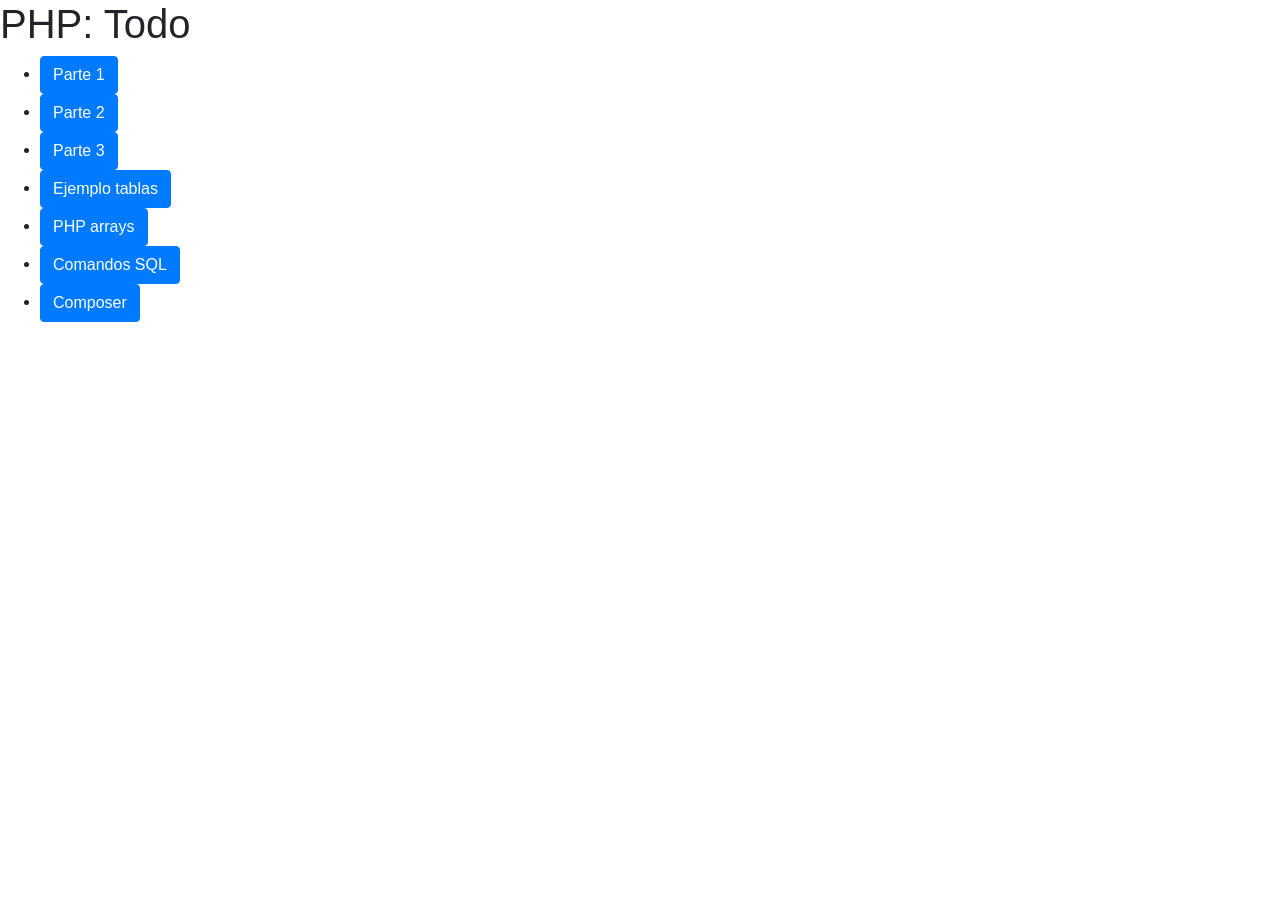
<file: index.html>
<!DOCTYPE html>
<html lang="en">
<head>
    <meta charset="UTF-8">
    <meta http-equiv="X-UA-Compatible" content="IE=edge">
    <meta name="viewport" content="width=device-width, initial-scale=1.0">
    <title>Campuslands</title>
    <link rel="stylesheet" href="https://cdn.jsdelivr.net/npm/bootstrap@4.3.1/dist/css/bootstrap.min.css" integrity="sha384-ggOyR0iXCbMQv3Xipma34MD+dH/1fQ784/j6cY/iJTQUOhcWr7x9JvoRxT2MZw1T" crossorigin="anonymous">
    <link rel="stylesheet" href="prism.css">
    <link rel="shortcut icon" href="img/logo.png" type="image/x-icon">
	<script src="prism.js"></script>
</head>
<body>
    <h1>PHP: Todo</h1>
    <ul>
        <li><a class="btn btn-primary" href="1.html">Parte 1</a></li>
        <li><a class="btn btn-primary" href="2.html">Parte 2</a></li>
        <li><a class="btn btn-primary" href="3.html">Parte 3</a></li>
	     <li><a class="btn btn-primary" href="4.html">Ejemplo tablas</a></li>
        <li><a class="btn btn-primary" href="https://andressantage.github.io/PHParrays/">PHP arrays</a></li>
        <li><a class="btn btn-primary" href="https://andressantage.github.io/comandos-sql/">Comandos SQL</a></li>
        <li><a class="btn btn-primary" href="https://andressantage.github.io/PHPcomposer/">Composer</a></li>
    </ul>
</body>
</html>
</file>
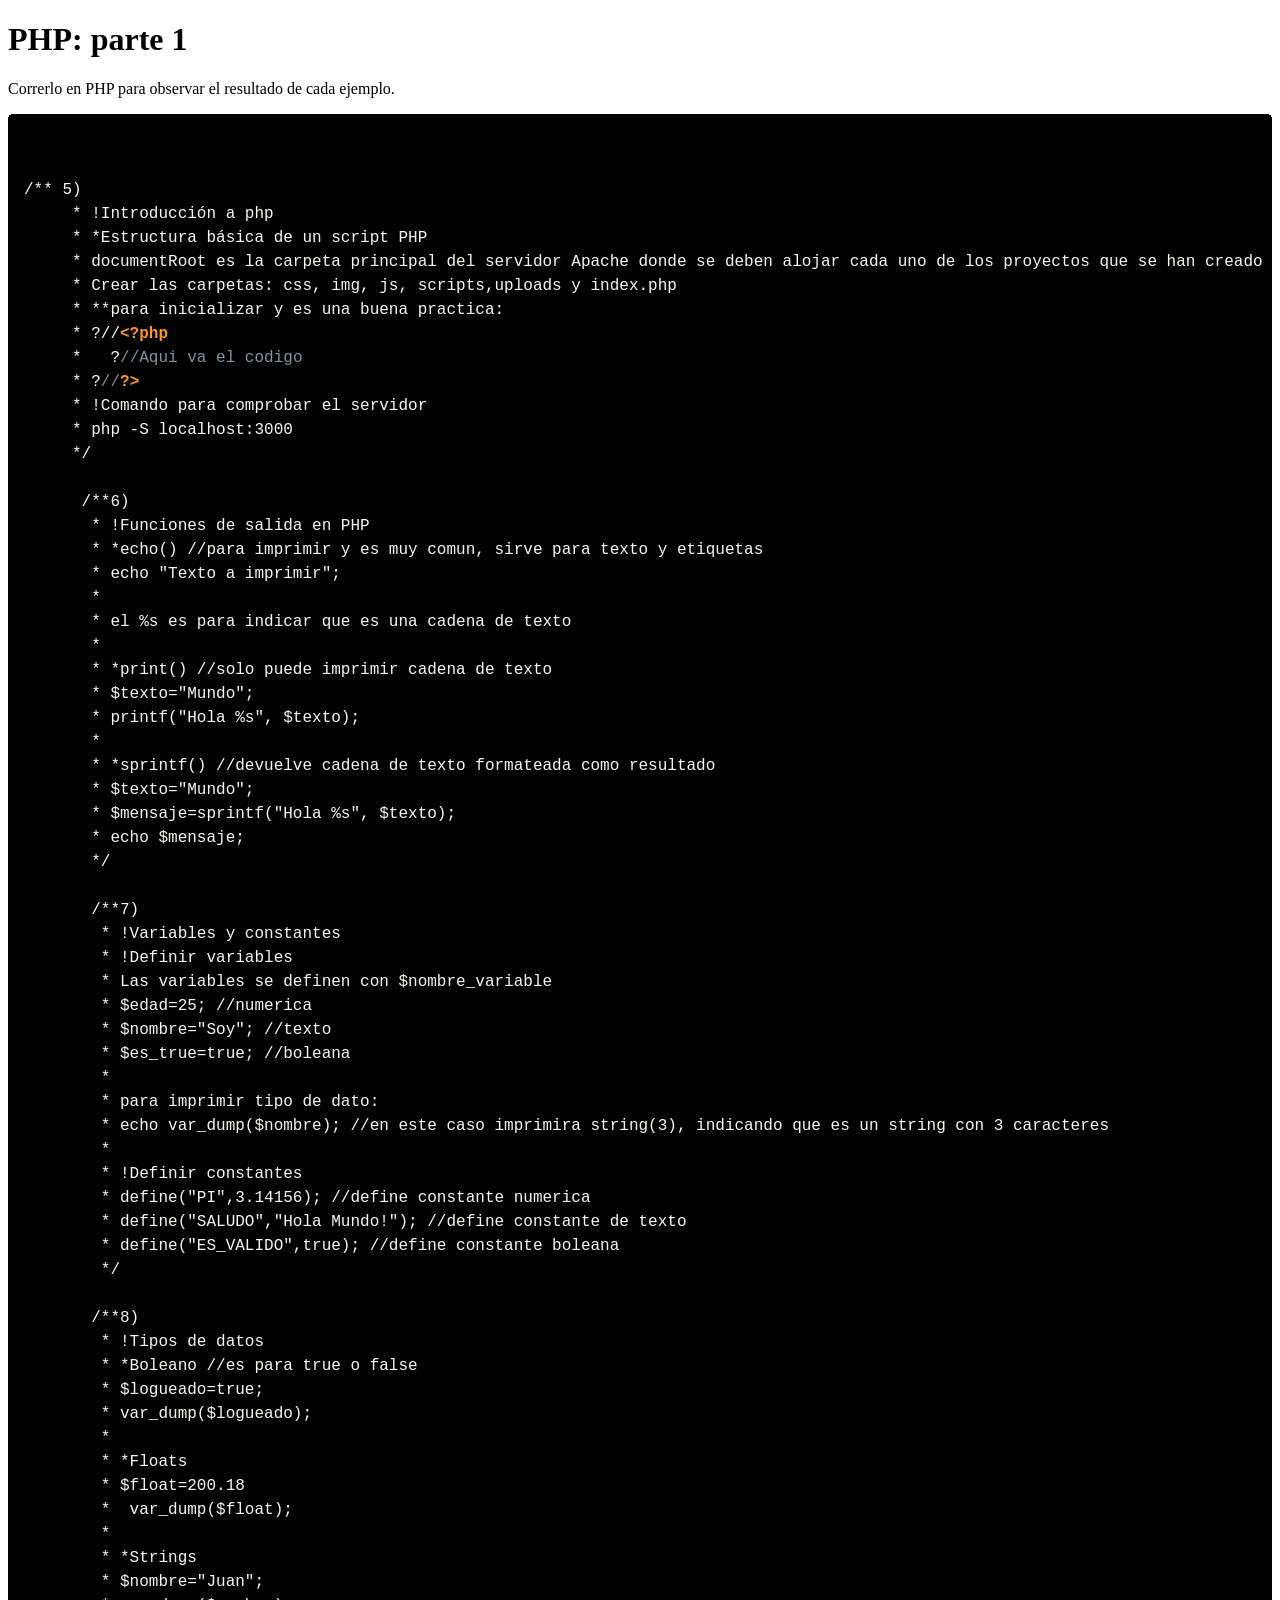
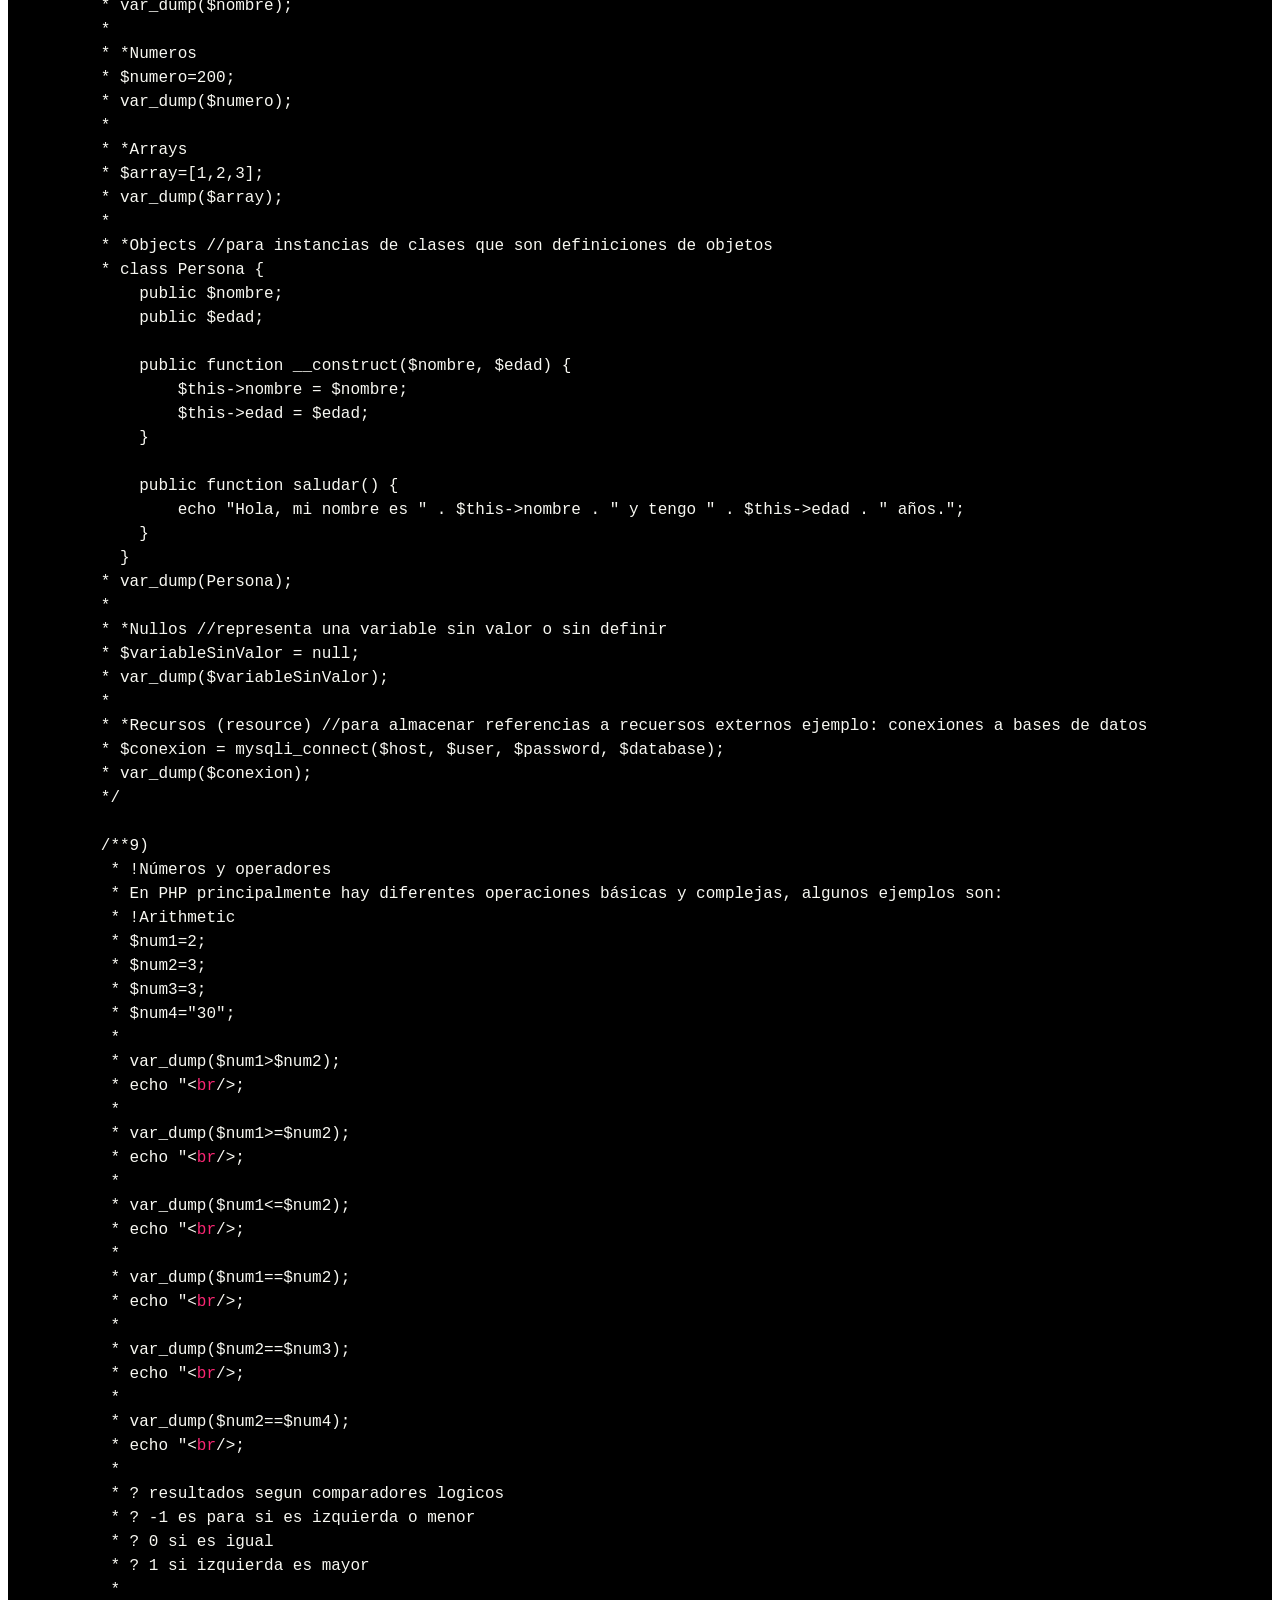
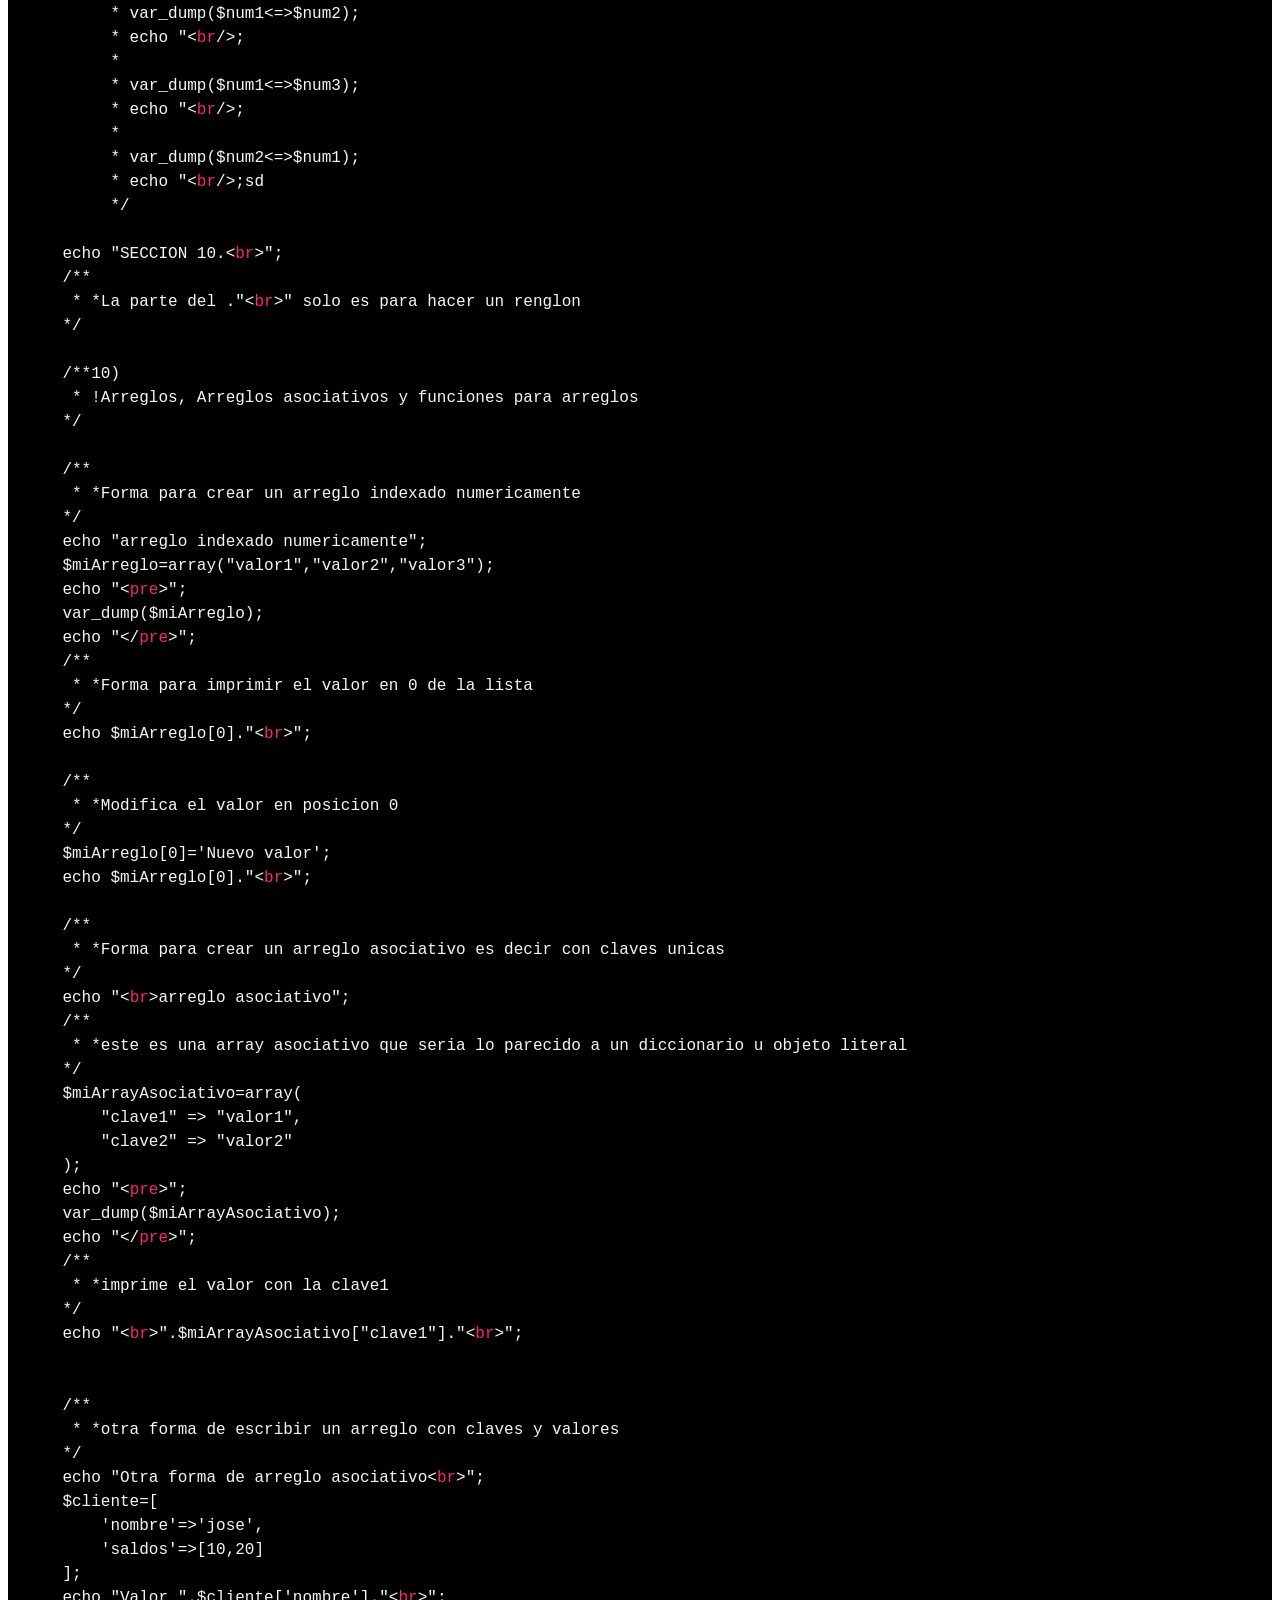
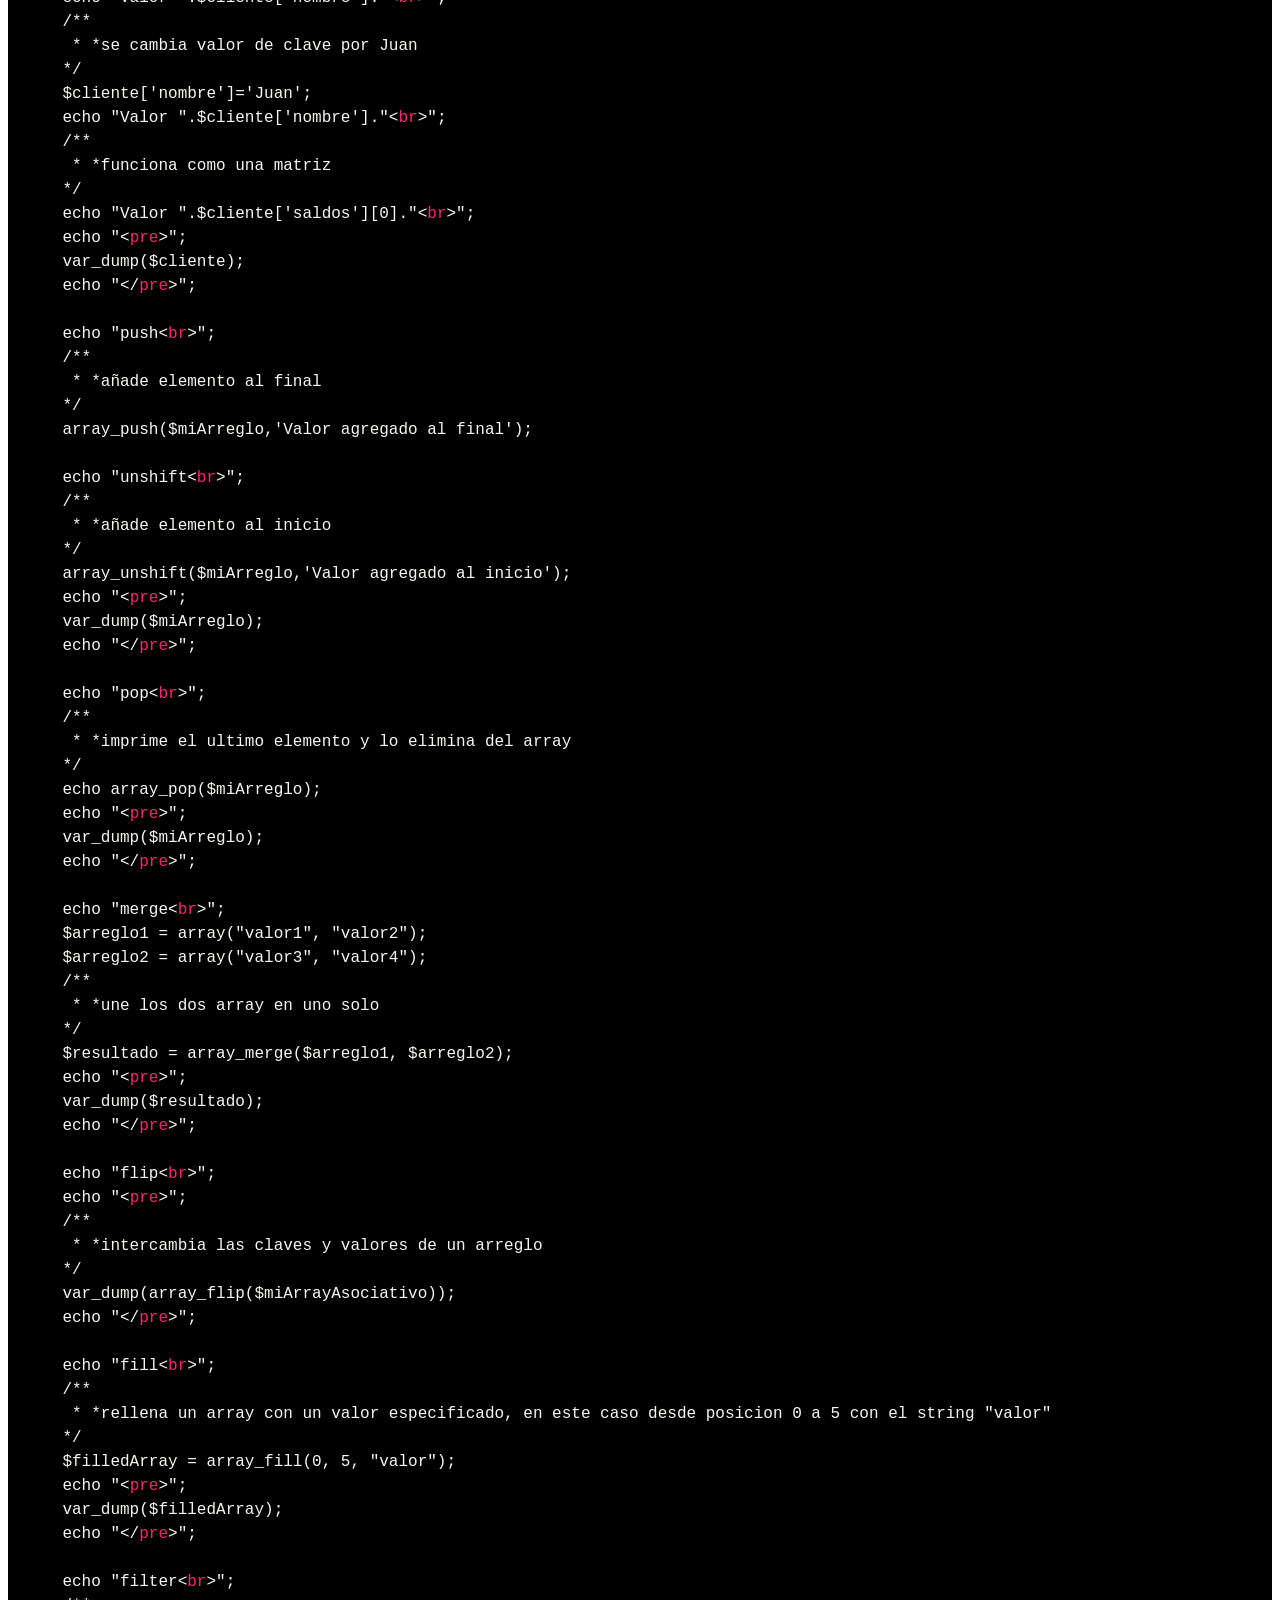
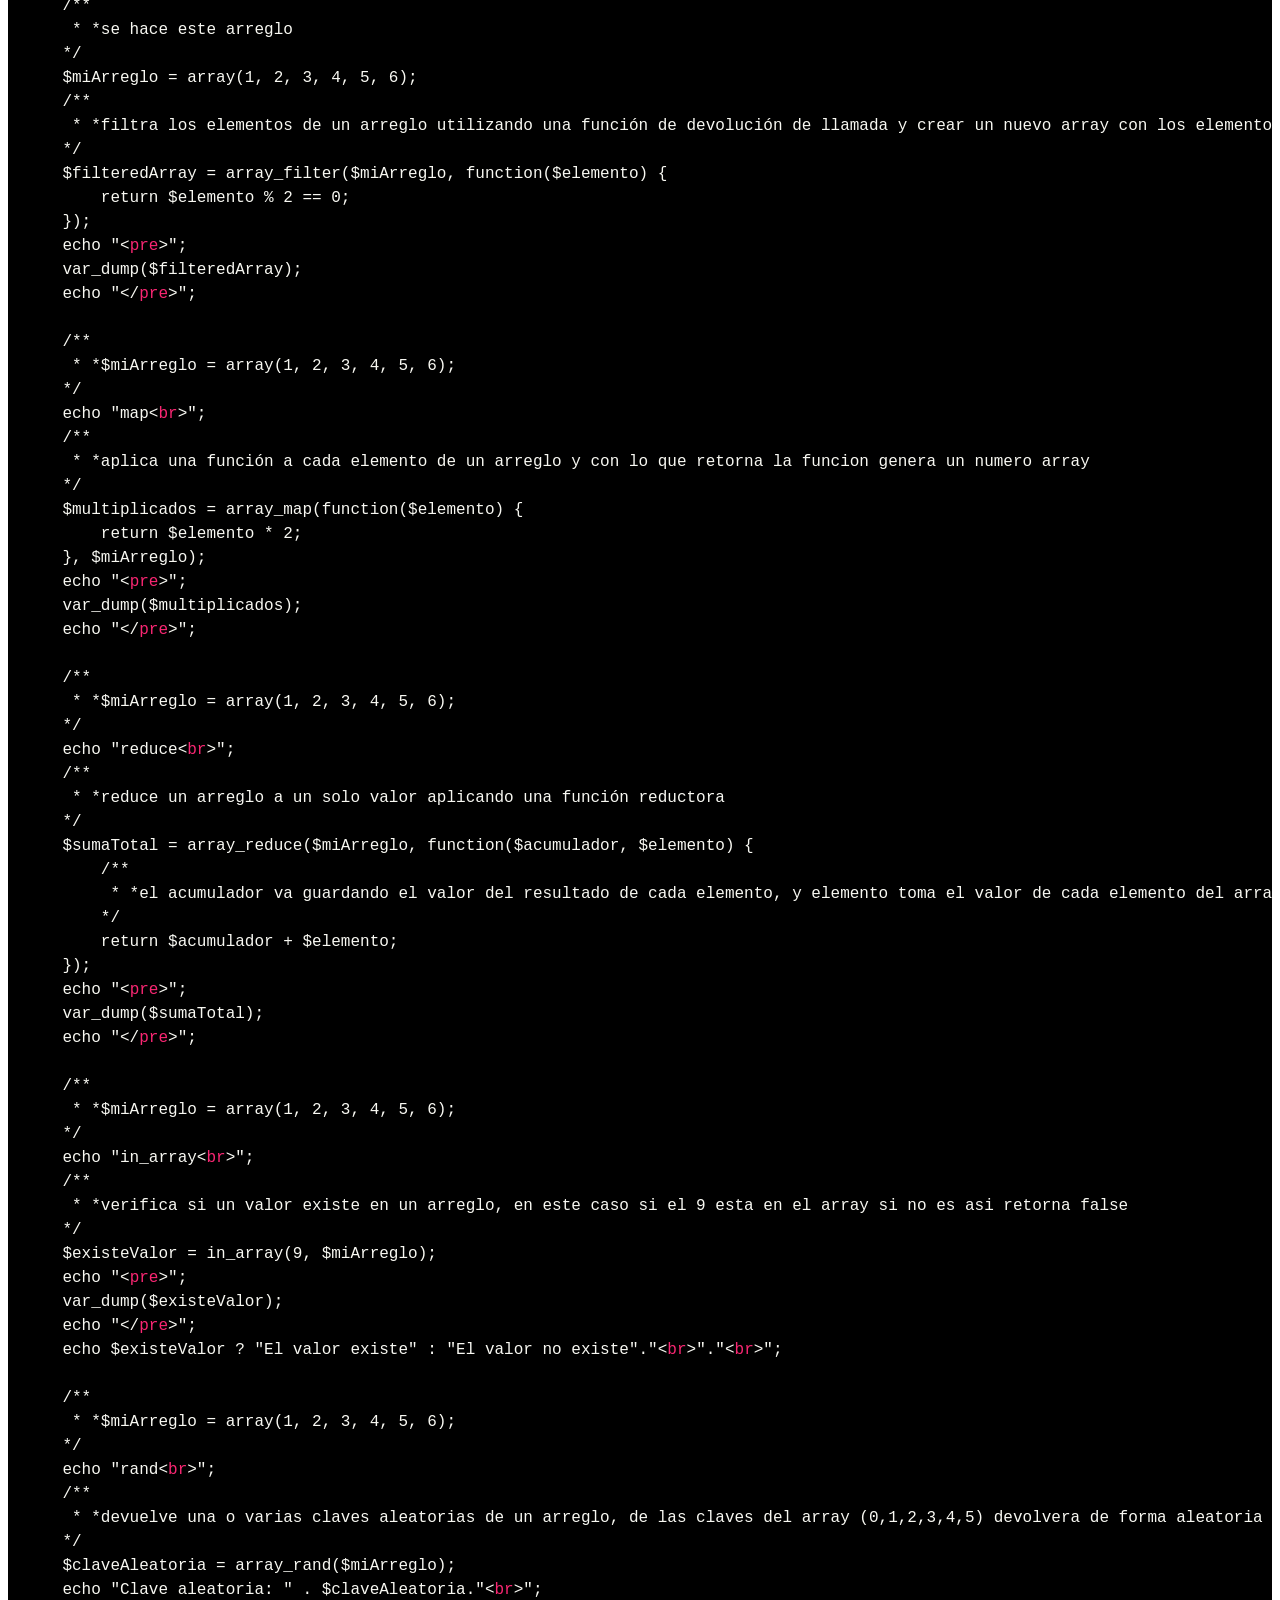
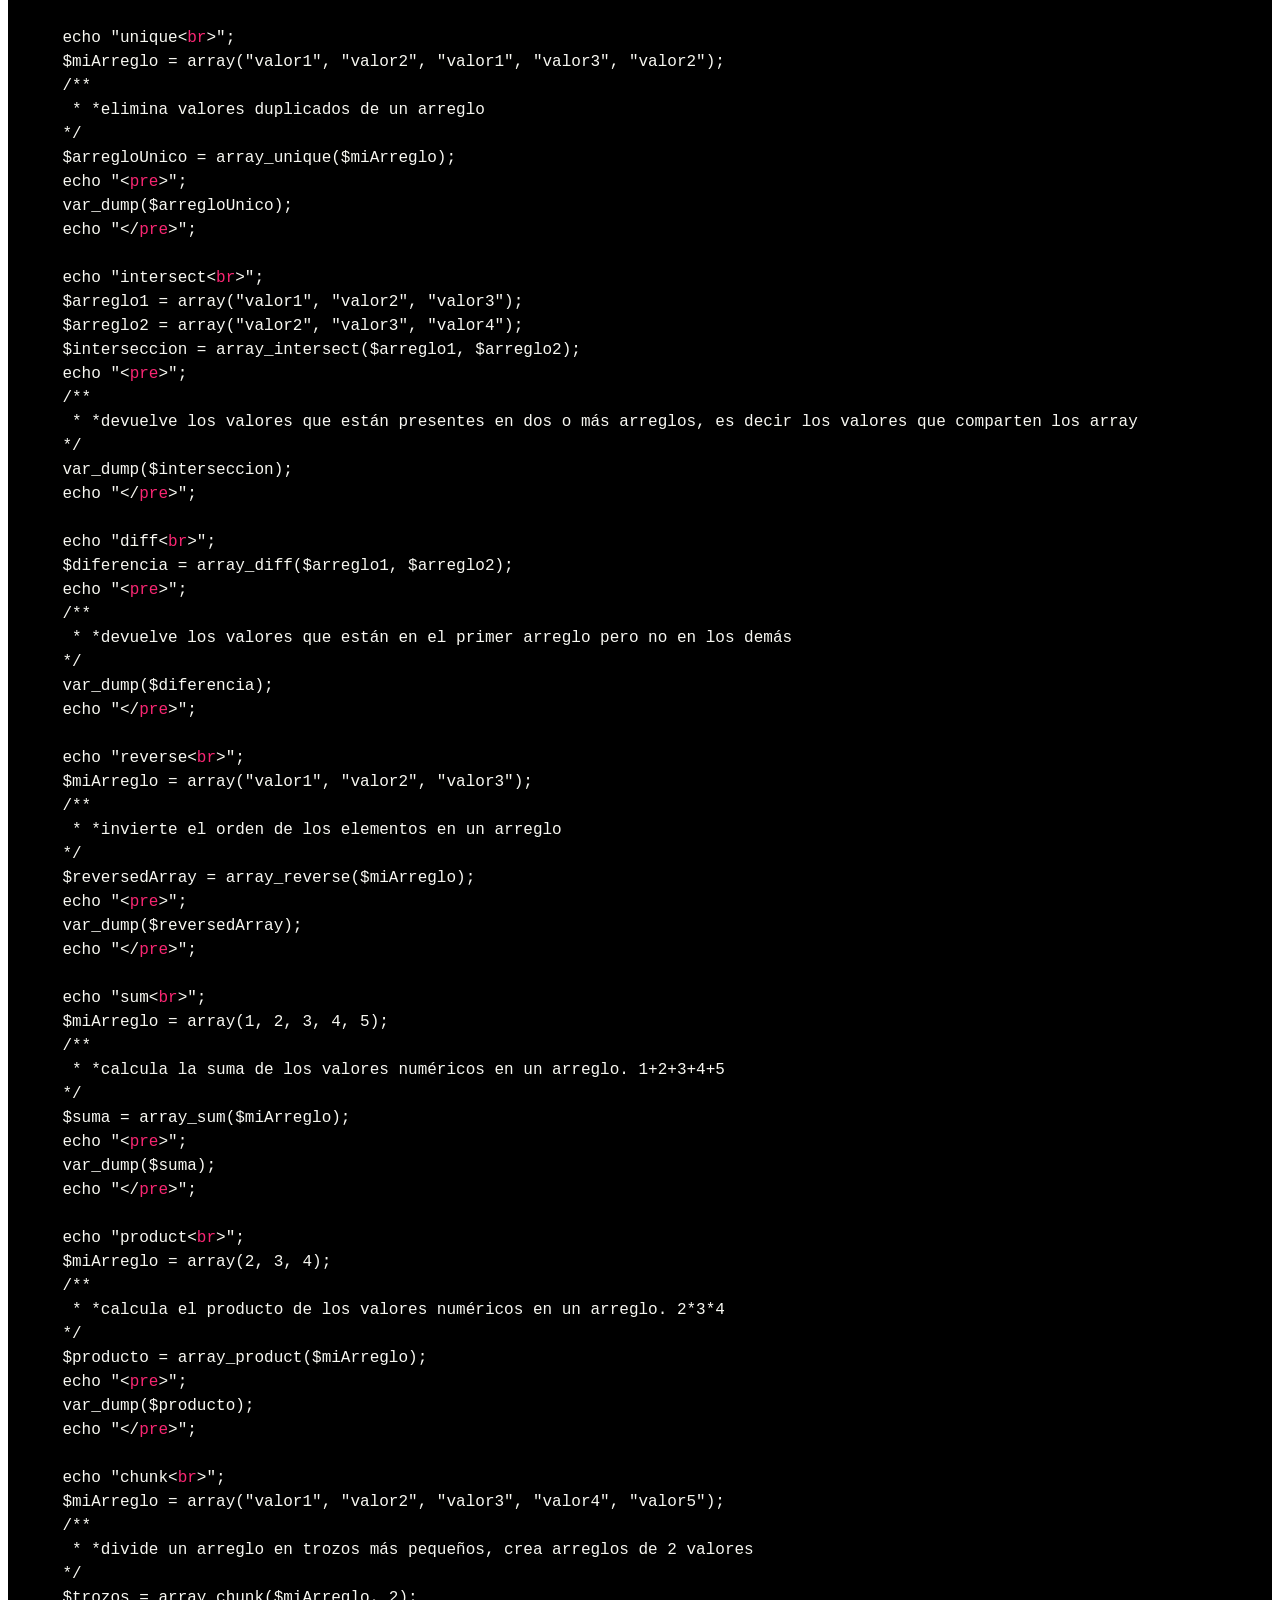
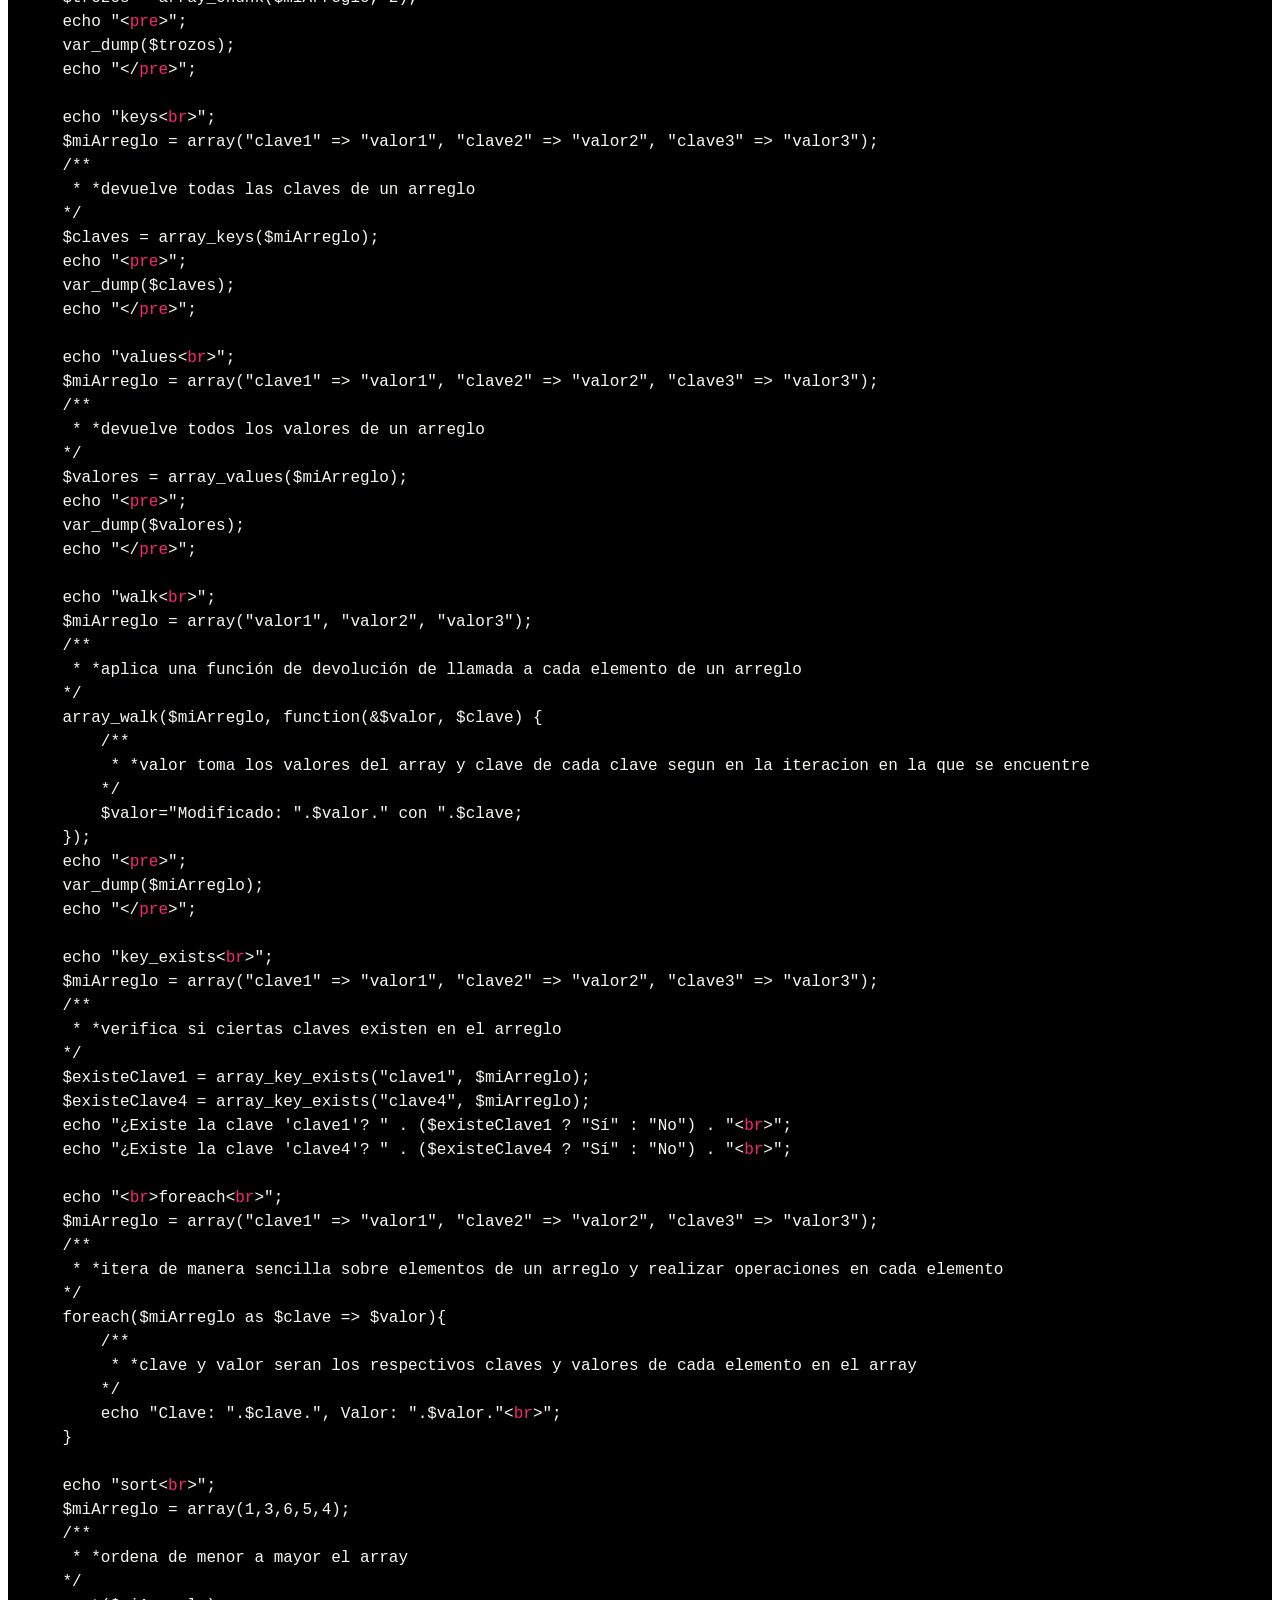
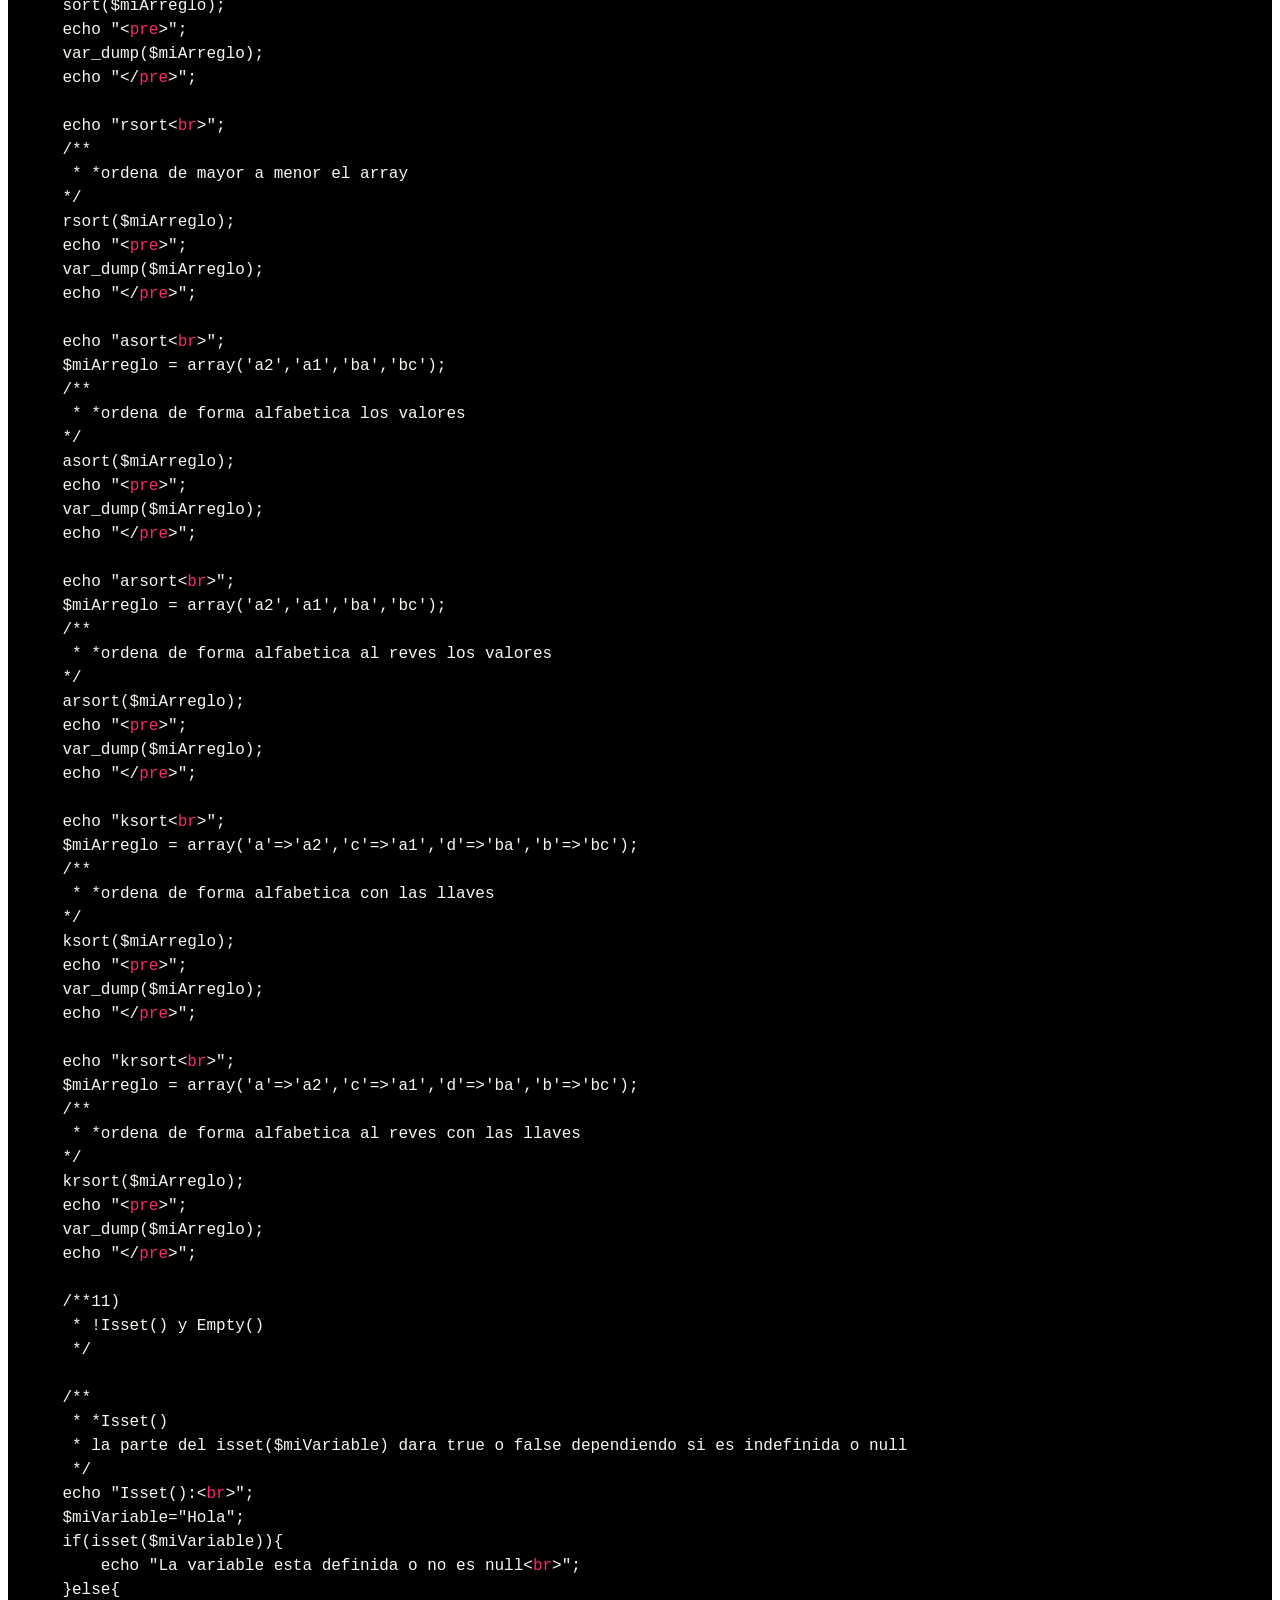
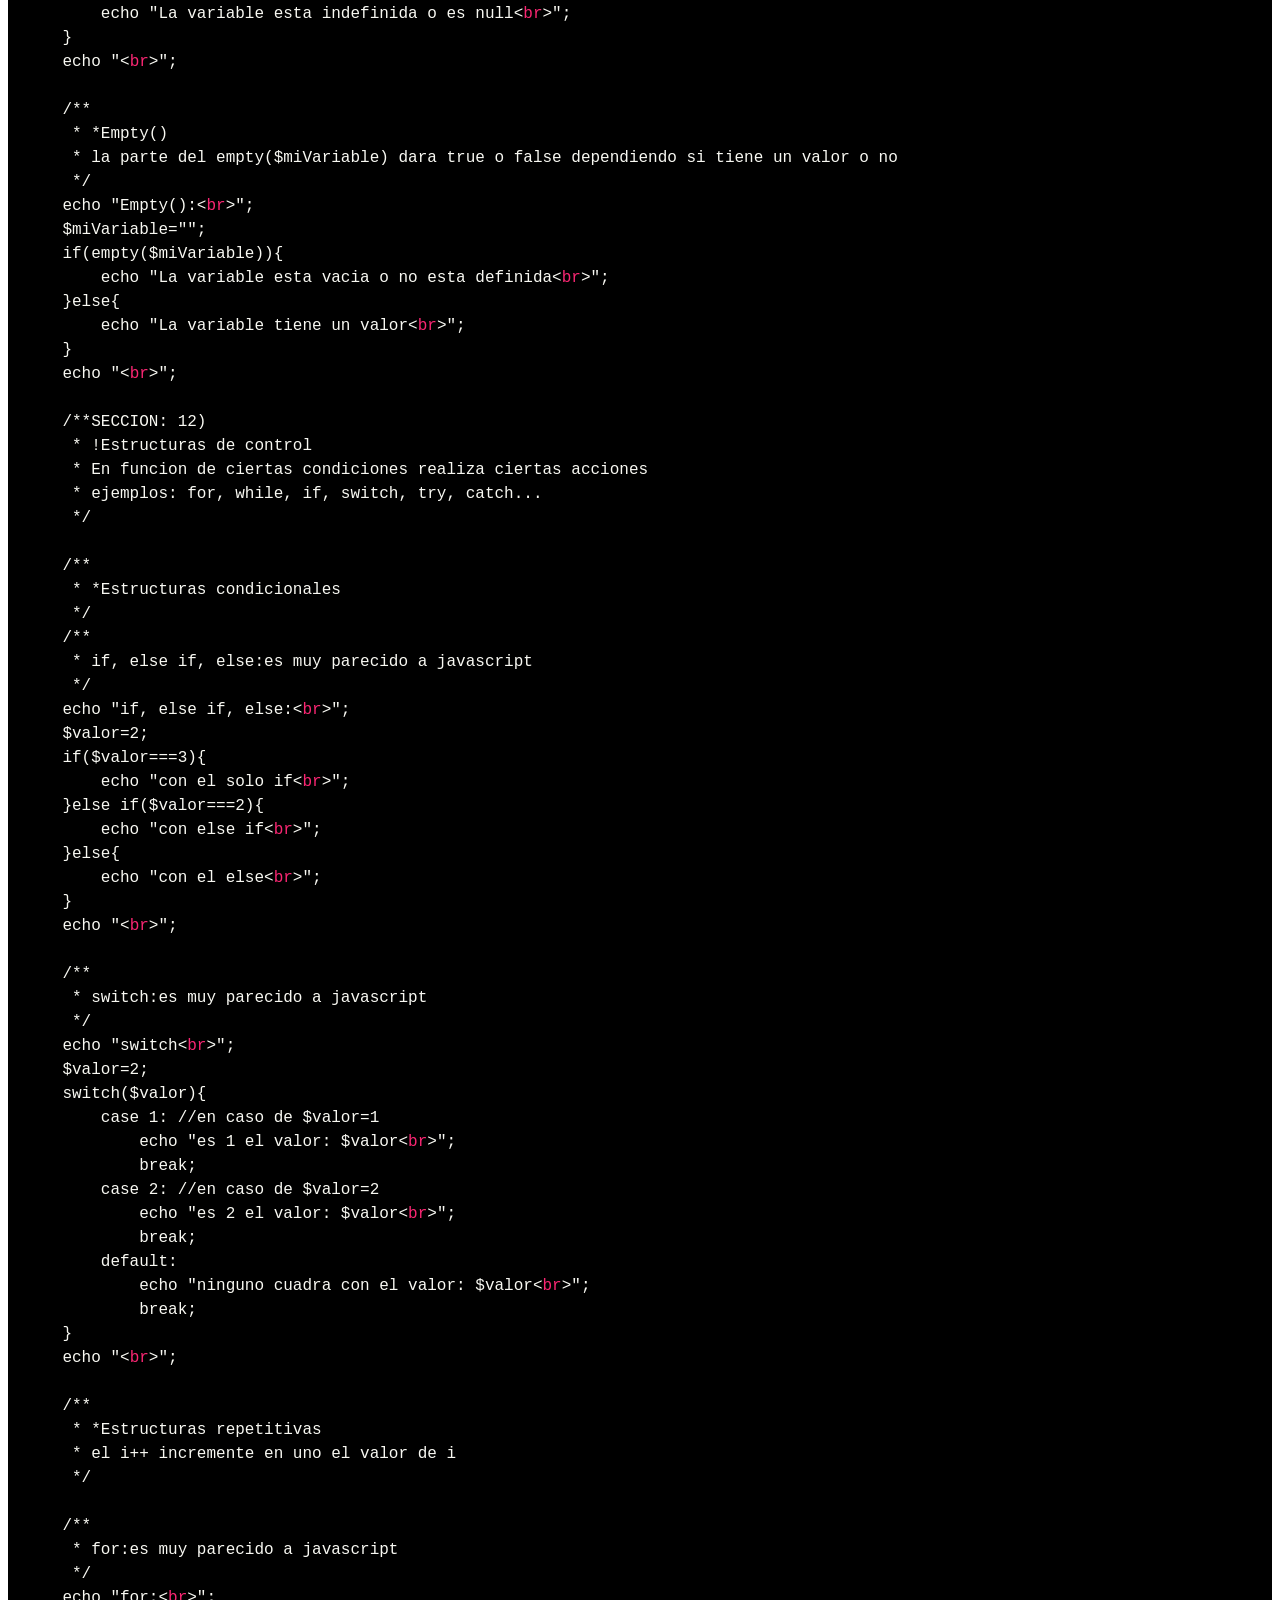
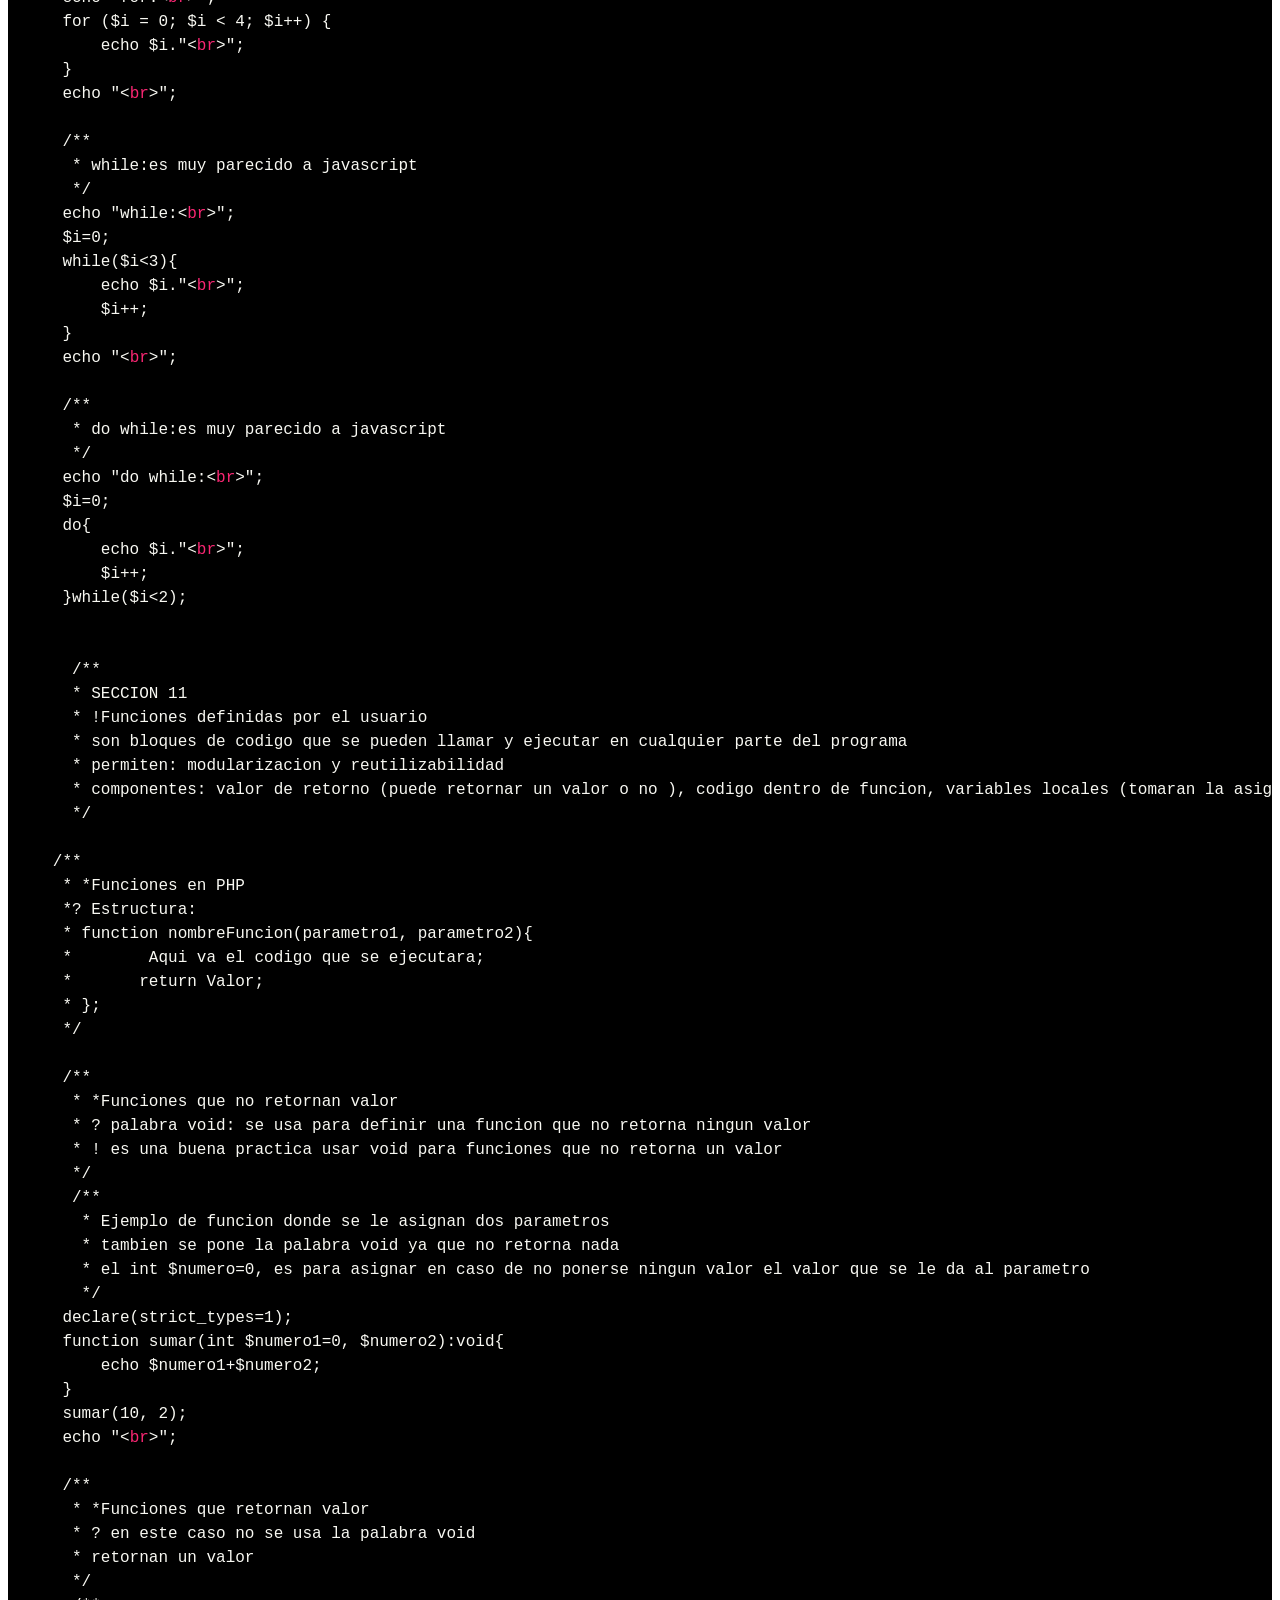
<file: 1.html>
<!DOCTYPE html>
<html lang="en">
<head>
    <meta charset="UTF-8">
    <meta http-equiv="X-UA-Compatible" content="IE=edge">
    <meta name="viewport" content="width=device-width, initial-scale=1.0">
    <title>Campuslands</title>
    <link rel="stylesheet" href="prism.css">
    <link rel="shortcut icon" href="img/logo.png" type="image/x-icon">
	<script src="prism.js"></script>
</head>
<body>
    <h1>PHP: parte 1</h1>
<p>Correrlo en PHP para observar el resultado de cada ejemplo.</p>
<pre><code class="language-php">

/** 5)
     * !Introducción a php
     * *Estructura básica de un script PHP
     * documentRoot es la carpeta principal del servidor Apache donde se deben alojar cada uno de los proyectos que se han creado
     * Crear las carpetas: css, img, js, scripts,uploads y index.php
     * **para inicializar y es una buena practica:
     * ?//&lt;?php 
     *   ?//Aqui va el codigo
     * ?//?&gt;
     * !Comando para comprobar el servidor
     * php -S localhost:3000
     */

      /**6)
       * !Funciones de salida en PHP
       * *echo() //para imprimir y es muy comun, sirve para texto y etiquetas
       * echo "Texto a imprimir";
       * 
       * el %s es para indicar que es una cadena de texto
       * 
       * *print() //solo puede imprimir cadena de texto
       * $texto="Mundo";
       * printf("Hola %s", $texto);
       * 
       * *sprintf() //devuelve cadena de texto formateada como resultado
       * $texto="Mundo";
       * $mensaje=sprintf("Hola %s", $texto);
       * echo $mensaje;
       */

       /**7)
        * !Variables y constantes
        * !Definir variables
        * Las variables se definen con $nombre_variable
        * $edad=25; //numerica
        * $nombre="Soy"; //texto
        * $es_true=true; //boleana
        * 
        * para imprimir tipo de dato:
        * echo var_dump($nombre); //en este caso imprimira string(3), indicando que es un string con 3 caracteres
        * 
        * !Definir constantes
        * define("PI",3.14156); //define constante numerica
        * define("SALUDO","Hola Mundo!"); //define constante de texto
        * define("ES_VALIDO",true); //define constante boleana
        */

       /**8)
        * !Tipos de datos
        * *Boleano //es para true o false
        * $logueado=true; 
        * var_dump($logueado);
        * 
        * *Floats
        * $float=200.18
        *  var_dump($float); 
        * 
        * *Strings
        * $nombre="Juan";
        * var_dump($nombre);
        * 
        * *Numeros
        * $numero=200;
        * var_dump($numero);
        * 
        * *Arrays
        * $array=[1,2,3];
        * var_dump($array);
        * 
        * *Objects //para instancias de clases que son definiciones de objetos
        * class Persona {
            public $nombre;
            public $edad;

            public function __construct($nombre, $edad) {
                $this-&gt;nombre = $nombre;
                $this-&gt;edad = $edad;
            }

            public function saludar() {
                echo "Hola, mi nombre es " . $this-&gt;nombre . " y tengo " . $this-&gt;edad . " años.";
            }
          }
        * var_dump(Persona);
        *
        * *Nullos //representa una variable sin valor o sin definir
        * $variableSinValor = null;
        * var_dump($variableSinValor);
        * 
        * *Recursos (resource) //para almacenar referencias a recuersos externos ejemplo: conexiones a bases de datos
        * $conexion = mysqli_connect($host, $user, $password, $database);
        * var_dump($conexion);
        */

        /**9)
         * !Números y operadores
         * En PHP principalmente hay diferentes operaciones básicas y complejas, algunos ejemplos son: 
         * !Arithmetic 
         * $num1=2;
         * $num2=3;
         * $num3=3;
         * $num4="30";
         * 
         * var_dump($num1&gt;$num2);
         * echo "&lt;br/&gt;;
         * 
         * var_dump($num1&gt;=$num2);
         * echo "&lt;br/&gt;;
         * 
         * var_dump($num1&lt;=$num2);
         * echo "&lt;br/&gt;;
         * 
         * var_dump($num1==$num2);
         * echo "&lt;br/&gt;;
         * 
         * var_dump($num2==$num3);
         * echo "&lt;br/&gt;;
         * 
         * var_dump($num2==$num4);
         * echo "&lt;br/&gt;;
         * 
         * ? resultados segun comparadores logicos
         * ? -1 es para si es izquierda o menor
         * ? 0 si es igual
         * ? 1 si izquierda es mayor
         * 
         * var_dump($num1&lt;=&gt;$num2);
         * echo "&lt;br/&gt;;
         * 
         * var_dump($num1&lt;=&gt;$num3);
         * echo "&lt;br/&gt;;
         * 
         * var_dump($num2&lt;=&gt;$num1);
         * echo "&lt;br/&gt;;sd
         */

    echo "SECCION 10.&lt;br&gt;";
    /**
     * *La parte del ."&lt;br&gt;" solo es para hacer un renglon
    */

    /**10)
     * !Arreglos, Arreglos asociativos y funciones para arreglos
    */
    
    /**
     * *Forma para crear un arreglo indexado numericamente
    */
    echo "arreglo indexado numericamente";
    $miArreglo=array("valor1","valor2","valor3");
    echo "&lt;pre&gt;";
    var_dump($miArreglo);
    echo "&lt;/pre&gt;";
    /**
     * *Forma para imprimir el valor en 0 de la lista
    */
    echo $miArreglo[0]."&lt;br&gt;";
    
    /**
     * *Modifica el valor en posicion 0
    */
    $miArreglo[0]='Nuevo valor';
    echo $miArreglo[0]."&lt;br&gt;";

    /**
     * *Forma para crear un arreglo asociativo es decir con claves unicas
    */
    echo "&lt;br&gt;arreglo asociativo";
    /**
     * *este es una array asociativo que seria lo parecido a un diccionario u objeto literal
    */
    $miArrayAsociativo=array( 
        "clave1" =&gt; "valor1",
        "clave2" =&gt; "valor2"
    );
    echo "&lt;pre&gt;";
    var_dump($miArrayAsociativo);
    echo "&lt;/pre&gt;";
    /**
     * *imprime el valor con la clave1
    */
    echo "&lt;br&gt;".$miArrayAsociativo["clave1"]."&lt;br&gt;"; 

    
    /**
     * *otra forma de escribir un arreglo con claves y valores
    */
    echo "Otra forma de arreglo asociativo&lt;br&gt;"; 
    $cliente=[
        'nombre'=&gt;'jose',
        'saldos'=&gt;[10,20]
    ];
    echo "Valor ".$cliente['nombre']."&lt;br&gt;";
    /**
     * *se cambia valor de clave por Juan
    */
    $cliente['nombre']='Juan'; 
    echo "Valor ".$cliente['nombre']."&lt;br&gt;";
    /**
     * *funciona como una matriz
    */
    echo "Valor ".$cliente['saldos'][0]."&lt;br&gt;"; 
    echo "&lt;pre&gt;";
    var_dump($cliente);
    echo "&lt;/pre&gt;";

    echo "push&lt;br&gt;";
    /**
     * *añade elemento al final
    */
    array_push($miArreglo,'Valor agregado al final'); 

    echo "unshift&lt;br&gt;";
    /**
     * *añade elemento al inicio
    */
    array_unshift($miArreglo,'Valor agregado al inicio'); 
    echo "&lt;pre&gt;";
    var_dump($miArreglo);
    echo "&lt;/pre&gt;";

    echo "pop&lt;br&gt;";
    /**
     * *imprime el ultimo elemento y lo elimina del array
    */
    echo array_pop($miArreglo); 
    echo "&lt;pre&gt;";
    var_dump($miArreglo);
    echo "&lt;/pre&gt;";

    echo "merge&lt;br&gt;";
    $arreglo1 = array("valor1", "valor2");
    $arreglo2 = array("valor3", "valor4");
    /**
     * *une los dos array en uno solo
    */
    $resultado = array_merge($arreglo1, $arreglo2); 
    echo "&lt;pre&gt;";
    var_dump($resultado);
    echo "&lt;/pre&gt;";

    echo "flip&lt;br&gt;";
    echo "&lt;pre&gt;";
    /**
     * *intercambia las claves y valores de un arreglo
    */
    var_dump(array_flip($miArrayAsociativo)); 
    echo "&lt;/pre&gt;";

    echo "fill&lt;br&gt;";
    /**
     * *rellena un array con un valor especificado, en este caso desde posicion 0 a 5 con el string "valor"
    */
    $filledArray = array_fill(0, 5, "valor"); 
    echo "&lt;pre&gt;";
    var_dump($filledArray); 
    echo "&lt;/pre&gt;";

    echo "filter&lt;br&gt;";
    /**
     * *se hace este arreglo
    */
    $miArreglo = array(1, 2, 3, 4, 5, 6); 
    /**
     * *filtra los elementos de un arreglo utilizando una función de devolución de llamada y crear un nuevo array con los elementos que cumplen con la condicion
    */
    $filteredArray = array_filter($miArreglo, function($elemento) { 
        return $elemento % 2 == 0;
    });
    echo "&lt;pre&gt;";
    var_dump($filteredArray);
    echo "&lt;/pre&gt;";

    /**
     * *$miArreglo = array(1, 2, 3, 4, 5, 6);
    */
    echo "map&lt;br&gt;"; 
    /**
     * *aplica una función a cada elemento de un arreglo y con lo que retorna la funcion genera un numero array
    */
    $multiplicados = array_map(function($elemento) { 
        return $elemento * 2;
    }, $miArreglo);
    echo "&lt;pre&gt;";
    var_dump($multiplicados); 
    echo "&lt;/pre&gt;";

    /**
     * *$miArreglo = array(1, 2, 3, 4, 5, 6);
    */
    echo "reduce&lt;br&gt;"; 
    /**
     * *reduce un arreglo a un solo valor aplicando una función reductora
    */
    $sumaTotal = array_reduce($miArreglo, function($acumulador, $elemento) { 
        /**
         * *el acumulador va guardando el valor del resultado de cada elemento, y elemento toma el valor de cada elemento del array y asi va haciendo la funcion.
        */
        return $acumulador + $elemento; 
    });
    echo "&lt;pre&gt;";
    var_dump($sumaTotal); 
    echo "&lt;/pre&gt;";

    /**
     * *$miArreglo = array(1, 2, 3, 4, 5, 6);
    */
    echo "in_array&lt;br&gt;"; 
    /**
     * *verifica si un valor existe en un arreglo, en este caso si el 9 esta en el array si no es asi retorna false
    */
    $existeValor = in_array(9, $miArreglo); 
    echo "&lt;pre&gt;";
    var_dump($existeValor); 
    echo "&lt;/pre&gt;";
    echo $existeValor ? "El valor existe" : "El valor no existe"."&lt;br&gt;"."&lt;br&gt;";

    /**
     * *$miArreglo = array(1, 2, 3, 4, 5, 6);
    */
    echo "rand&lt;br&gt;"; 
    /**
     * *devuelve una o varias claves aleatorias de un arreglo, de las claves del array (0,1,2,3,4,5) devolvera de forma aleatoria uno
    */
    $claveAleatoria = array_rand($miArreglo); 
    echo "Clave aleatoria: " . $claveAleatoria."&lt;br&gt;";

    echo "unique&lt;br&gt;";
    $miArreglo = array("valor1", "valor2", "valor1", "valor3", "valor2");
    /**
     * *elimina valores duplicados de un arreglo
    */
    $arregloUnico = array_unique($miArreglo); 
    echo "&lt;pre&gt;";
    var_dump($arregloUnico); 
    echo "&lt;/pre&gt;";

    echo "intersect&lt;br&gt;";
    $arreglo1 = array("valor1", "valor2", "valor3");
    $arreglo2 = array("valor2", "valor3", "valor4");
    $interseccion = array_intersect($arreglo1, $arreglo2);
    echo "&lt;pre&gt;";
    /**
     * *devuelve los valores que están presentes en dos o más arreglos, es decir los valores que comparten los array
    */
    var_dump($interseccion); 
    echo "&lt;/pre&gt;";

    echo "diff&lt;br&gt;";
    $diferencia = array_diff($arreglo1, $arreglo2);
    echo "&lt;pre&gt;";
    /**
     * *devuelve los valores que están en el primer arreglo pero no en los demás
    */
    var_dump($diferencia); 
    echo "&lt;/pre&gt;";

    echo "reverse&lt;br&gt;";
    $miArreglo = array("valor1", "valor2", "valor3");
    /**
     * *invierte el orden de los elementos en un arreglo
    */
    $reversedArray = array_reverse($miArreglo); 
    echo "&lt;pre&gt;";
    var_dump($reversedArray); 
    echo "&lt;/pre&gt;";

    echo "sum&lt;br&gt;";
    $miArreglo = array(1, 2, 3, 4, 5);
    /**
     * *calcula la suma de los valores numéricos en un arreglo. 1+2+3+4+5
    */
    $suma = array_sum($miArreglo); 
    echo "&lt;pre&gt;";
    var_dump($suma); 
    echo "&lt;/pre&gt;";

    echo "product&lt;br&gt;";
    $miArreglo = array(2, 3, 4); 
    /**
     * *calcula el producto de los valores numéricos en un arreglo. 2*3*4
    */
    $producto = array_product($miArreglo); 
    echo "&lt;pre&gt;";
    var_dump($producto); 
    echo "&lt;/pre&gt;";

    echo "chunk&lt;br&gt;";
    $miArreglo = array("valor1", "valor2", "valor3", "valor4", "valor5");
    /**
     * *divide un arreglo en trozos más pequeños, crea arreglos de 2 valores
    */
    $trozos = array_chunk($miArreglo, 2); 
    echo "&lt;pre&gt;";
    var_dump($trozos); 
    echo "&lt;/pre&gt;";

    echo "keys&lt;br&gt;";
    $miArreglo = array("clave1" =&gt; "valor1", "clave2" =&gt; "valor2", "clave3" =&gt; "valor3");
    /**
     * *devuelve todas las claves de un arreglo
    */
    $claves = array_keys($miArreglo); 
    echo "&lt;pre&gt;";
    var_dump($claves); 
    echo "&lt;/pre&gt;";

    echo "values&lt;br&gt;";
    $miArreglo = array("clave1" =&gt; "valor1", "clave2" =&gt; "valor2", "clave3" =&gt; "valor3");
    /**
     * *devuelve todos los valores de un arreglo
    */
    $valores = array_values($miArreglo); 
    echo "&lt;pre&gt;";
    var_dump($valores); 
    echo "&lt;/pre&gt;";

    echo "walk&lt;br&gt;";
    $miArreglo = array("valor1", "valor2", "valor3");
    /**
     * *aplica una función de devolución de llamada a cada elemento de un arreglo
    */
    array_walk($miArreglo, function(&$valor, $clave) { 
        /**
         * *valor toma los valores del array y clave de cada clave segun en la iteracion en la que se encuentre
        */
        $valor="Modificado: ".$valor." con ".$clave;  
    });
    echo "&lt;pre&gt;";
    var_dump($miArreglo); 
    echo "&lt;/pre&gt;";

    echo "key_exists&lt;br&gt;";
    $miArreglo = array("clave1" =&gt; "valor1", "clave2" =&gt; "valor2", "clave3" =&gt; "valor3");
    /**
     * *verifica si ciertas claves existen en el arreglo 
    */
    $existeClave1 = array_key_exists("clave1", $miArreglo); 
    $existeClave4 = array_key_exists("clave4", $miArreglo);
    echo "¿Existe la clave 'clave1'? " . ($existeClave1 ? "Sí" : "No") . "&lt;br&gt;";
    echo "¿Existe la clave 'clave4'? " . ($existeClave4 ? "Sí" : "No") . "&lt;br&gt;";

    echo "&lt;br&gt;foreach&lt;br&gt;";
    $miArreglo = array("clave1" =&gt; "valor1", "clave2" =&gt; "valor2", "clave3" =&gt; "valor3");
    /**
     * *itera de manera sencilla sobre elementos de un arreglo y realizar operaciones en cada elemento
    */
    foreach($miArreglo as $clave =&gt; $valor){ 
        /**
         * *clave y valor seran los respectivos claves y valores de cada elemento en el array
        */
        echo "Clave: ".$clave.", Valor: ".$valor."&lt;br&gt;"; 
    }

    echo "sort&lt;br&gt;";
    $miArreglo = array(1,3,6,5,4);
    /**
     * *ordena de menor a mayor el array
    */
    sort($miArreglo); 
    echo "&lt;pre&gt;";
    var_dump($miArreglo); 
    echo "&lt;/pre&gt;";

    echo "rsort&lt;br&gt;";
    /**
     * *ordena de mayor a menor el array
    */
    rsort($miArreglo); 
    echo "&lt;pre&gt;";
    var_dump($miArreglo);
    echo "&lt;/pre&gt;";

    echo "asort&lt;br&gt;";
    $miArreglo = array('a2','a1','ba','bc');
    /**
     * *ordena de forma alfabetica los valores
    */
    asort($miArreglo); 
    echo "&lt;pre&gt;";
    var_dump($miArreglo);
    echo "&lt;/pre&gt;";

    echo "arsort&lt;br&gt;";
    $miArreglo = array('a2','a1','ba','bc');
    /**
     * *ordena de forma alfabetica al reves los valores
    */
    arsort($miArreglo); 
    echo "&lt;pre&gt;";
    var_dump($miArreglo);
    echo "&lt;/pre&gt;";

    echo "ksort&lt;br&gt;";
    $miArreglo = array('a'=&gt;'a2','c'=&gt;'a1','d'=&gt;'ba','b'=&gt;'bc');
    /**
     * *ordena de forma alfabetica con las llaves
    */
    ksort($miArreglo); 
    echo "&lt;pre&gt;";
    var_dump($miArreglo);
    echo "&lt;/pre&gt;";

    echo "krsort&lt;br&gt;";
    $miArreglo = array('a'=&gt;'a2','c'=&gt;'a1','d'=&gt;'ba','b'=&gt;'bc');
    /**
     * *ordena de forma alfabetica al reves con las llaves
    */
    krsort($miArreglo); 
    echo "&lt;pre&gt;";
    var_dump($miArreglo);
    echo "&lt;/pre&gt;";

    /**11)
     * !Isset() y Empty()
     */
    
    /**
     * *Isset()
     * la parte del isset($miVariable) dara true o false dependiendo si es indefinida o null
     */
    echo "Isset():&lt;br&gt;";
    $miVariable="Hola";
    if(isset($miVariable)){
        echo "La variable esta definida o no es null&lt;br&gt;";
    }else{
        echo "La variable esta indefinida o es null&lt;br&gt;";
    }
    echo "&lt;br&gt;";

    /**
     * *Empty()
     * la parte del empty($miVariable) dara true o false dependiendo si tiene un valor o no
     */
    echo "Empty():&lt;br&gt;";
    $miVariable="";
    if(empty($miVariable)){
        echo "La variable esta vacia o no esta definida&lt;br&gt;";
    }else{
        echo "La variable tiene un valor&lt;br&gt;";
    }
    echo "&lt;br&gt;";

    /**SECCION: 12)
     * !Estructuras de control
     * En funcion de ciertas condiciones realiza ciertas acciones
     * ejemplos: for, while, if, switch, try, catch...
     */
    
    /**
     * *Estructuras condicionales
     */
    /**
     * if, else if, else:es muy parecido a javascript
     */
    echo "if, else if, else:&lt;br&gt;";
    $valor=2;
    if($valor===3){
        echo "con el solo if&lt;br&gt;";
    }else if($valor===2){
        echo "con else if&lt;br&gt;";
    }else{
        echo "con el else&lt;br&gt;";
    }
    echo "&lt;br&gt;";

    /**
     * switch:es muy parecido a javascript
     */
    echo "switch&lt;br&gt;";
    $valor=2;
    switch($valor){
        case 1: //en caso de $valor=1
            echo "es 1 el valor: $valor&lt;br&gt;";
            break;
        case 2: //en caso de $valor=2
            echo "es 2 el valor: $valor&lt;br&gt;";
            break;
        default:
            echo "ninguno cuadra con el valor: $valor&lt;br&gt;";
            break;
    }
    echo "&lt;br&gt;";

    /**
     * *Estructuras repetitivas
     * el i++ incremente en uno el valor de i
     */

    /**
     * for:es muy parecido a javascript
     */
    echo "for:&lt;br&gt;";
    for ($i = 0; $i &lt; 4; $i++) {
        echo $i."&lt;br&gt;";
    }
    echo "&lt;br&gt;";

    /**
     * while:es muy parecido a javascript
     */
    echo "while:&lt;br&gt;";
    $i=0;
    while($i&lt;3){
        echo $i."&lt;br&gt;";
        $i++; 
    }
    echo "&lt;br&gt;";

    /**
     * do while:es muy parecido a javascript
     */
    echo "do while:&lt;br&gt;";
    $i=0;
    do{
        echo $i."&lt;br&gt;";
        $i++;
    }while($i&lt;2);


     /**
     * SECCION 11
     * !Funciones definidas por el usuario
     * son bloques de codigo que se pueden llamar y ejecutar en cualquier parte del programa
     * permiten: modularizacion y reutilizabilidad
     * componentes: valor de retorno (puede retornar un valor o no ), codigo dentro de funcion, variables locales (tomaran la asignacion de los parametros dados por el usuario) y globales
     */

   /**
    * *Funciones en PHP
    *? Estructura: 
    * function nombreFuncion(parametro1, parametro2){
    *        Aqui va el codigo que se ejecutara;
    *       return Valor;
    * };
    */

    /**
     * *Funciones que no retornan valor
     * ? palabra void: se usa para definir una funcion que no retorna ningun valor
     * ! es una buena practica usar void para funciones que no retorna un valor
     */
     /**
      * Ejemplo de funcion donde se le asignan dos parametros 
      * tambien se pone la palabra void ya que no retorna nada
      * el int $numero=0, es para asignar en caso de no ponerse ningun valor el valor que se le da al parametro
      */
    declare(strict_types=1);
    function sumar(int $numero1=0, $numero2):void{
        echo $numero1+$numero2;
    }
    sumar(10, 2);
    echo "&lt;br&gt;"; 

    /**
     * *Funciones que retornan valor
     * ? en este caso no se usa la palabra void
     * retornan un valor
     */
     /**
      * Ejemplo de funcion donde se le asigna un parametro
      * en este caso se predefine que debe ser boleano
      * retornar un valor string en vaso de estar autenticado ?string
      * en caso de no se true retornara null, es decir nada
      */
      declare(strict_types=1);
      function usuarioAutenticado(bool $autenticado): ?string {
        if($autenticado){
            return "El usuario esta autenticado";
        }else{
            return null;
        }
      }
      $usuario=usuarioAutenticado(false);
      echo $usuario;
      echo "&lt;br&gt;"; 
     /**
      * en las funciones se utiliza el : para definir que tipo de variable va a retornar seguido del simbolo ?
      * solo en caso de que vaya a retornar y luego al lado se pone el tipo de dato a retornar 
      */

?&gt;
	
&lt;?php
    /**
     * 14) Json_encode y json_decode
     * 
     */
    $productos=[
        [
            'nombre'=&gt;'Ricardo ☕',
            'edad'=&gt;21
        ]
    ];
    echo "La estructura array de datos&lt;br&gt;";
    echo "&lt;pre&gt;";
    var_dump($productos);
    echo "&lt;/pre&gt;";

    $json=json_encode($productos); //convierte una estructura de datos en PHP en una cadena JSON
    echo "Cadena de json convertida (de array a json)&lt;br&gt;";
    //aqui no sale el caracter de la tasa por ser CARACTER UNICODE revisar mas abajo encontrara la solucion al problema
    echo "&lt;pre&gt;";
    var_dump($json);
    echo "&lt;/pre&gt;";

    $objeto=json_decode($json); //convierte una cadena JSON en una estructura de datos de PHP
    //se usa $json=json_decode($json) para retornar un objeto PHP
    echo "Cadena de json convertida (de json a objeto)&lt;br&gt;";
    echo "&lt;pre&gt;";
    var_dump($objeto);
    echo "&lt;/pre&gt;";
    //se puede acceder a un atributo del objeto:
    echo "&lt;pre&gt;";
    var_dump($objeto[0]-&gt;nombre);
    echo "&lt;/pre&gt;";

    echo "Cadena de json convertida (de json a array)&lt;br&gt;";
    echo "&lt;pre&gt;";
    var_dump(json_decode($json,true)); //asi es para que retorne un arreglo asociativo
    echo "&lt;/pre&gt;";

    echo "Cadena de json convertida (completo con JSON_UNESCAPED_UNICODE)&lt;br&gt;";
    //se usa para caracteres expeciales de UNICODE como ☕
    echo "&lt;pre&gt;";
    var_dump(json_encode($productos,JSON_UNESCAPED_UNICODE));//asi se usar cuando los caracteres Unicode se mantienen sin escapar en la cadena JSON final
    echo "&lt;/pre&gt;";
?&gt;
</code></pre>
<p>_________________________________________________</p>
</body>
</html>
</file>
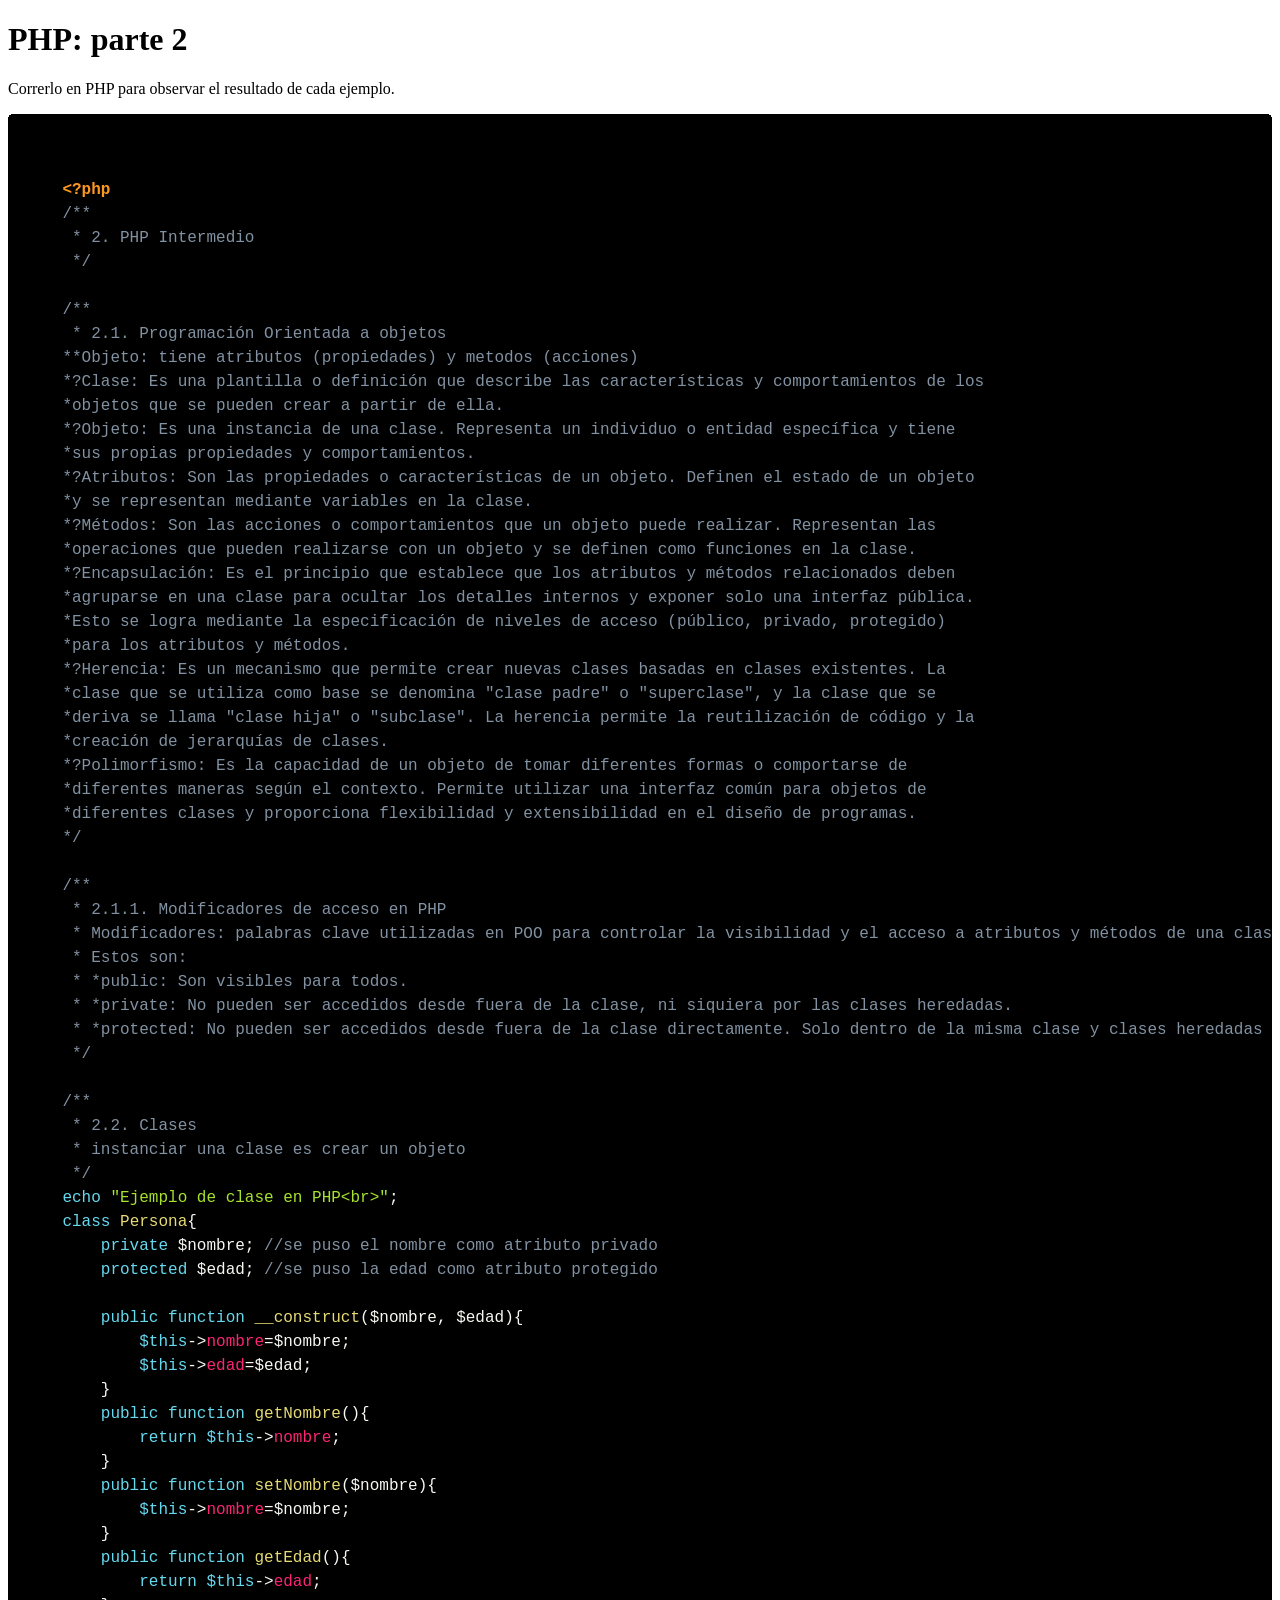
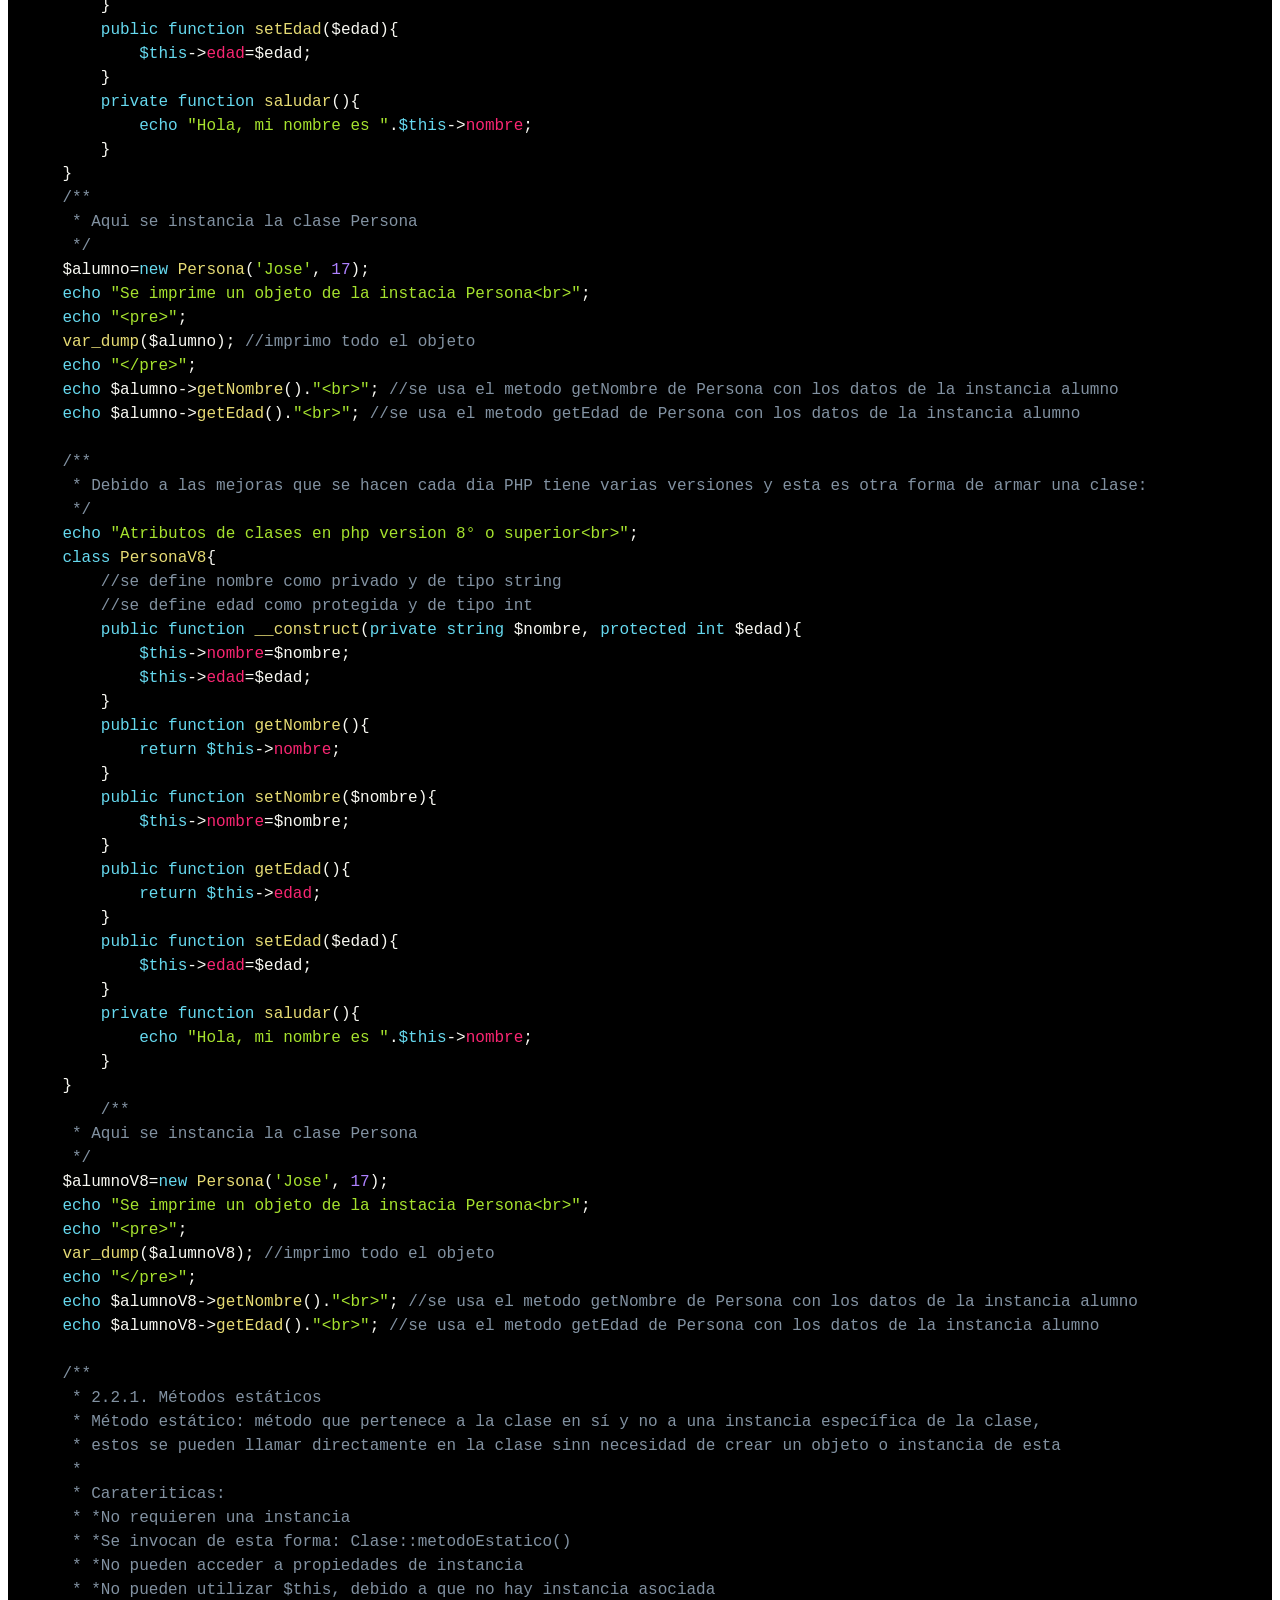
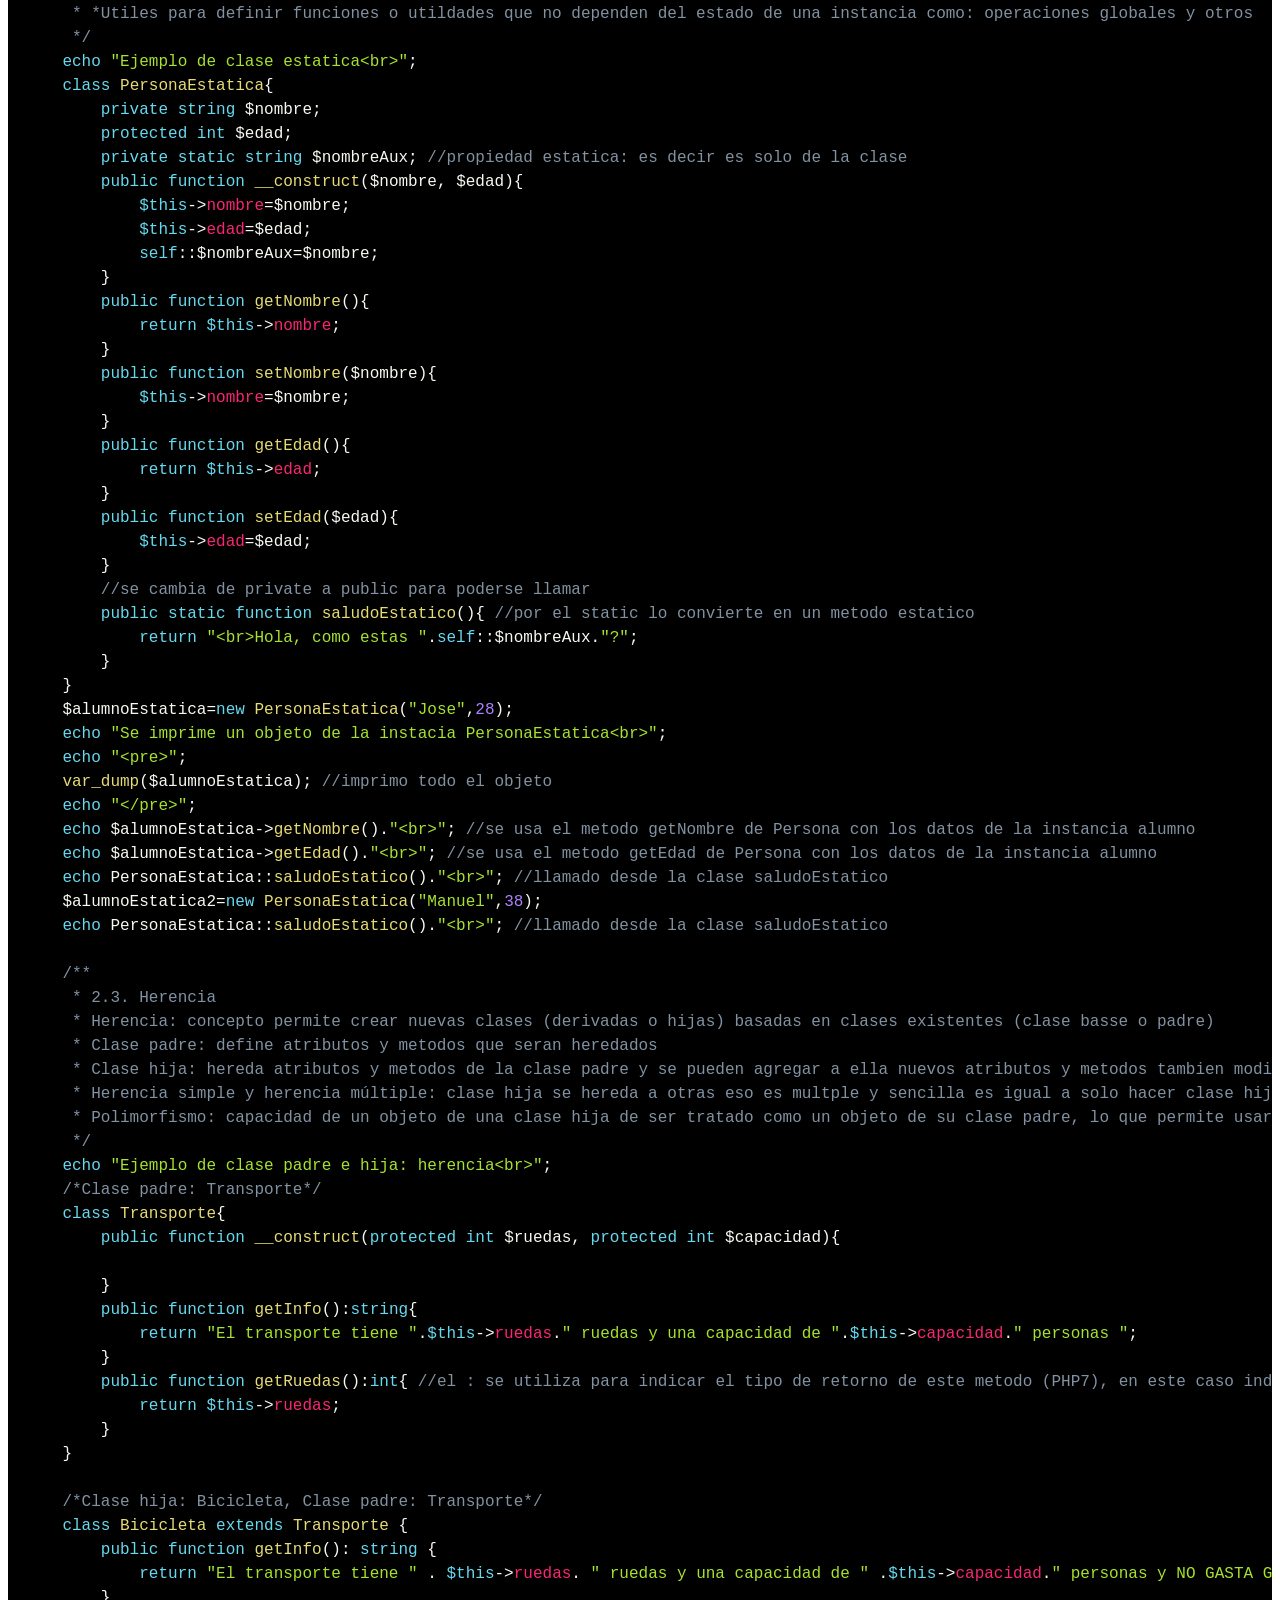
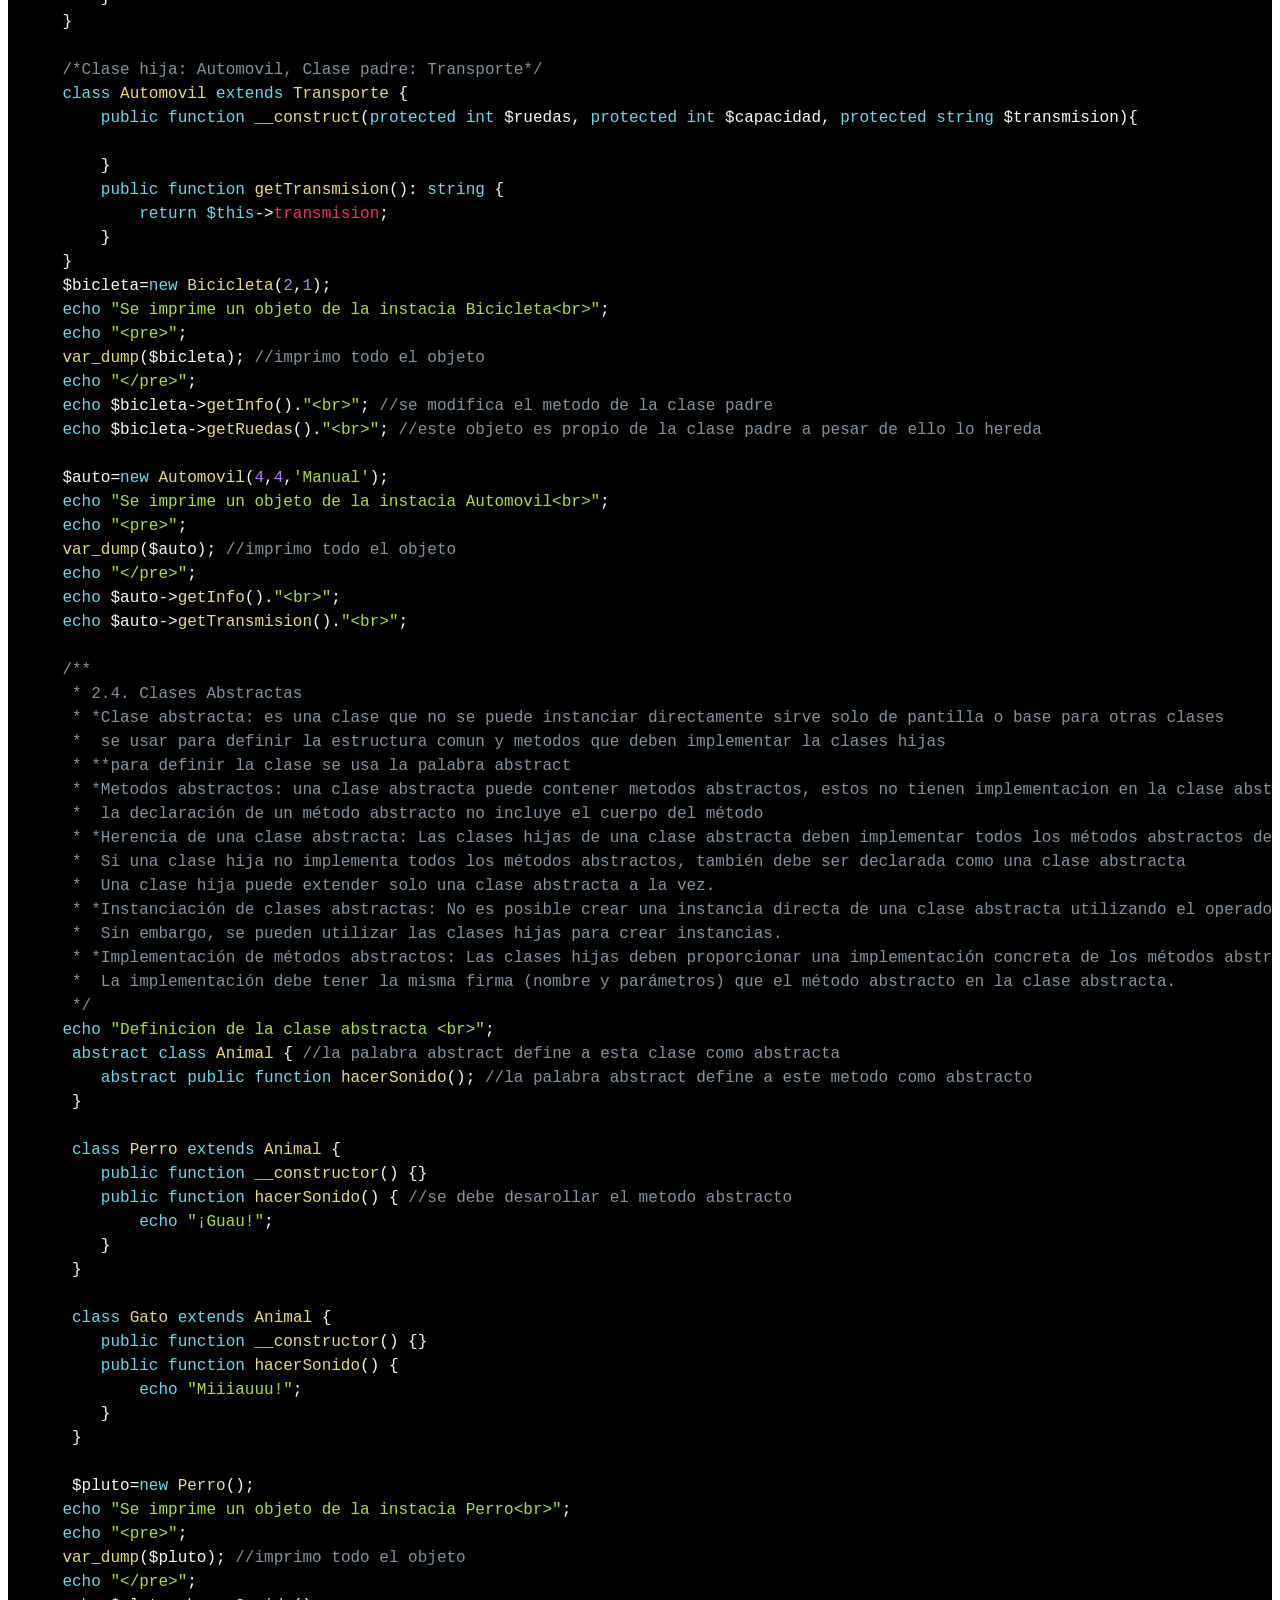
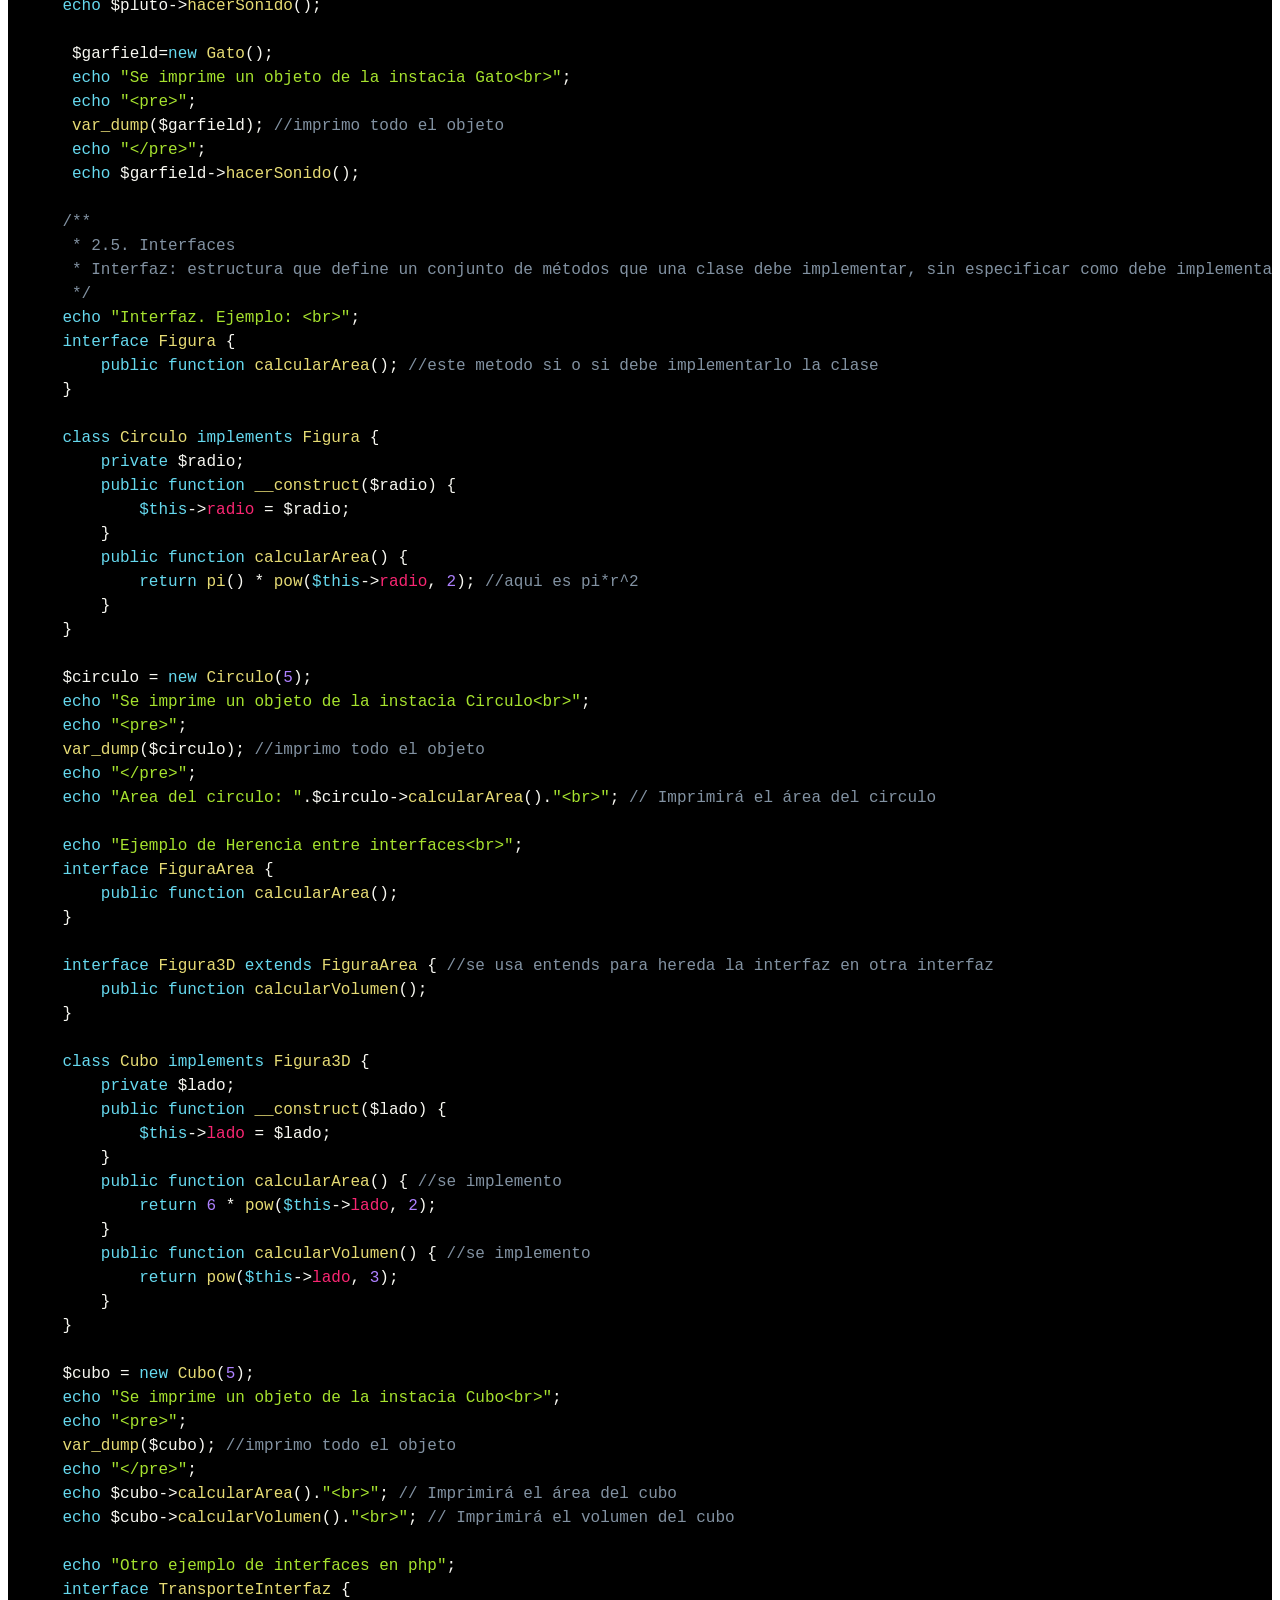
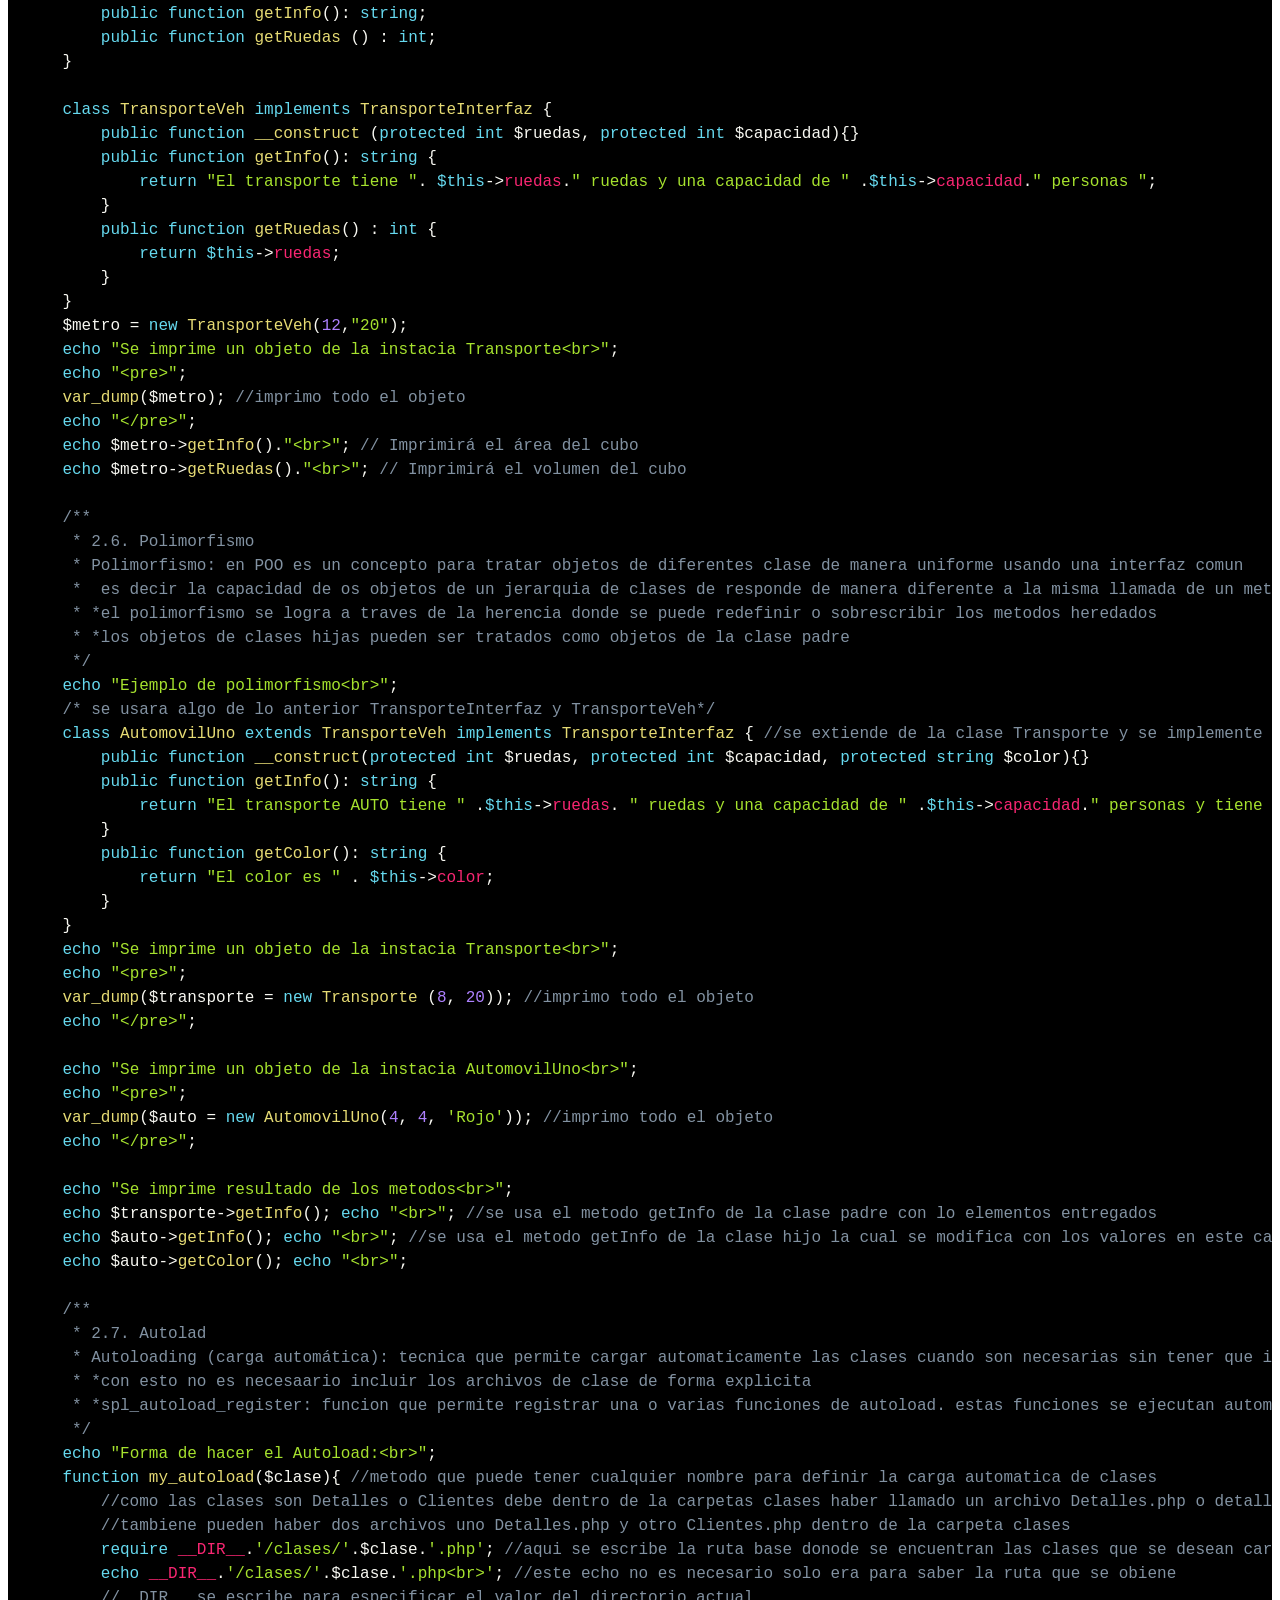
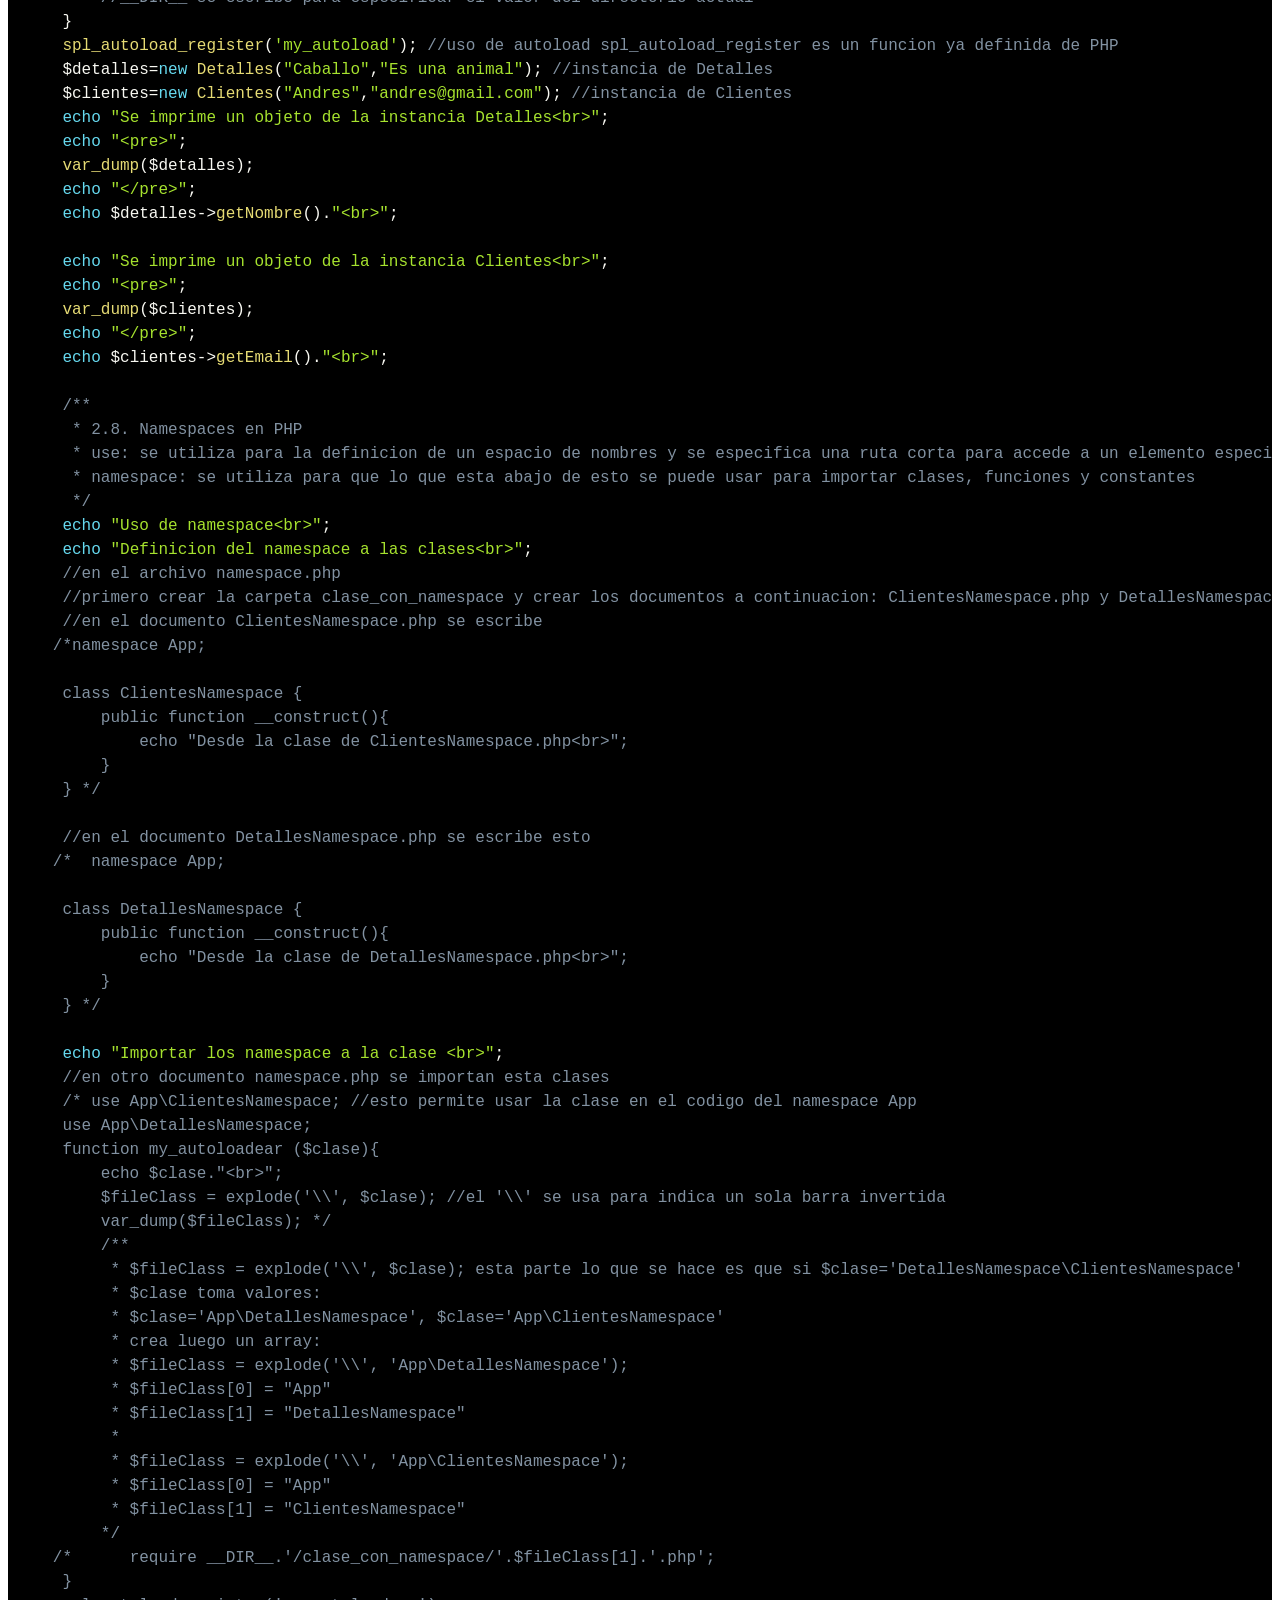
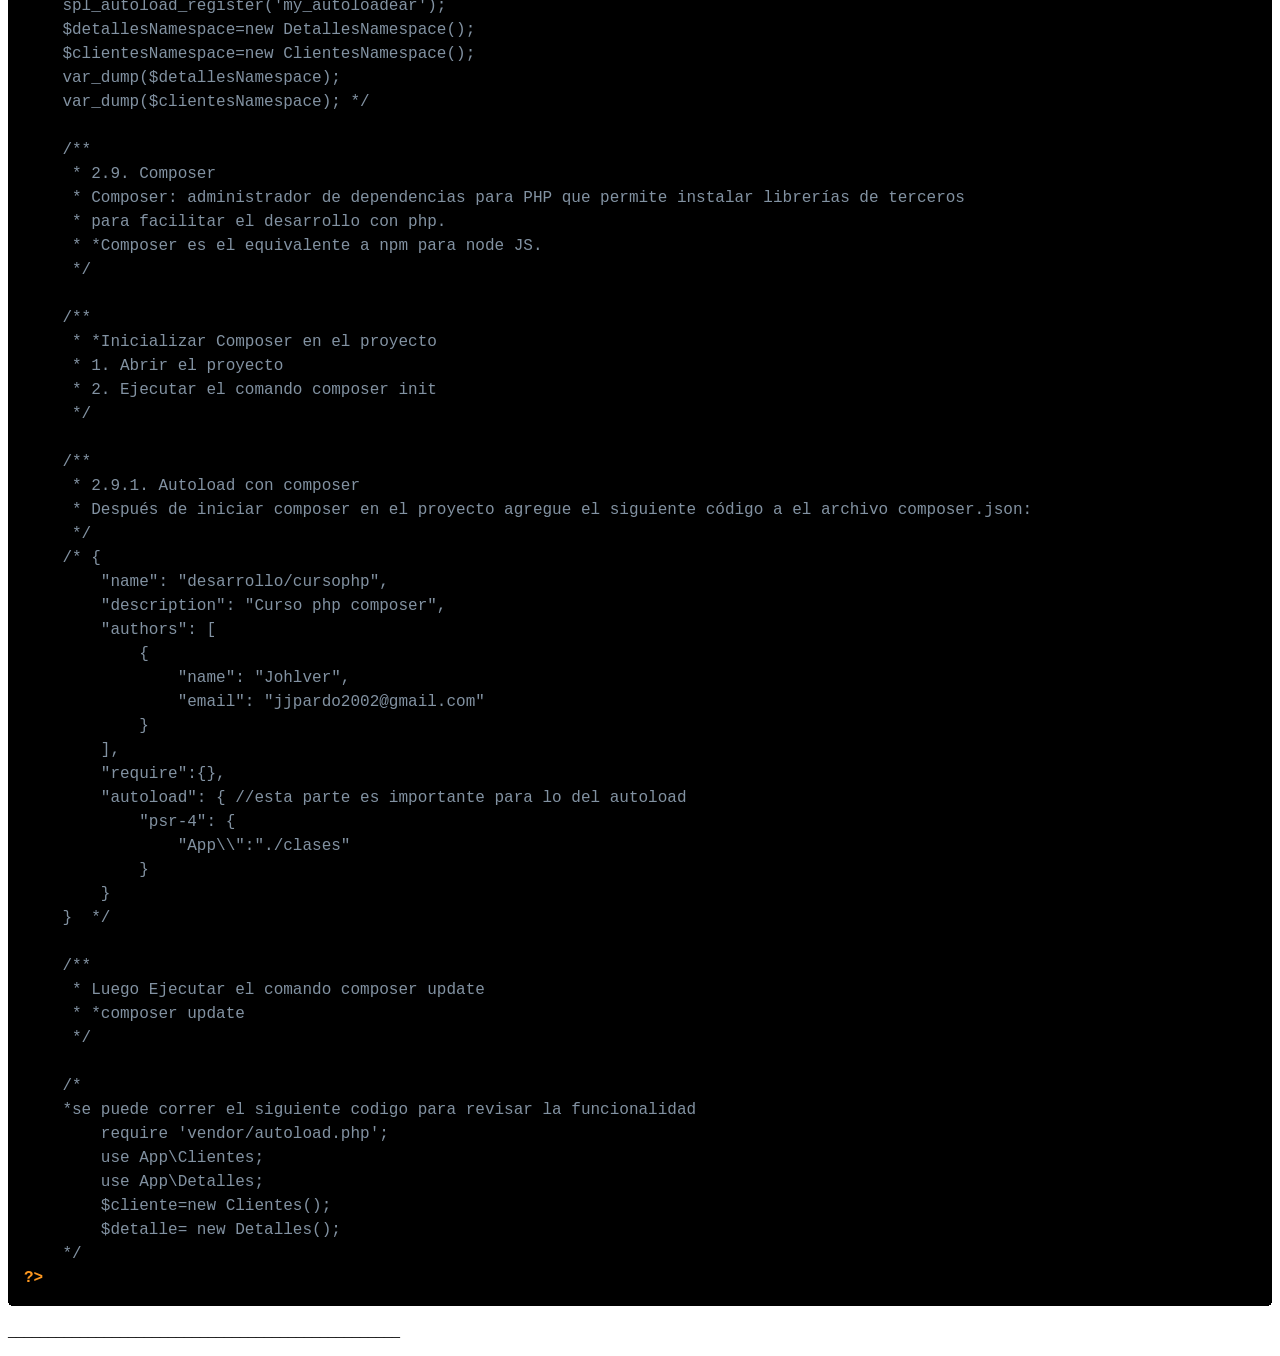
<file: 2.html>
<!DOCTYPE html>
<html lang="en">
<head>
    <meta charset="UTF-8">
    <meta http-equiv="X-UA-Compatible" content="IE=edge">
    <meta name="viewport" content="width=device-width, initial-scale=1.0">
    <title>Campuslands</title>
    <link rel="stylesheet" href="prism.css">
    <link rel="shortcut icon" href="img/logo.png" type="image/x-icon">
	<script src="prism.js"></script>
</head>
<body>
    <h1>PHP: parte 2</h1>
<p>Correrlo en PHP para observar el resultado de cada ejemplo.</p>
<pre><code class="language-php">

    &lt;?php
    /**
     * 2. PHP Intermedio
     */

    /**
     * 2.1. Programación Orientada a objetos
    **Objeto: tiene atributos (propiedades) y metodos (acciones)
    *?Clase: Es una plantilla o definición que describe las características y comportamientos de los
    *objetos que se pueden crear a partir de ella.
    *?Objeto: Es una instancia de una clase. Representa un individuo o entidad específica y tiene
    *sus propias propiedades y comportamientos.
    *?Atributos: Son las propiedades o características de un objeto. Definen el estado de un objeto
    *y se representan mediante variables en la clase.
    *?Métodos: Son las acciones o comportamientos que un objeto puede realizar. Representan las
    *operaciones que pueden realizarse con un objeto y se definen como funciones en la clase.
    *?Encapsulación: Es el principio que establece que los atributos y métodos relacionados deben
    *agruparse en una clase para ocultar los detalles internos y exponer solo una interfaz pública.
    *Esto se logra mediante la especificación de niveles de acceso (público, privado, protegido)
    *para los atributos y métodos.
    *?Herencia: Es un mecanismo que permite crear nuevas clases basadas en clases existentes. La
    *clase que se utiliza como base se denomina "clase padre" o "superclase", y la clase que se
    *deriva se llama "clase hija" o "subclase". La herencia permite la reutilización de código y la
    *creación de jerarquías de clases.
    *?Polimorfismo: Es la capacidad de un objeto de tomar diferentes formas o comportarse de
    *diferentes maneras según el contexto. Permite utilizar una interfaz común para objetos de
    *diferentes clases y proporciona flexibilidad y extensibilidad en el diseño de programas.
    */

    /**
     * 2.1.1. Modificadores de acceso en PHP
     * Modificadores: palabras clave utilizadas en POO para controlar la visibilidad y el acceso a atributos y métodos de una clase.
     * Estos son:
     * *public: Son visibles para todos.
     * *private: No pueden ser accedidos desde fuera de la clase, ni siquiera por las clases heredadas.
     * *protected: No pueden ser accedidos desde fuera de la clase directamente. Solo dentro de la misma clase y clases heredadas
     */

    /**
     * 2.2. Clases
     * instanciar una clase es crear un objeto
     */
    echo "Ejemplo de clase en PHP&lt;br&gt;";
    class Persona{
        private $nombre; //se puso el nombre como atributo privado
        protected $edad; //se puso la edad como atributo protegido

        public function __construct($nombre, $edad){
            $this-&gt;nombre=$nombre;
            $this-&gt;edad=$edad;
        }
        public function getNombre(){
            return $this-&gt;nombre;
        }
        public function setNombre($nombre){
            $this-&gt;nombre=$nombre;
        }
        public function getEdad(){
            return $this-&gt;edad;
        }
        public function setEdad($edad){
            $this-&gt;edad=$edad;
        }
        private function saludar(){
            echo "Hola, mi nombre es ".$this-&gt;nombre;
        }
    }
    /**
     * Aqui se instancia la clase Persona
     */
    $alumno=new Persona('Jose', 17);
    echo "Se imprime un objeto de la instacia Persona&lt;br&gt;";
    echo "&lt;pre&gt;";
    var_dump($alumno); //imprimo todo el objeto
    echo "&lt;/pre&gt;";
    echo $alumno-&gt;getNombre()."&lt;br&gt;"; //se usa el metodo getNombre de Persona con los datos de la instancia alumno
    echo $alumno-&gt;getEdad()."&lt;br&gt;"; //se usa el metodo getEdad de Persona con los datos de la instancia alumno

    /**
     * Debido a las mejoras que se hacen cada dia PHP tiene varias versiones y esta es otra forma de armar una clase:
     */
    echo "Atributos de clases en php version 8° o superior&lt;br&gt;";
    class PersonaV8{
        //se define nombre como privado y de tipo string
        //se define edad como protegida y de tipo int
        public function __construct(private string $nombre, protected int $edad){
            $this-&gt;nombre=$nombre;
            $this-&gt;edad=$edad;
        }
        public function getNombre(){
            return $this-&gt;nombre;
        }
        public function setNombre($nombre){
            $this-&gt;nombre=$nombre;
        }
        public function getEdad(){
            return $this-&gt;edad;
        }
        public function setEdad($edad){
            $this-&gt;edad=$edad;
        }
        private function saludar(){
            echo "Hola, mi nombre es ".$this-&gt;nombre;
        }
    }
        /**
     * Aqui se instancia la clase Persona
     */
    $alumnoV8=new Persona('Jose', 17);
    echo "Se imprime un objeto de la instacia Persona&lt;br&gt;";
    echo "&lt;pre&gt;";
    var_dump($alumnoV8); //imprimo todo el objeto
    echo "&lt;/pre&gt;";
    echo $alumnoV8-&gt;getNombre()."&lt;br&gt;"; //se usa el metodo getNombre de Persona con los datos de la instancia alumno
    echo $alumnoV8-&gt;getEdad()."&lt;br&gt;"; //se usa el metodo getEdad de Persona con los datos de la instancia alumno

    /**
     * 2.2.1. Métodos estáticos
     * Método estático: método que pertenece a la clase en sí y no a una instancia específica de la clase,
     * estos se pueden llamar directamente en la clase sinn necesidad de crear un objeto o instancia de esta
     * 
     * Carateriticas:
     * *No requieren una instancia
     * *Se invocan de esta forma: Clase::metodoEstatico()
     * *No pueden acceder a propiedades de instancia
     * *No pueden utilizar $this, debido a que no hay instancia asociada
     * *Utiles para definir funciones o utildades que no dependen del estado de una instancia como: operaciones globales y otros
     */
    echo "Ejemplo de clase estatica&lt;br&gt;";
    class PersonaEstatica{
        private string $nombre;
        protected int $edad;
        private static string $nombreAux; //propiedad estatica: es decir es solo de la clase
        public function __construct($nombre, $edad){
            $this-&gt;nombre=$nombre;
            $this-&gt;edad=$edad;
            self::$nombreAux=$nombre;
        }
        public function getNombre(){
            return $this-&gt;nombre;
        }
        public function setNombre($nombre){
            $this-&gt;nombre=$nombre;
        }
        public function getEdad(){
            return $this-&gt;edad;
        }
        public function setEdad($edad){
            $this-&gt;edad=$edad;
        }
        //se cambia de private a public para poderse llamar
        public static function saludoEstatico(){ //por el static lo convierte en un metodo estatico
            return "&lt;br&gt;Hola, como estas ".self::$nombreAux."?";
        }
    }
    $alumnoEstatica=new PersonaEstatica("Jose",28);
    echo "Se imprime un objeto de la instacia PersonaEstatica&lt;br&gt;";
    echo "&lt;pre&gt;";
    var_dump($alumnoEstatica); //imprimo todo el objeto
    echo "&lt;/pre&gt;";
    echo $alumnoEstatica-&gt;getNombre()."&lt;br&gt;"; //se usa el metodo getNombre de Persona con los datos de la instancia alumno
    echo $alumnoEstatica-&gt;getEdad()."&lt;br&gt;"; //se usa el metodo getEdad de Persona con los datos de la instancia alumno
    echo PersonaEstatica::saludoEstatico()."&lt;br&gt;"; //llamado desde la clase saludoEstatico
    $alumnoEstatica2=new PersonaEstatica("Manuel",38);
    echo PersonaEstatica::saludoEstatico()."&lt;br&gt;"; //llamado desde la clase saludoEstatico

    /**
     * 2.3. Herencia
     * Herencia: concepto permite crear nuevas clases (derivadas o hijas) basadas en clases existentes (clase basse o padre)
     * Clase padre: define atributos y metodos que seran heredados
     * Clase hija: hereda atributos y metodos de la clase padre y se pueden agregar a ella nuevos atributos y metodos tambien modificar o ampliar las existentes
     * Herencia simple y herencia múltiple: clase hija se hereda a otras eso es multple y sencilla es igual a solo hacer clase hijas
     * Polimorfismo: capacidad de un objeto de una clase hija de ser tratado como un objeto de su clase padre, lo que permite usar una referencia de la clase padre para manipular objetos de diferentes clases hijas si conocer la clase concrete
     */
    echo "Ejemplo de clase padre e hija: herencia&lt;br&gt;";
    /*Clase padre: Transporte*/
    class Transporte{
        public function __construct(protected int $ruedas, protected int $capacidad){

        }
        public function getInfo():string{
            return "El transporte tiene ".$this-&gt;ruedas." ruedas y una capacidad de ".$this-&gt;capacidad." personas ";
        }
        public function getRuedas():int{ //el : se utiliza para indicar el tipo de retorno de este metodo (PHP7), en este caso indica que retorna un valor entero o que debe ser de tipo entero
            return $this-&gt;ruedas;
        }
    }

    /*Clase hija: Bicicleta, Clase padre: Transporte*/
    class Bicicleta extends Transporte {
        public function getInfo(): string {
            return "El transporte tiene " . $this-&gt;ruedas. " ruedas y una capacidad de " .$this-&gt;capacidad." personas y NO GASTA GASOLINA ";      
        }
    }

    /*Clase hija: Automovil, Clase padre: Transporte*/    
    class Automovil extends Transporte {
        public function __construct(protected int $ruedas, protected int $capacidad, protected string $transmision){
        
        }
        public function getTransmision(): string { 
            return $this-&gt;transmision;
        }
    }
    $bicleta=new Bicicleta(2,1); 
    echo "Se imprime un objeto de la instacia Bicicleta&lt;br&gt;";
    echo "&lt;pre&gt;";
    var_dump($bicleta); //imprimo todo el objeto
    echo "&lt;/pre&gt;";
    echo $bicleta-&gt;getInfo()."&lt;br&gt;"; //se modifica el metodo de la clase padre
    echo $bicleta-&gt;getRuedas()."&lt;br&gt;"; //este objeto es propio de la clase padre a pesar de ello lo hereda

    $auto=new Automovil(4,4,'Manual'); 
    echo "Se imprime un objeto de la instacia Automovil&lt;br&gt;";
    echo "&lt;pre&gt;";
    var_dump($auto); //imprimo todo el objeto
    echo "&lt;/pre&gt;";
    echo $auto-&gt;getInfo()."&lt;br&gt;";
    echo $auto-&gt;getTransmision()."&lt;br&gt;";

    /**
     * 2.4. Clases Abstractas
     * *Clase abstracta: es una clase que no se puede instanciar directamente sirve solo de pantilla o base para otras clases
     *  se usar para definir la estructura comun y metodos que deben implementar la clases hijas
     * **para definir la clase se usa la palabra abstract
     * *Metodos abstractos: una clase abstracta puede contener metodos abstractos, estos no tienen implementacion en la clase abstracta sino que deben ser implementados en las clases hijas
     *  la declaración de un método abstracto no incluye el cuerpo del método
     * *Herencia de una clase abstracta: Las clases hijas de una clase abstracta deben implementar todos los métodos abstractos definidos en la clase abstracta.
     *  Si una clase hija no implementa todos los métodos abstractos, también debe ser declarada como una clase abstracta
     *  Una clase hija puede extender solo una clase abstracta a la vez.
     * *Instanciación de clases abstractas: No es posible crear una instancia directa de una clase abstracta utilizando el operador new.
     *  Sin embargo, se pueden utilizar las clases hijas para crear instancias.
     * *Implementación de métodos abstractos: Las clases hijas deben proporcionar una implementación concreta de los métodos abstractos definidos en la clase abstracta.
     *  La implementación debe tener la misma firma (nombre y parámetros) que el método abstracto en la clase abstracta.
     */
    echo "Definicion de la clase abstracta &lt;br&gt;";
     abstract class Animal { //la palabra abstract define a esta clase como abstracta
        abstract public function hacerSonido(); //la palabra abstract define a este metodo como abstracto
     }
     
     class Perro extends Animal {
        public function __constructor() {}
        public function hacerSonido() { //se debe desarollar el metodo abstracto
            echo "¡Guau!";
        }
     }
     
     class Gato extends Animal { 
        public function __constructor() {}
        public function hacerSonido() {
            echo "Miiiauuu!";
        }
     }

     $pluto=new Perro();
    echo "Se imprime un objeto de la instacia Perro&lt;br&gt;";
    echo "&lt;pre&gt;";
    var_dump($pluto); //imprimo todo el objeto
    echo "&lt;/pre&gt;";
    echo $pluto-&gt;hacerSonido();

     $garfield=new Gato();
     echo "Se imprime un objeto de la instacia Gato&lt;br&gt;";
     echo "&lt;pre&gt;";
     var_dump($garfield); //imprimo todo el objeto
     echo "&lt;/pre&gt;";
     echo $garfield-&gt;hacerSonido();

    /**
     * 2.5. Interfaces
     * Interfaz: estructura que define un conjunto de métodos que una clase debe implementar, sin especificar como debe implementarlos
     */
    echo "Interfaz. Ejemplo: &lt;br&gt;";
    interface Figura { 
        public function calcularArea(); //este metodo si o si debe implementarlo la clase
    }
        
    class Circulo implements Figura { 
        private $radio;
        public function __construct($radio) {
            $this-&gt;radio = $radio;
        }
        public function calcularArea() { 
            return pi() * pow($this-&gt;radio, 2); //aqui es pi*r^2
        }
    }
    
    $circulo = new Circulo(5); 
    echo "Se imprime un objeto de la instacia Circulo&lt;br&gt;";
    echo "&lt;pre&gt;";
    var_dump($circulo); //imprimo todo el objeto
    echo "&lt;/pre&gt;";
    echo "Area del circulo: ".$circulo-&gt;calcularArea()."&lt;br&gt;"; // Imprimirá el área del circulo

    echo "Ejemplo de Herencia entre interfaces&lt;br&gt;";
    interface FiguraArea {
        public function calcularArea();
    }
    
    interface Figura3D extends FiguraArea { //se usa entends para hereda la interfaz en otra interfaz
        public function calcularVolumen();
    }
    
    class Cubo implements Figura3D {
        private $lado;
        public function __construct($lado) { 
            $this-&gt;lado = $lado;
        }
        public function calcularArea() { //se implemento
            return 6 * pow($this-&gt;lado, 2);
        }
        public function calcularVolumen() { //se implemento
            return pow($this-&gt;lado, 3);
        }
    }
    
    $cubo = new Cubo(5);
    echo "Se imprime un objeto de la instacia Cubo&lt;br&gt;";
    echo "&lt;pre&gt;";
    var_dump($cubo); //imprimo todo el objeto
    echo "&lt;/pre&gt;";
    echo $cubo-&gt;calcularArea()."&lt;br&gt;"; // Imprimirá el área del cubo
    echo $cubo-&gt;calcularVolumen()."&lt;br&gt;"; // Imprimirá el volumen del cubo
    
    echo "Otro ejemplo de interfaces en php";
    interface TransporteInterfaz {
        public function getInfo(): string;
        public function getRuedas () : int;
    }
        
    class TransporteVeh implements TransporteInterfaz {    
        public function __construct (protected int $ruedas, protected int $capacidad){}
        public function getInfo(): string {
            return "El transporte tiene ". $this-&gt;ruedas." ruedas y una capacidad de " .$this-&gt;capacidad." personas ";
        }
        public function getRuedas() : int {
            return $this-&gt;ruedas;
        }
    }
    $metro = new TransporteVeh(12,"20");
    echo "Se imprime un objeto de la instacia Transporte&lt;br&gt;";
    echo "&lt;pre&gt;";
    var_dump($metro); //imprimo todo el objeto
    echo "&lt;/pre&gt;";
    echo $metro-&gt;getInfo()."&lt;br&gt;"; // Imprimirá el área del cubo
    echo $metro-&gt;getRuedas()."&lt;br&gt;"; // Imprimirá el volumen del cubo

    /**
     * 2.6. Polimorfismo
     * Polimorfismo: en POO es un concepto para tratar objetos de diferentes clase de manera uniforme usando una interfaz comun
     *  es decir la capacidad de os objetos de un jerarquia de clases de responde de manera diferente a la misma llamada de un metodo
     * *el polimorfismo se logra a traves de la herencia donde se puede redefinir o sobrescribir los metodos heredados
     * *los objetos de clases hijas pueden ser tratados como objetos de la clase padre
     */
    echo "Ejemplo de polimorfismo&lt;br&gt;";
    /* se usara algo de lo anterior TransporteInterfaz y TransporteVeh*/
    class AutomovilUno extends TransporteVeh implements TransporteInterfaz { //se extiende de la clase Transporte y se implemente la interfaz TransporteInterfaz
        public function __construct(protected int $ruedas, protected int $capacidad, protected string $color){}
        public function getInfo(): string {
            return "El transporte AUTO tiene " .$this-&gt;ruedas. " ruedas y una capacidad de " .$this-&gt;capacidad." personas y tiene el color ". $this-&gt;color; 
        }
        public function getColor(): string { 
            return "El color es " . $this-&gt;color;
        }
    }
    echo "Se imprime un objeto de la instacia Transporte&lt;br&gt;";
    echo "&lt;pre&gt;";
    var_dump($transporte = new Transporte (8, 20)); //imprimo todo el objeto
    echo "&lt;/pre&gt;";

    echo "Se imprime un objeto de la instacia AutomovilUno&lt;br&gt;";
    echo "&lt;pre&gt;";
    var_dump($auto = new AutomovilUno(4, 4, 'Rojo')); //imprimo todo el objeto
    echo "&lt;/pre&gt;";

    echo "Se imprime resultado de los metodos&lt;br&gt;";
    echo $transporte-&gt;getInfo(); echo "&lt;br&gt;"; //se usa el metodo getInfo de la clase padre con lo elementos entregados
    echo $auto-&gt;getInfo(); echo "&lt;br&gt;"; //se usa el metodo getInfo de la clase hijo la cual se modifica con los valores en este caso aplica el polimorfismo permitiendo que no ocurran errores y cumplimiento con los niveles de jerarquia
    echo $auto-&gt;getColor(); echo "&lt;br&gt;";

    /**
     * 2.7. Autolad
     * Autoloading (carga automática): tecnica que permite cargar automaticamente las clases cuando son necesarias sin tener que incluir de forma manualmente los archivos de clase en cada punto del codigo
     * *con esto no es necesaario incluir los archivos de clase de forma explicita
     * *spl_autoload_register: funcion que permite registrar una o varias funciones de autoload. estas funciones se ejecutan automaticamente cuando se usa una clase que aun no ha sido cargada
     */
    echo "Forma de hacer el Autoload:&lt;br&gt;";
    function my_autoload($clase){ //metodo que puede tener cualquier nombre para definir la carga automatica de clases
        //como las clases son Detalles o Clientes debe dentro de la carpetas clases haber llamado un archivo Detalles.php o detalles.php paraque sirva y ahi poner las clases
        //tambiene pueden haber dos archivos uno Detalles.php y otro Clientes.php dentro de la carpeta clases
        require __DIR__.'/clases/'.$clase.'.php'; //aqui se escribe la ruta base donode se encuentran las clases que se desean cargar
        echo __DIR__.'/clases/'.$clase.'.php&lt;br&gt;'; //este echo no es necesario solo era para saber la ruta que se obiene
        //__DIR__ se escribe para especificar el valor del directorio actual
    }
    spl_autoload_register('my_autoload'); //uso de autoload spl_autoload_register es un funcion ya definida de PHP
    $detalles=new Detalles("Caballo","Es una animal"); //instancia de Detalles 
    $clientes=new Clientes("Andres","andres@gmail.com"); //instancia de Clientes 
    echo "Se imprime un objeto de la instancia Detalles&lt;br&gt;";
    echo "&lt;pre&gt;";
    var_dump($detalles);
    echo "&lt;/pre&gt;";
    echo $detalles-&gt;getNombre()."&lt;br&gt;";

    echo "Se imprime un objeto de la instancia Clientes&lt;br&gt;";
    echo "&lt;pre&gt;";
    var_dump($clientes);
    echo "&lt;/pre&gt;";
    echo $clientes-&gt;getEmail()."&lt;br&gt;";

    /**
     * 2.8. Namespaces en PHP
     * use: se utiliza para la definicion de un espacio de nombres y se especifica una ruta corta para accede a un elemento especifico
     * namespace: se utiliza para que lo que esta abajo de esto se puede usar para importar clases, funciones y constantes
     */
    echo "Uso de namespace&lt;br&gt;";
    echo "Definicion del namespace a las clases&lt;br&gt;";
    //en el archivo namespace.php 
    //primero crear la carpeta clase_con_namespace y crear los documentos a continuacion: ClientesNamespace.php y DetallesNamespace.php
    //en el documento ClientesNamespace.php se escribe 
   /*namespace App;
    
    class ClientesNamespace { 
        public function __construct(){
            echo "Desde la clase de ClientesNamespace.php&lt;br&gt;";
        }
    } */

    //en el documento DetallesNamespace.php se escribe esto
   /*  namespace App;
    
    class DetallesNamespace { 
        public function __construct(){
            echo "Desde la clase de DetallesNamespace.php&lt;br&gt;";
        }
    } */

    echo "Importar los namespace a la clase &lt;br&gt;";
    //en otro documento namespace.php se importan esta clases 
    /* use App\ClientesNamespace; //esto permite usar la clase en el codigo del namespace App
    use App\DetallesNamespace;
    function my_autoloadear ($clase){
        echo $clase."&lt;br&gt;";
        $fileClass = explode('\\', $clase); //el '\\' se usa para indica un sola barra invertida
        var_dump($fileClass); */
        /**
         * $fileClass = explode('\\', $clase); esta parte lo que se hace es que si $clase='DetallesNamespace\ClientesNamespace'
         * $clase toma valores:
         * $clase='App\DetallesNamespace', $clase='App\ClientesNamespace'
         * crea luego un array:
         * $fileClass = explode('\\', 'App\DetallesNamespace'); 
         * $fileClass[0] = "App"
         * $fileClass[1] = "DetallesNamespace"
         * 
         * $fileClass = explode('\\', 'App\ClientesNamespace'); 
         * $fileClass[0] = "App"
         * $fileClass[1] = "ClientesNamespace"
        */
   /*      require __DIR__.'/clase_con_namespace/'.$fileClass[1].'.php';
    }
    spl_autoload_register('my_autoloadear');
    $detallesNamespace=new DetallesNamespace();
    $clientesNamespace=new ClientesNamespace(); 
    var_dump($detallesNamespace);
    var_dump($clientesNamespace); */

    /**
     * 2.9. Composer
     * Composer: administrador de dependencias para PHP que permite instalar librerías de terceros
     * para facilitar el desarrollo con php. 
     * *Composer es el equivalente a npm para node JS.
     */

    /**
     * *Inicializar Composer en el proyecto
     * 1. Abrir el proyecto
     * 2. Ejecutar el comando composer init
     */

    /**
     * 2.9.1. Autoload con composer
     * Después de iniciar composer en el proyecto agregue el siguiente código a el archivo composer.json:
     */
    /* {
        "name": "desarrollo/cursophp",
        "description": "Curso php composer",
        "authors": [
            {
                "name": "Johlver",
                "email": "jjpardo2002@gmail.com"
            }
        ],
        "require":{},
        "autoload": { //esta parte es importante para lo del autoload
            "psr-4": {
                "App\\":"./clases"
            }
        }
    }  */

    /**
     * Luego Ejecutar el comando composer update
     * *composer update
     */
    
    /* 
    *se puede correr el siguiente codigo para revisar la funcionalidad
        require 'vendor/autoload.php';
        use App\Clientes;
        use App\Detalles;
        $cliente=new Clientes();
        $detalle= new Detalles(); 
    */
?&gt;
</code></pre>

<p>_________________________________________________</p>
</body>
</html>
</file>
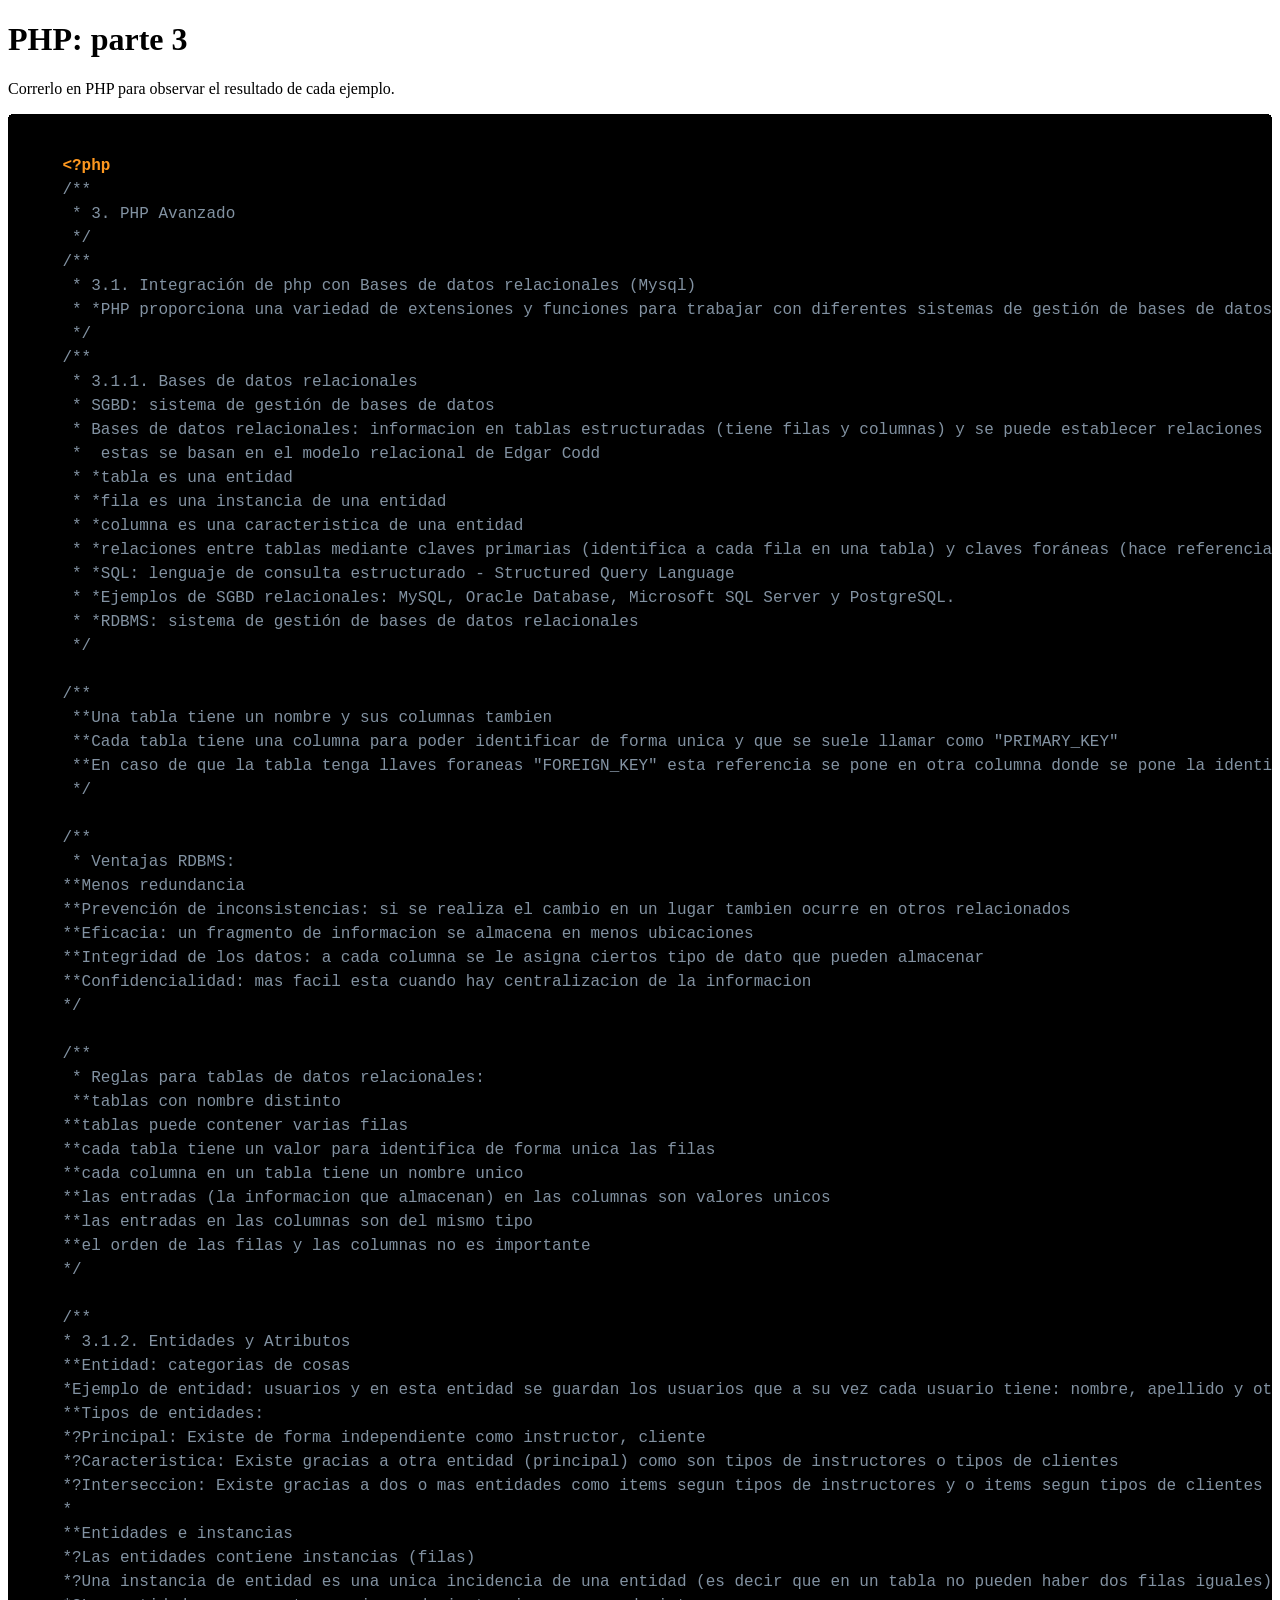
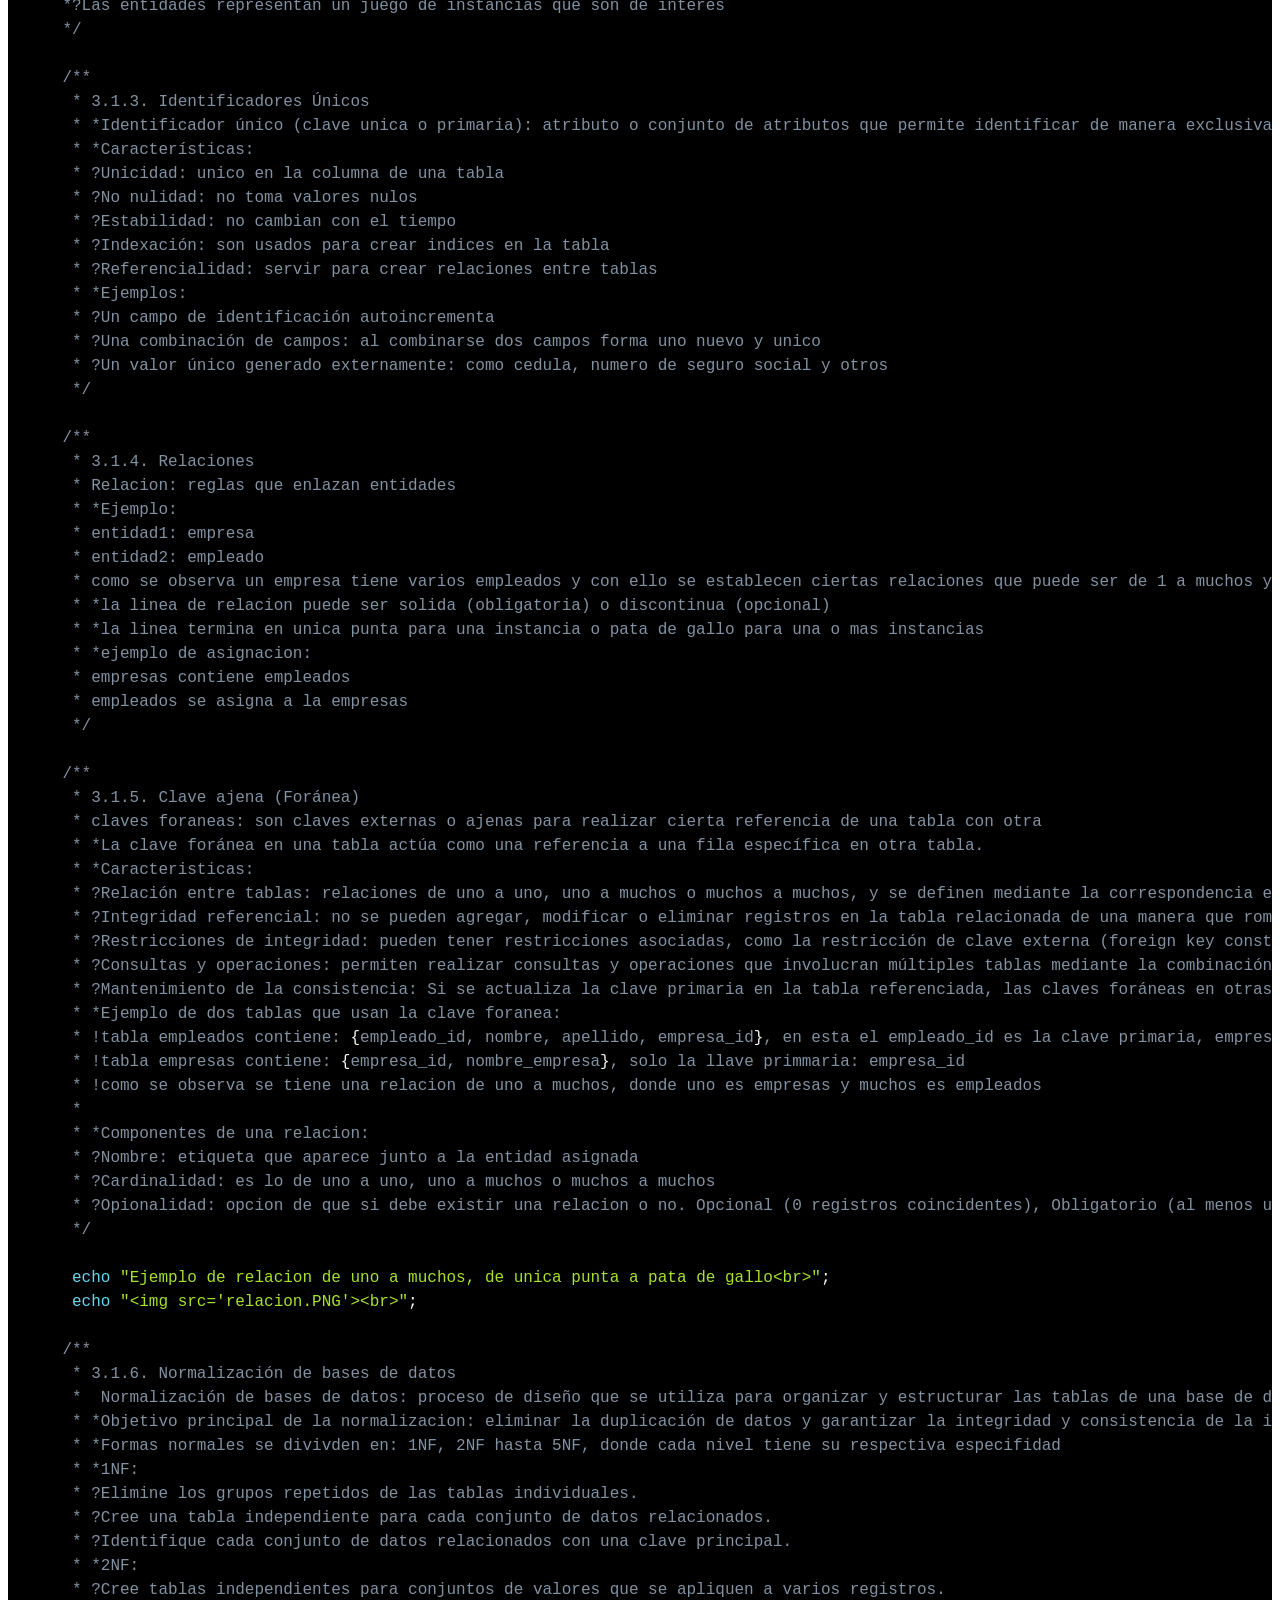
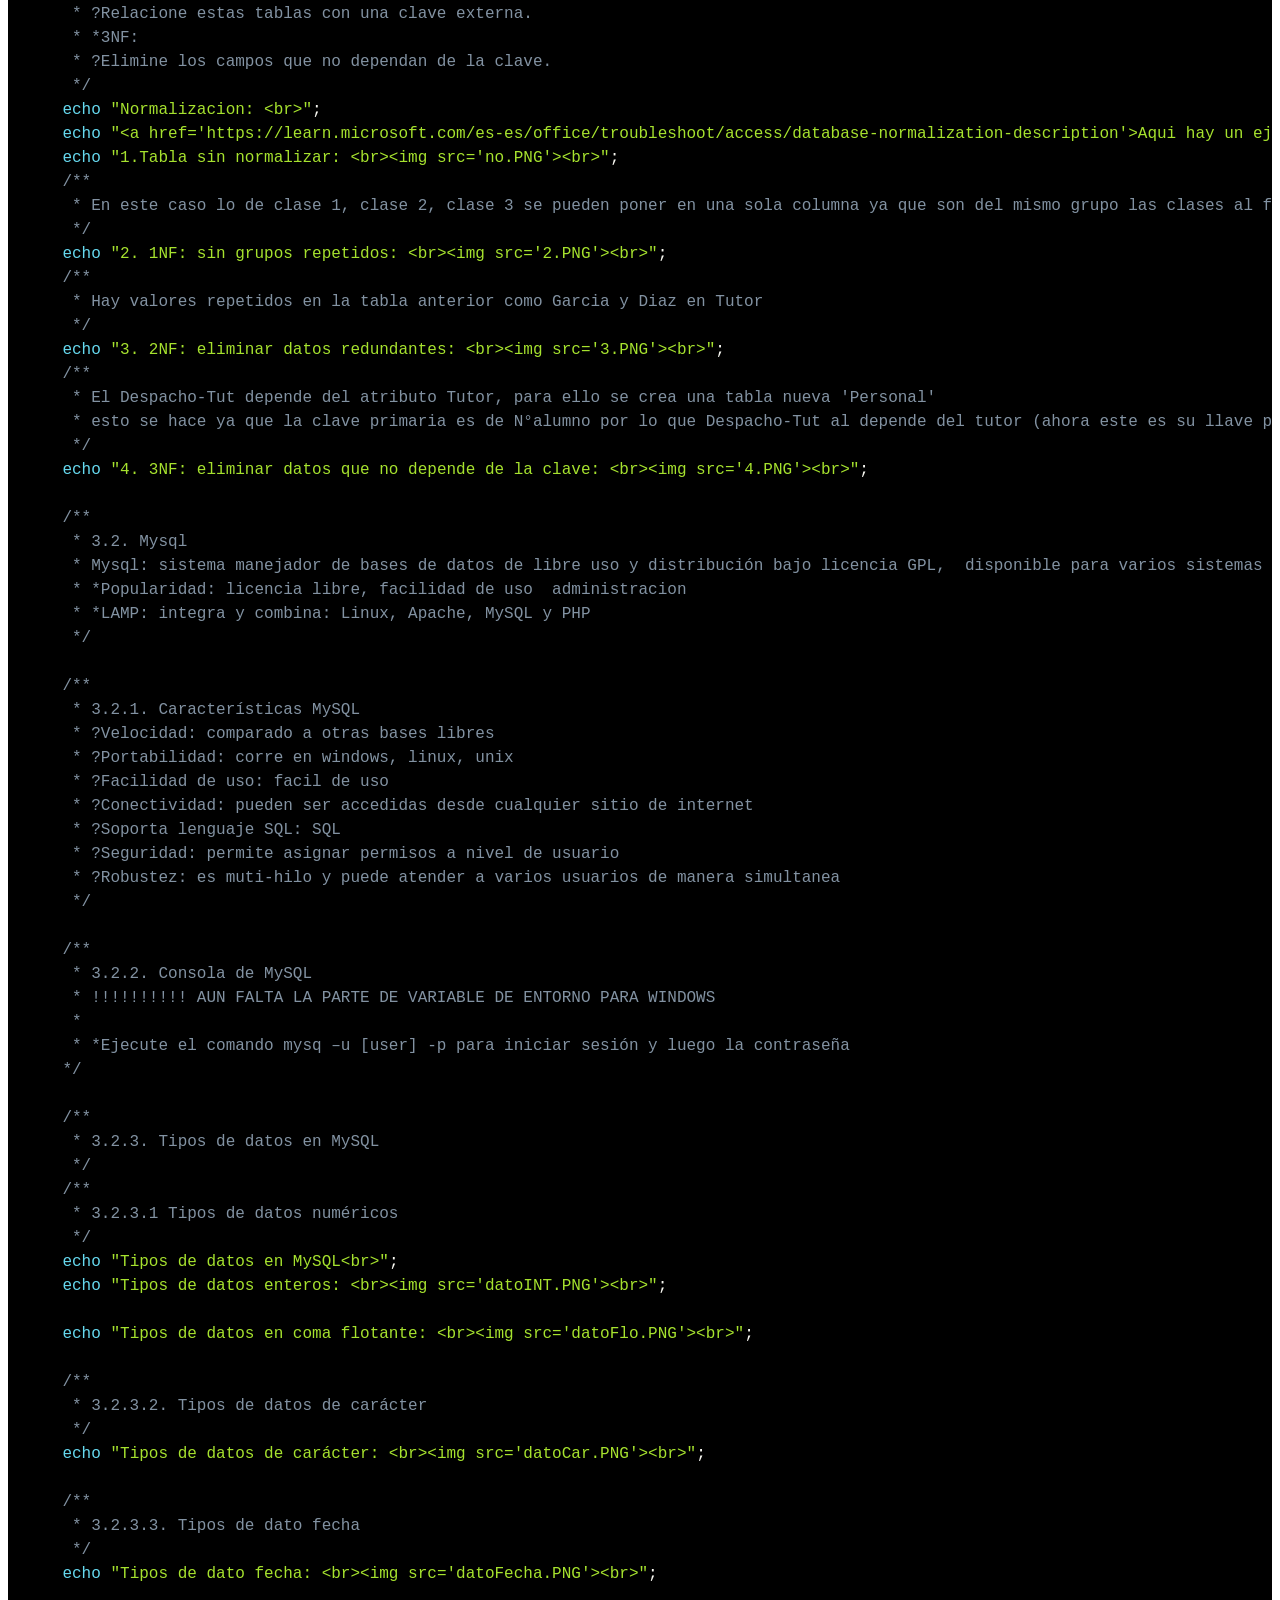
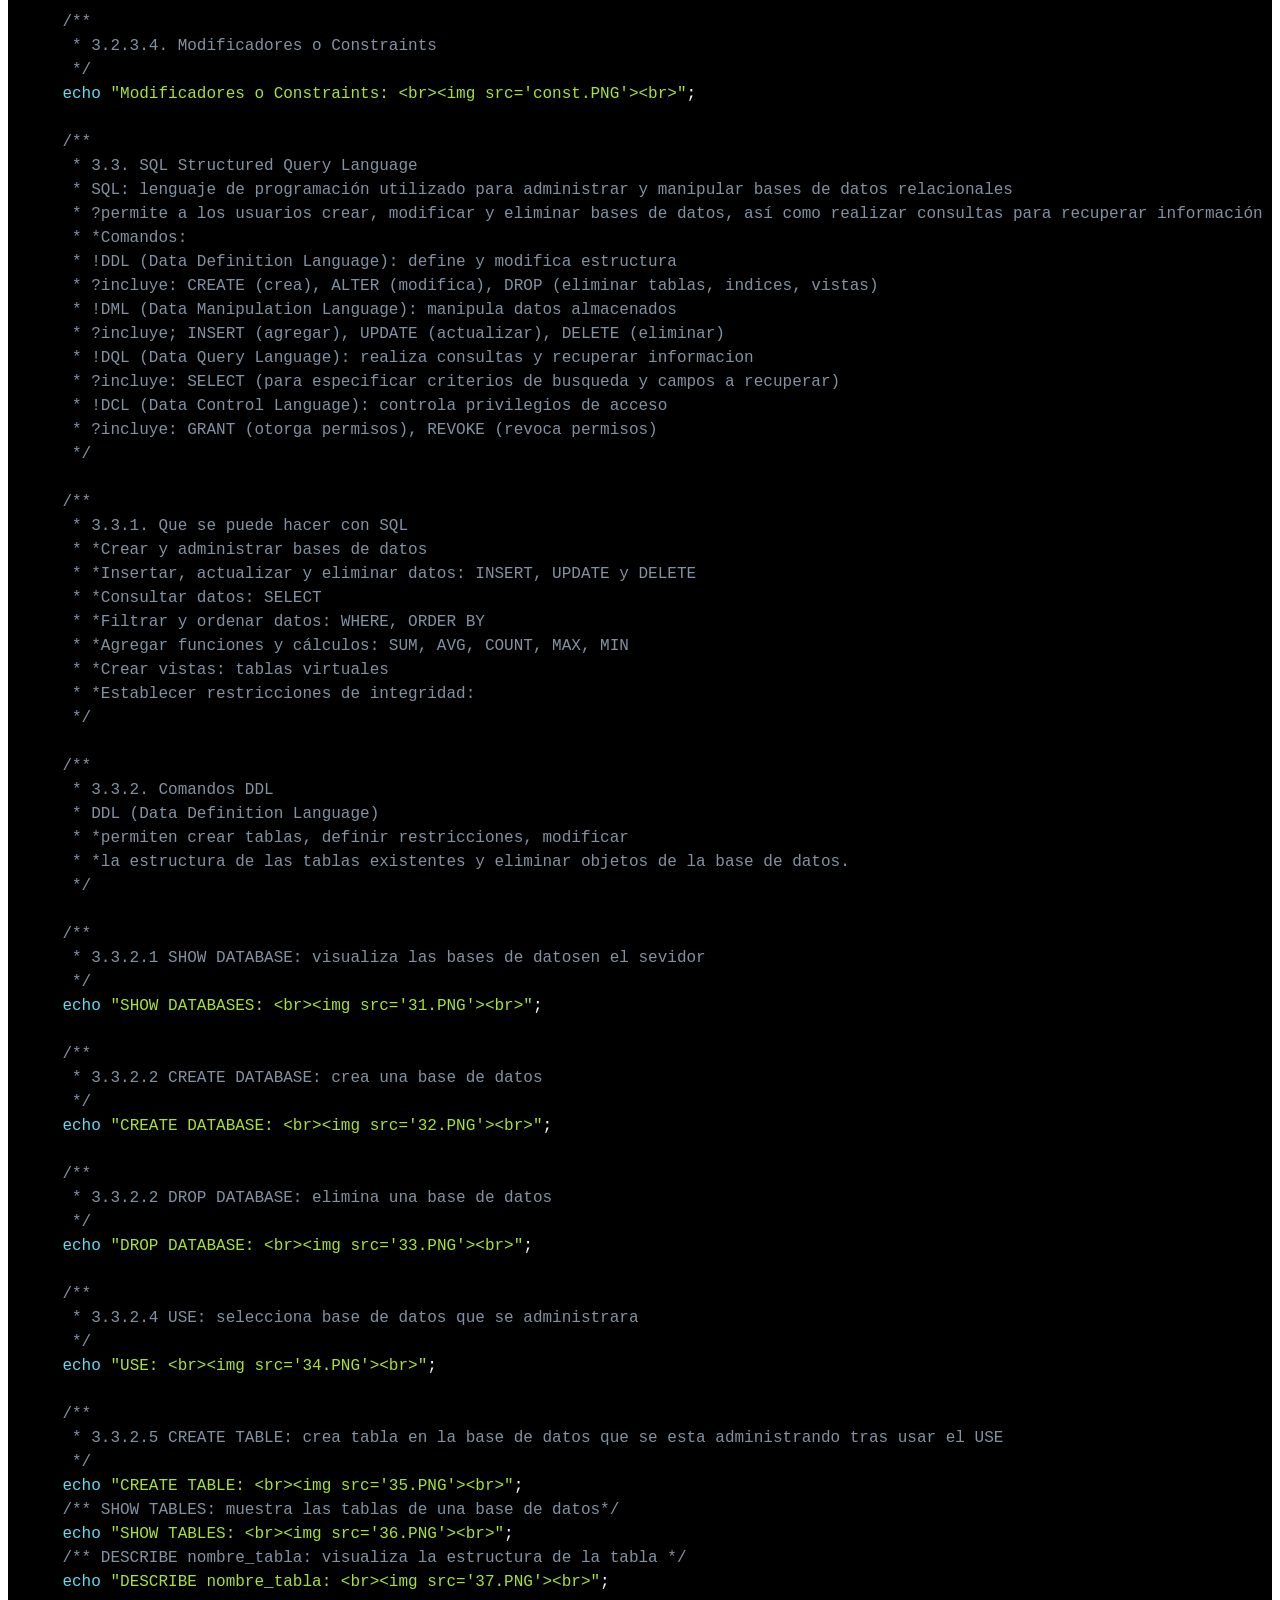
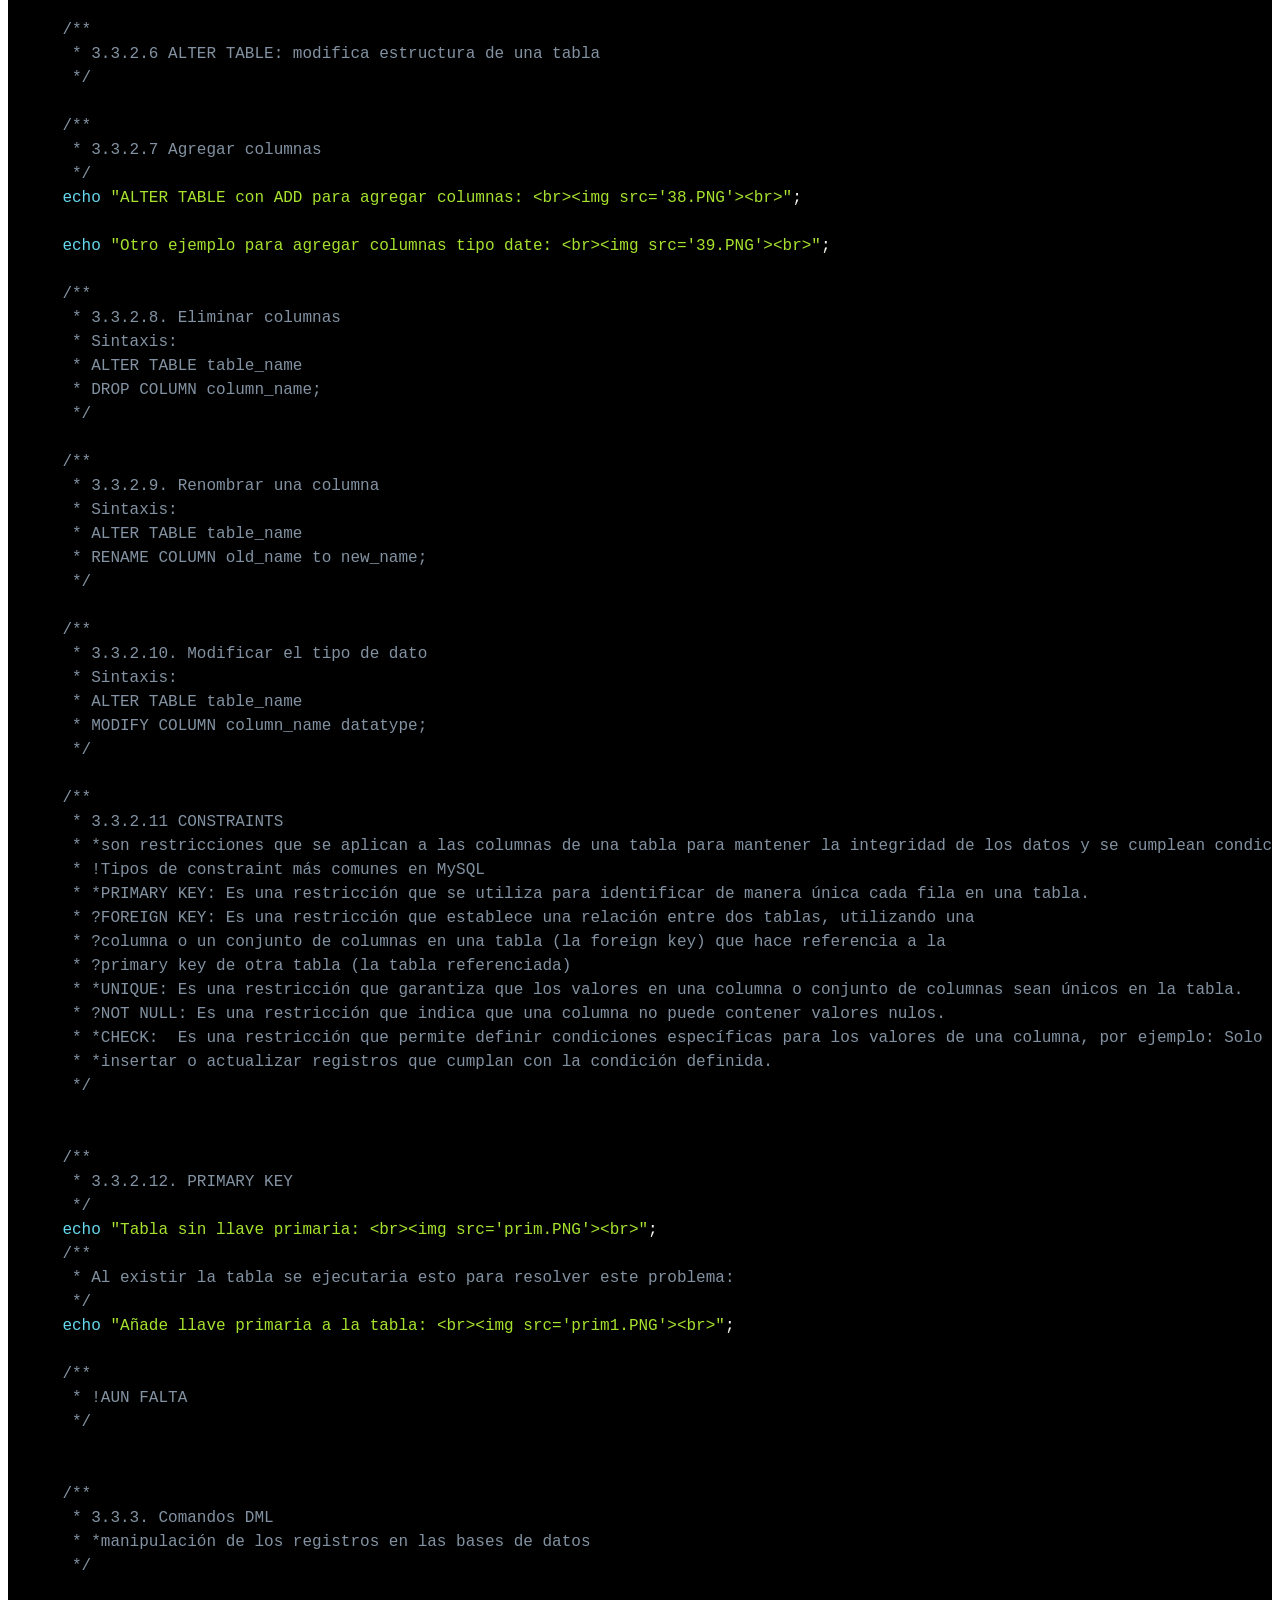
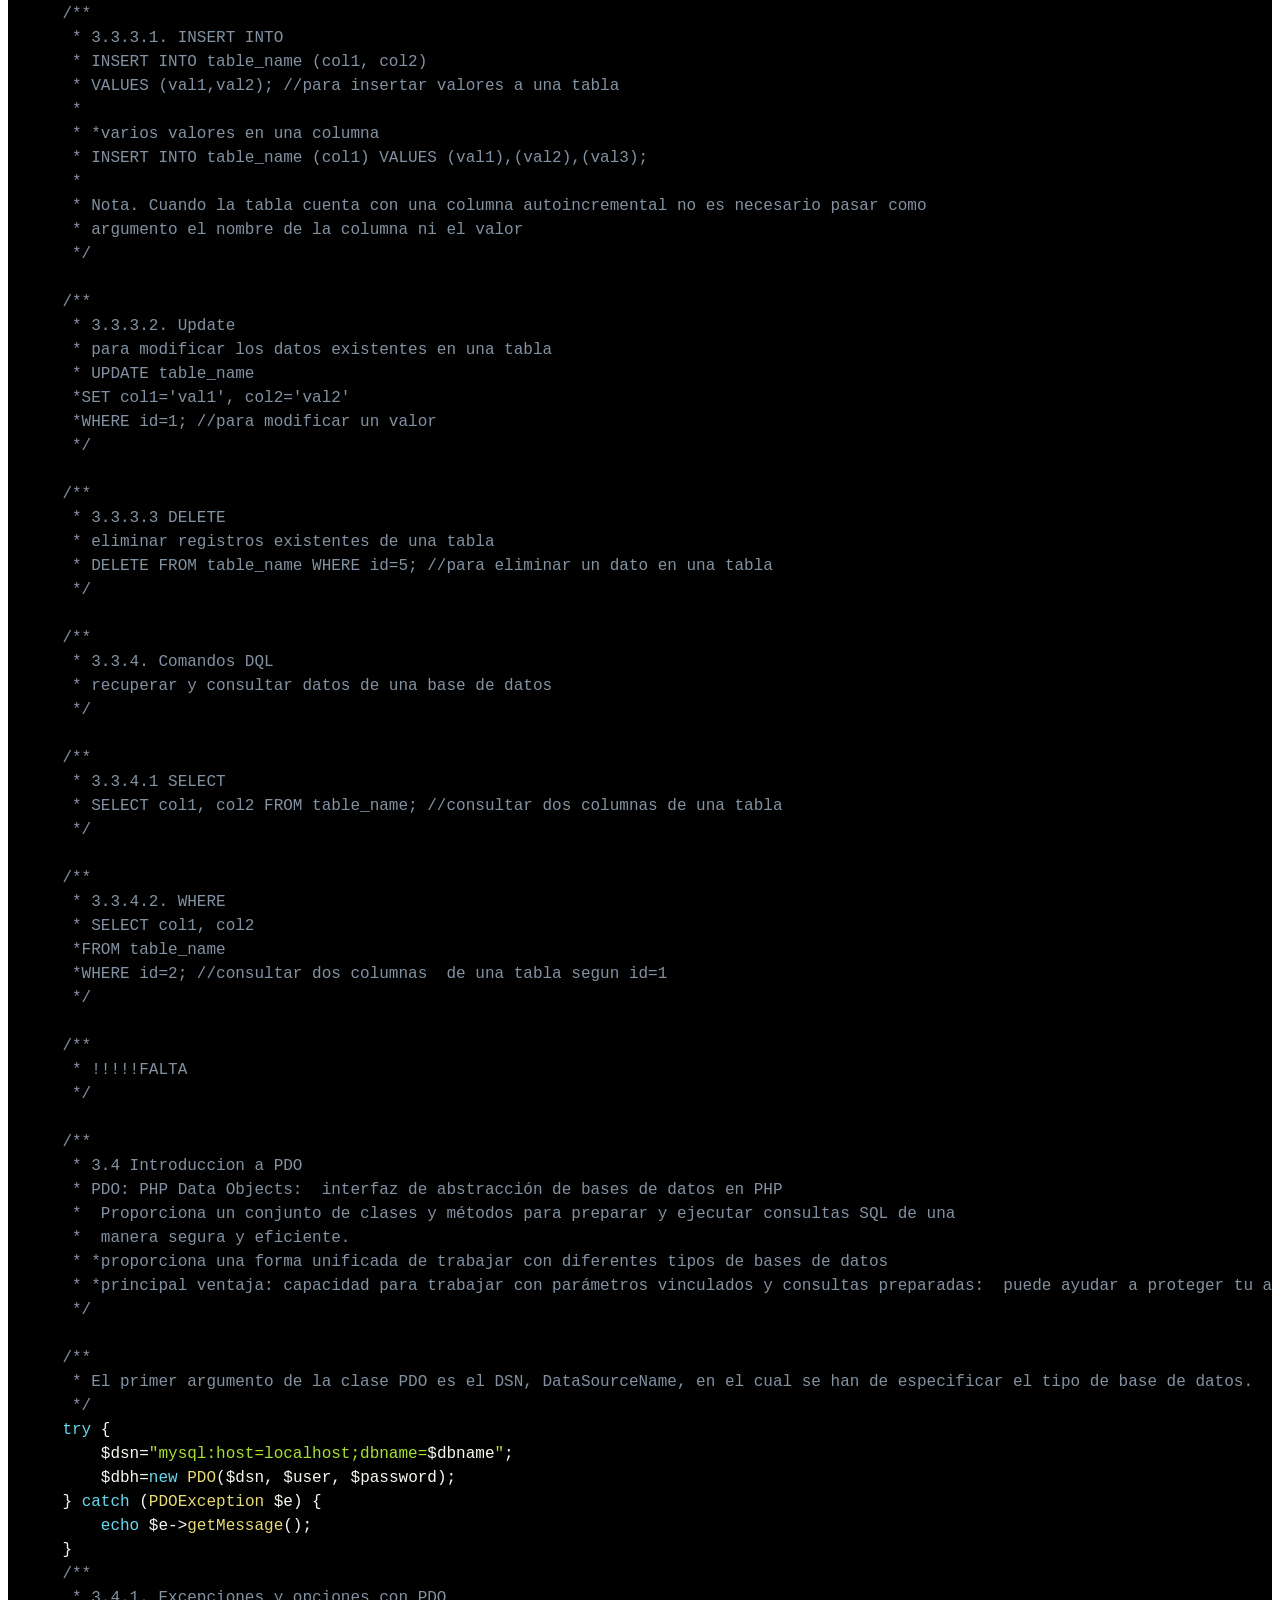
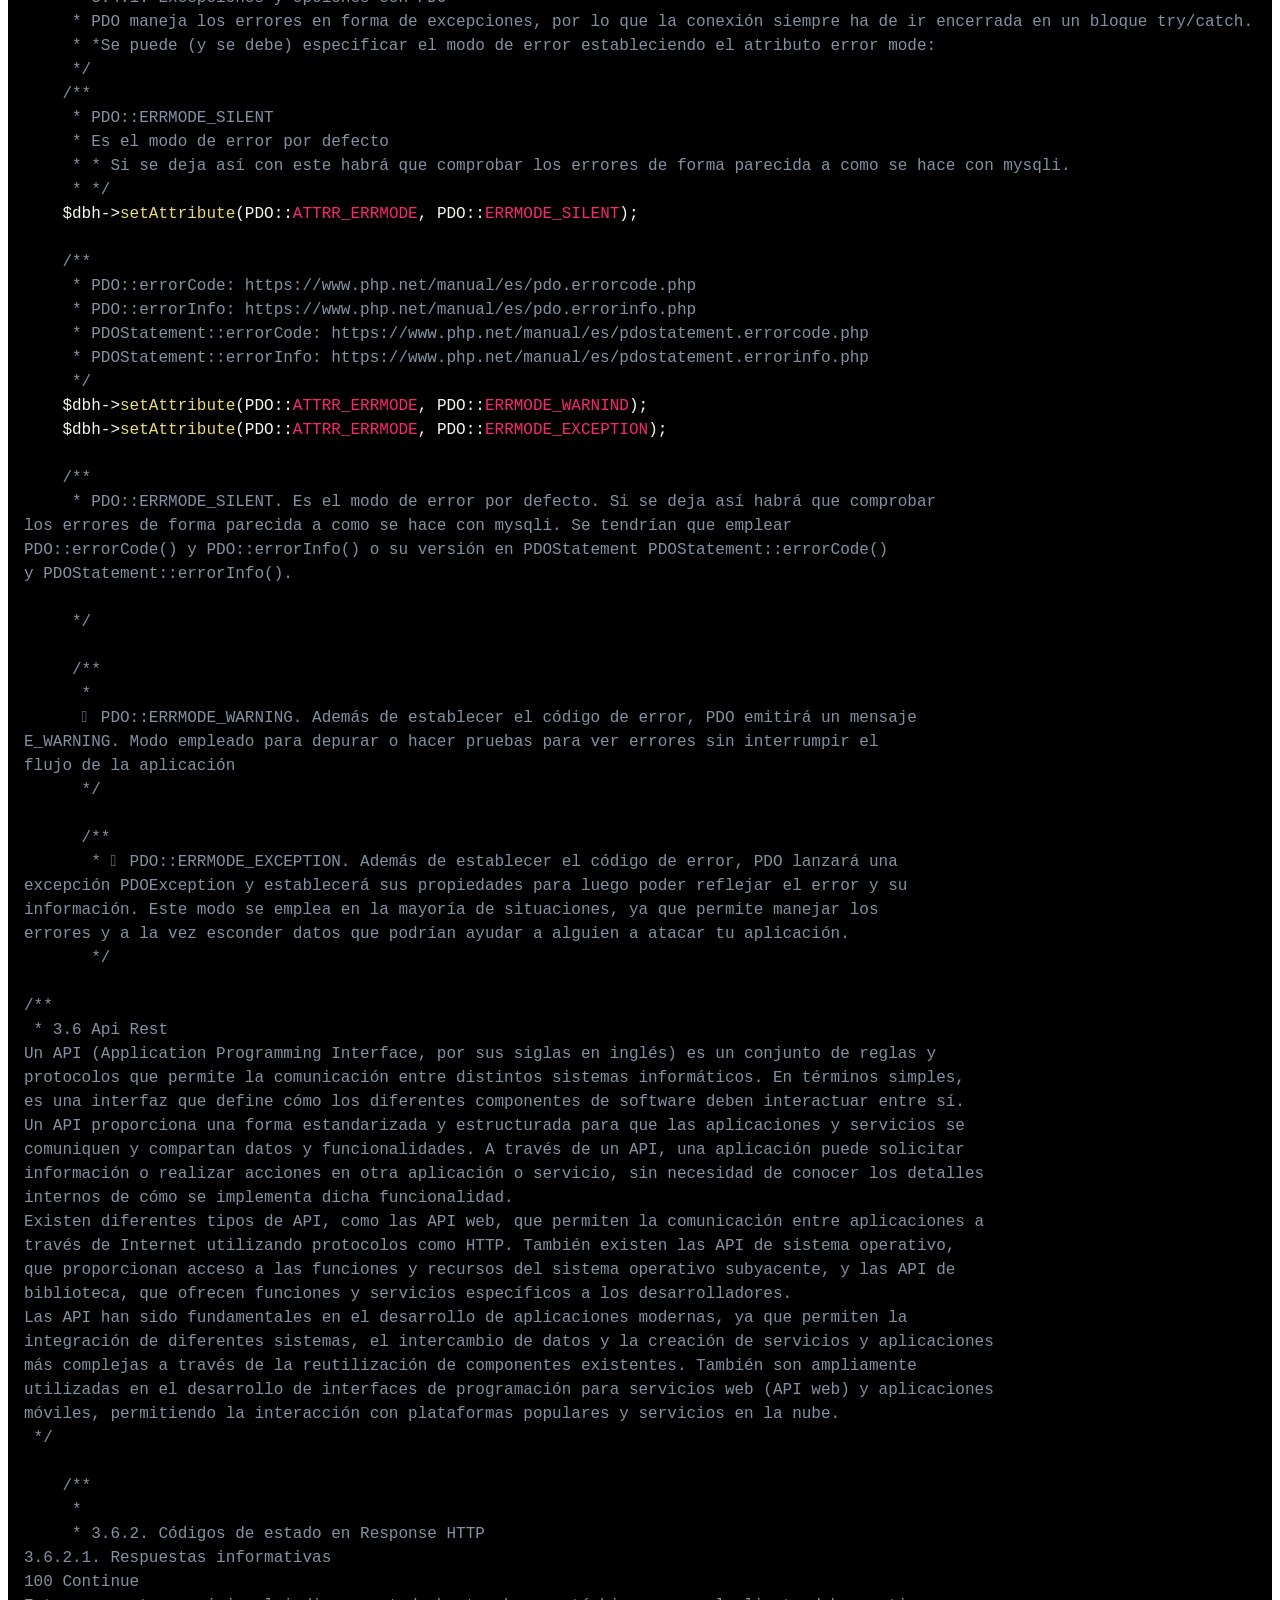
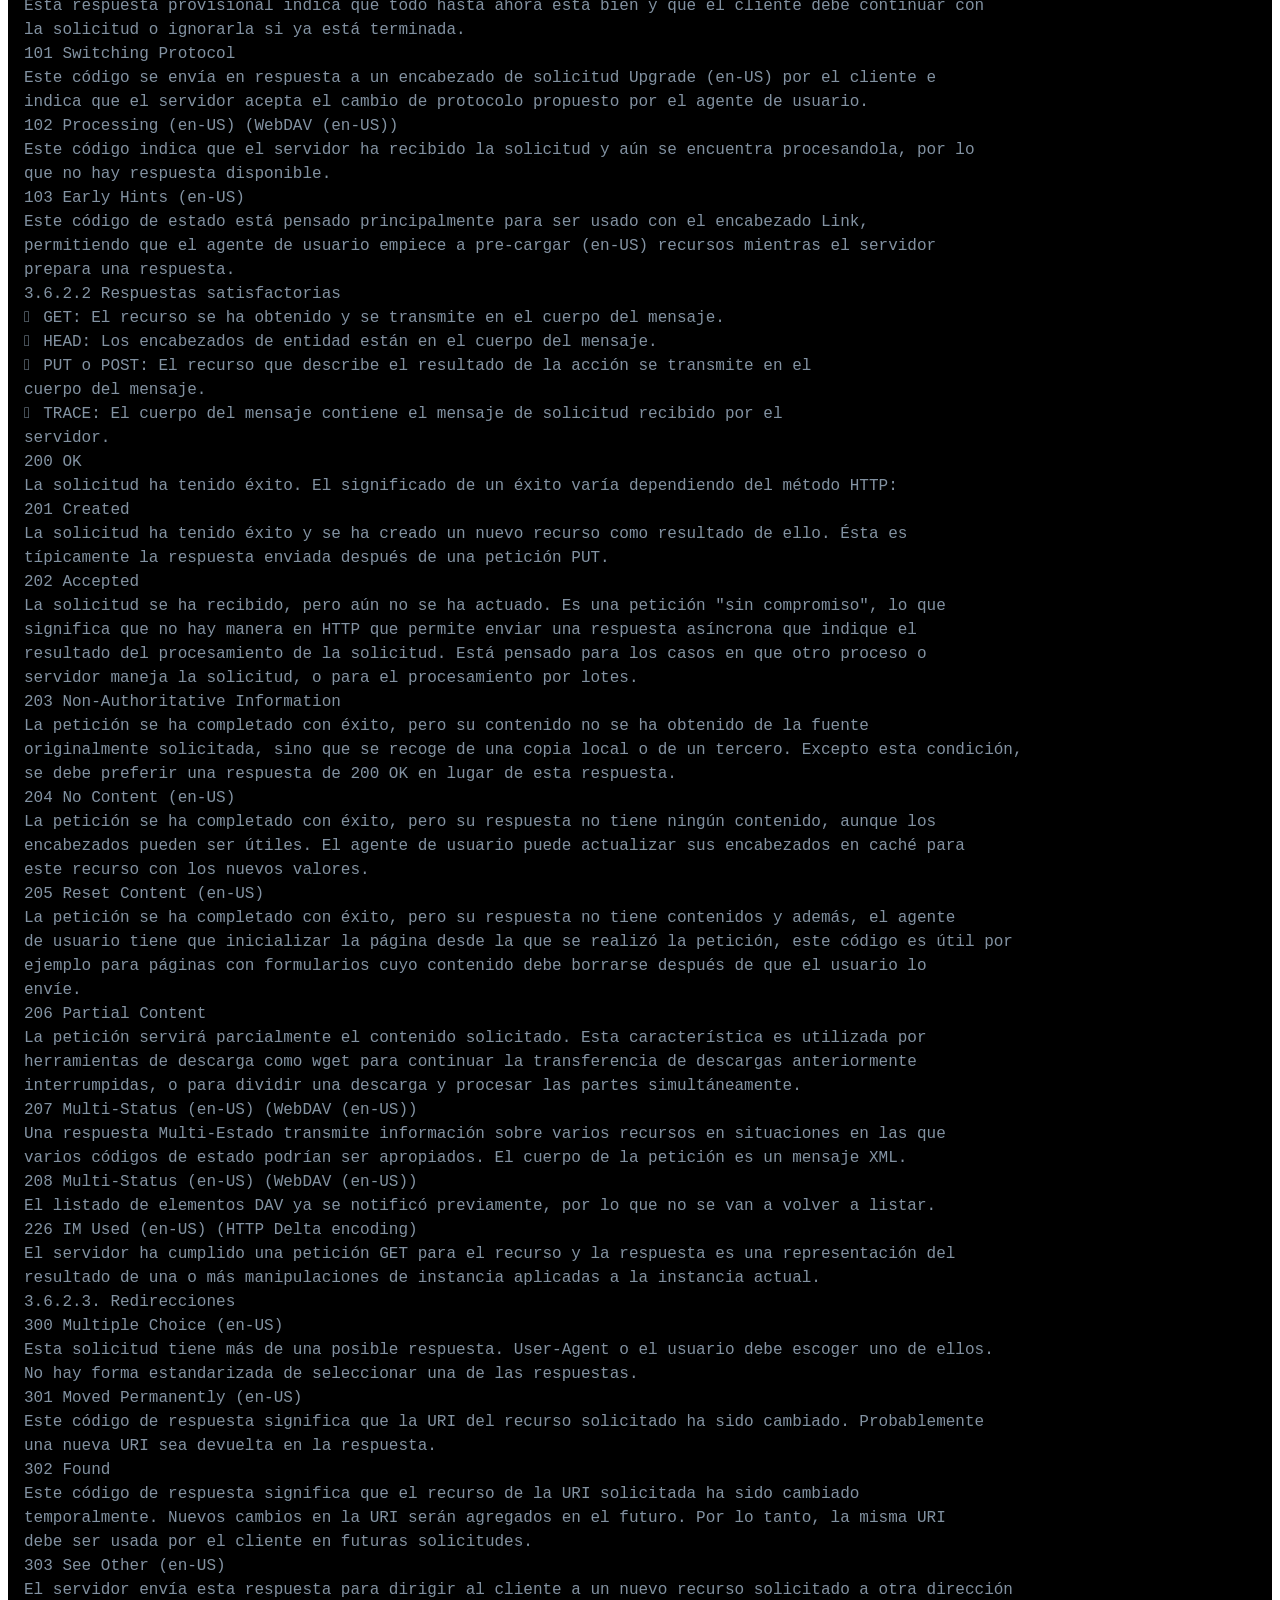
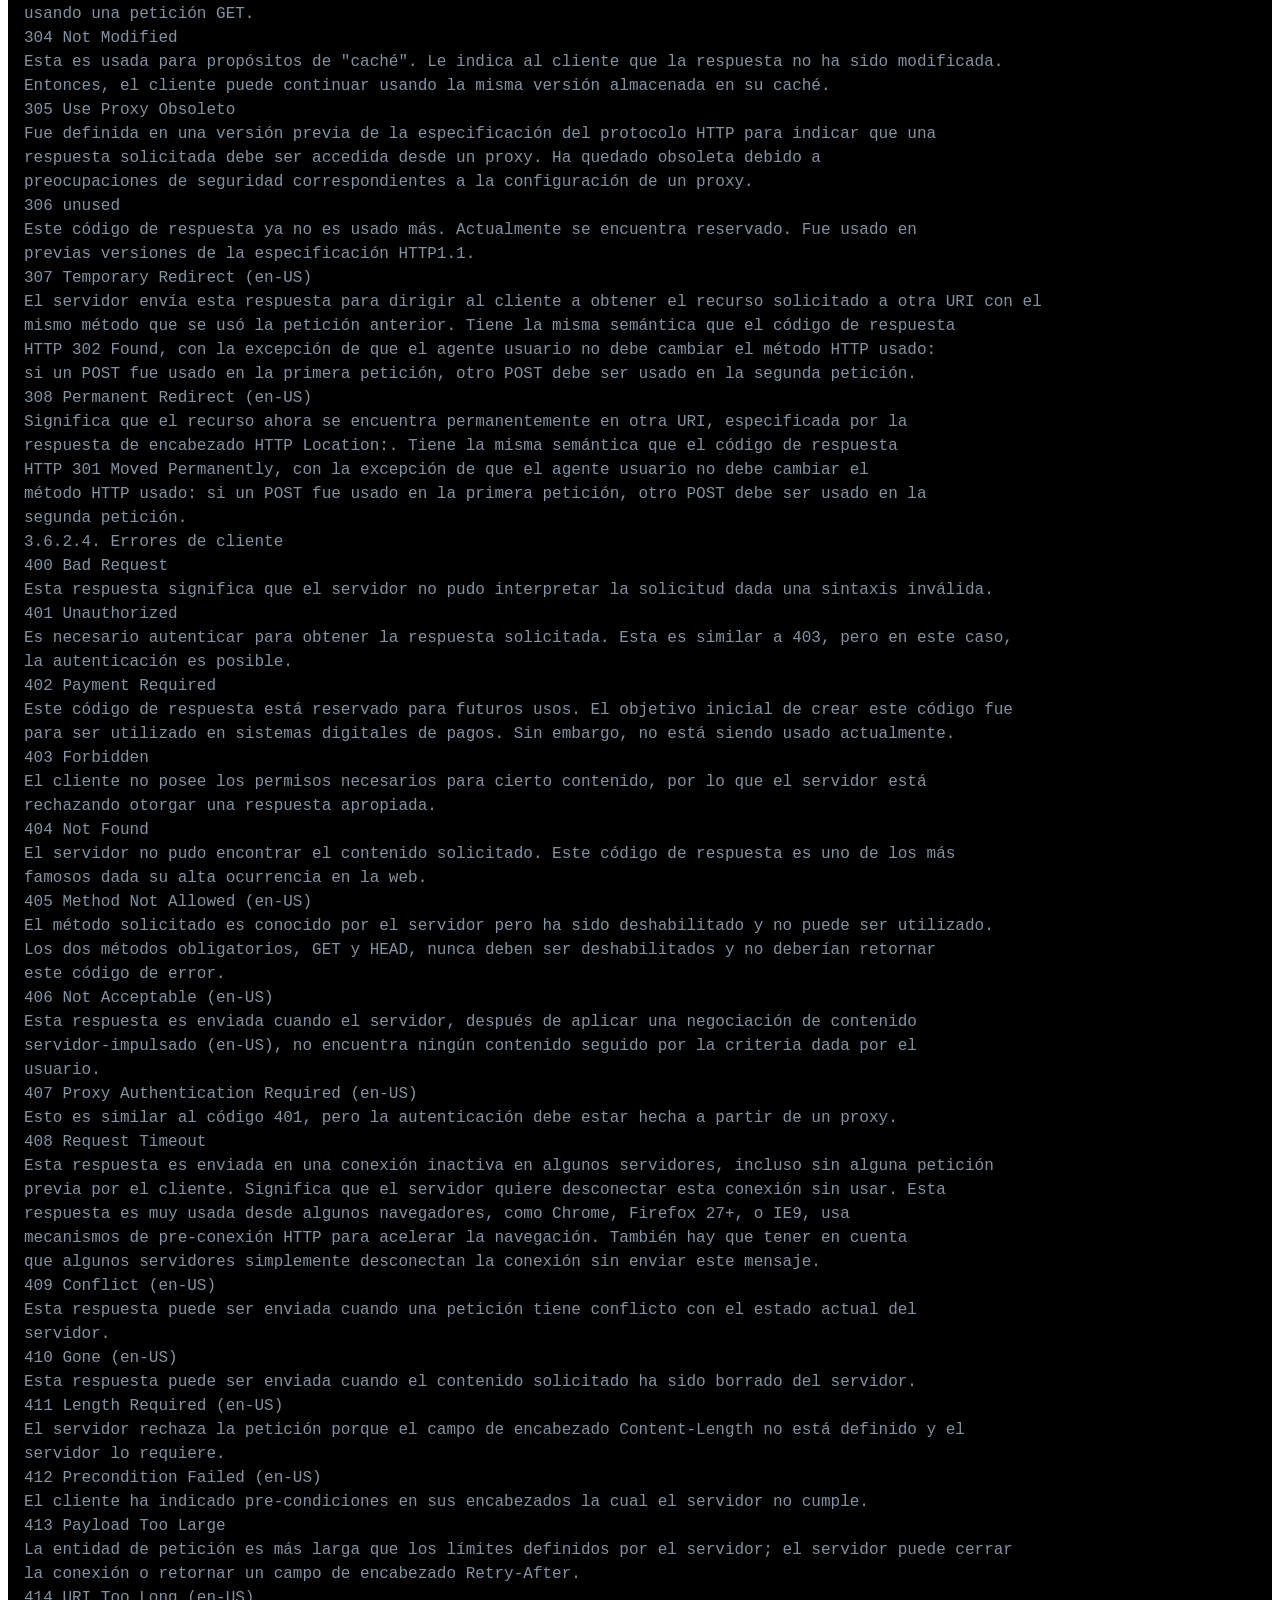
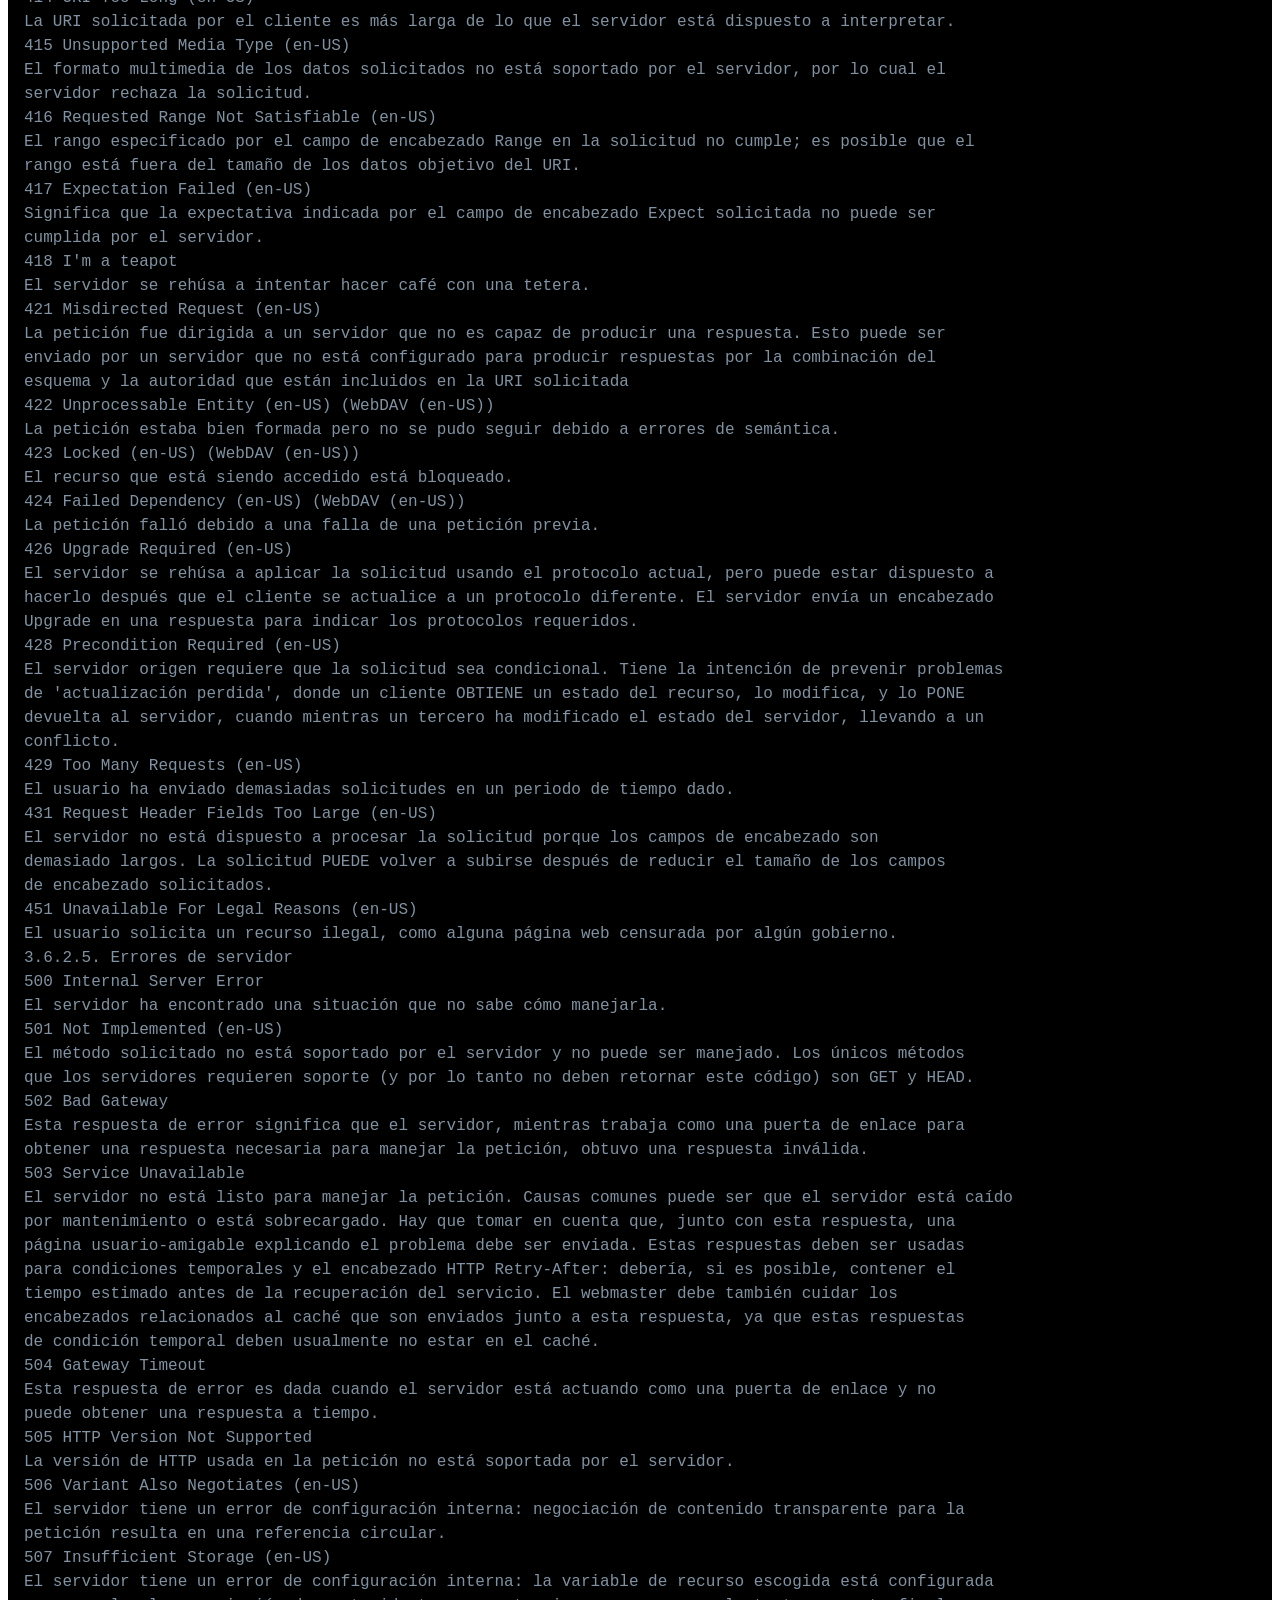
<file: 3.html>
<!DOCTYPE html>
<html lang="en">
<head>
    <meta charset="UTF-8">
    <meta http-equiv="X-UA-Compatible" content="IE=edge">
    <meta name="viewport" content="width=device-width, initial-scale=1.0">
    <title>Campuslands</title>
    <link rel="stylesheet" href="prism.css">
    <link rel="shortcut icon" href="img/logo.png" type="image/x-icon">
	<script src="prism.js"></script>
</head>
<body>
    <h1>PHP: parte 3</h1>
<p>Correrlo en PHP para observar el resultado de cada ejemplo.</p>
<pre><code class="language-php">
    &lt;?php
    /**
     * 3. PHP Avanzado
     */
    /**
     * 3.1. Integración de php con Bases de datos relacionales (Mysql)
     * *PHP proporciona una variedad de extensiones y funciones para trabajar con diferentes sistemas de gestión de bases de datos relacionales, como MySQL, PostgreSQL, Oracle, entre otros.
     */
    /**
     * 3.1.1. Bases de datos relacionales
     * SGBD: sistema de gestión de bases de datos
     * Bases de datos relacionales: informacion en tablas estructuradas (tiene filas y columnas) y se puede establecer relaciones entre ellas.
     *  estas se basan en el modelo relacional de Edgar Codd
     * *tabla es una entidad
     * *fila es una instancia de una entidad
     * *columna es una caracteristica de una entidad
     * *relaciones entre tablas mediante claves primarias (identifica a cada fila en una tabla) y claves foráneas (hace referencia a la clave primaria de otra tabla haciendo de esta forma una relacion entre las tablas)
     * *SQL: lenguaje de consulta estructurado - Structured Query Language
     * *Ejemplos de SGBD relacionales: MySQL, Oracle Database, Microsoft SQL Server y PostgreSQL.
     * *RDBMS: sistema de gestión de bases de datos relacionales
     */

    /**
     **Una tabla tiene un nombre y sus columnas tambien
     **Cada tabla tiene una columna para poder identificar de forma unica y que se suele llamar como "PRIMARY_KEY"
     **En caso de que la tabla tenga llaves foraneas "FOREIGN_KEY" esta referencia se pone en otra columna donde se pone la identificacion de llave primaria de otra tabla
     */

    /**
     * Ventajas RDBMS:
    **Menos redundancia
    **Prevención de inconsistencias: si se realiza el cambio en un lugar tambien ocurre en otros relacionados
    **Eficacia: un fragmento de informacion se almacena en menos ubicaciones
    **Integridad de los datos: a cada columna se le asigna ciertos tipo de dato que pueden almacenar
    **Confidencialidad: mas facil esta cuando hay centralizacion de la informacion
    */

    /**
     * Reglas para tablas de datos relacionales:
     **tablas con nombre distinto
    **tablas puede contener varias filas
    **cada tabla tiene un valor para identifica de forma unica las filas
    **cada columna en un tabla tiene un nombre unico 
    **las entradas (la informacion que almacenan) en las columnas son valores unicos
    **las entradas en las columnas son del mismo tipo
    **el orden de las filas y las columnas no es importante
    */

    /**
    * 3.1.2. Entidades y Atributos
    **Entidad: categorias de cosas
    *Ejemplo de entidad: usuarios y en esta entidad se guardan los usuarios que a su vez cada usuario tiene: nombre, apellido y otros
    **Tipos de entidades:
    *?Principal: Existe de forma independiente como instructor, cliente
    *?Caracteristica: Existe gracias a otra entidad (principal) como son tipos de instructores o tipos de clientes
    *?Interseccion: Existe gracias a dos o mas entidades como items segun tipos de instructores y o items segun tipos de clientes
    *
    **Entidades e instancias
    *?Las entidades contiene instancias (filas)
    *?Una instancia de entidad es una unica incidencia de una entidad (es decir que en un tabla no pueden haber dos filas iguales)
    *?Las entidades representan un juego de instancias que son de interes
    */

    /**
     * 3.1.3. Identificadores Únicos 
     * *Identificador único (clave unica o primaria): atributo o conjunto de atributos que permite identificar de manera exclusiva cada registro en una tabla, se usa para garantizar unicidad
     * *Características:
     * ?Unicidad: unico en la columna de una tabla
     * ?No nulidad: no toma valores nulos
     * ?Estabilidad: no cambian con el tiempo
     * ?Indexación: son usados para crear indices en la tabla
     * ?Referencialidad: servir para crear relaciones entre tablas
     * *Ejemplos:
     * ?Un campo de identificación autoincrementa
     * ?Una combinación de campos: al combinarse dos campos forma uno nuevo y unico
     * ?Un valor único generado externamente: como cedula, numero de seguro social y otros
     */

    /**
     * 3.1.4. Relaciones
     * Relacion: reglas que enlazan entidades
     * *Ejemplo: 
     * entidad1: empresa
     * entidad2: empleado
     * como se observa un empresa tiene varios empleados y con ello se establecen ciertas relaciones que puede ser de 1 a muchos y conjugndo varias posibilidades segun el contexto
     * *la linea de relacion puede ser solida (obligatoria) o discontinua (opcional)
     * *la linea termina en unica punta para una instancia o pata de gallo para una o mas instancias
     * *ejemplo de asignacion:
     * empresas contiene empleados
     * empleados se asigna a la empresas
     */

    /**
     * 3.1.5. Clave ajena (Foránea)
     * claves foraneas: son claves externas o ajenas para realizar cierta referencia de una tabla con otra
     * *La clave foránea en una tabla actúa como una referencia a una fila específica en otra tabla. 
     * *Caracteristicas:
     * ?Relación entre tablas: relaciones de uno a uno, uno a muchos o muchos a muchos, y se definen mediante la correspondencia entre la clave foránea y la clave primaria de la tabla referenciada
     * ?Integridad referencial: no se pueden agregar, modificar o eliminar registros en la tabla relacionada de una manera que rompa la relación establecida por la clave foránea
     * ?Restricciones de integridad: pueden tener restricciones asociadas, como la restricción de clave externa (foreign key constraint). Estas restricciones pueden especificar acciones como restringir o eliminar en cascada
     * ?Consultas y operaciones: permiten realizar consultas y operaciones que involucran múltiples tablas mediante la combinación de información relacionada
     * ?Mantenimiento de la consistencia: Si se actualiza la clave primaria en la tabla referenciada, las claves foráneas en otras tablas también se actualizarán automáticamente para mantener la integridad de los datos
     * *Ejemplo de dos tablas que usan la clave foranea:
     * !tabla empleados contiene: {empleado_id, nombre, apellido, empresa_id}, en esta el empleado_id es la clave primaria, empresa_id es donde se aloja esa llave foranea
     * !tabla empresas contiene: {empresa_id, nombre_empresa}, solo la llave primmaria: empresa_id
     * !como se observa se tiene una relacion de uno a muchos, donde uno es empresas y muchos es empleados
     * 
     * *Componentes de una relacion:
     * ?Nombre: etiqueta que aparece junto a la entidad asignada
     * ?Cardinalidad: es lo de uno a uno, uno a muchos o muchos a muchos
     * ?Opionalidad: opcion de que si debe existir una relacion o no. Opcional (0 registros coincidentes), Obligatorio (al menos un registro coincidente en cada entidad)
     */

     echo "Ejemplo de relacion de uno a muchos, de unica punta a pata de gallo&lt;br&gt;";
     echo "&lt;img src='relacion.PNG'&gt;&lt;br&gt;";

    /**
     * 3.1.6. Normalización de bases de datos
     *  Normalización de bases de datos: proceso de diseño que se utiliza para organizar y estructurar las tablas de una base de datos relacional de manera eficiente y libre de redundancias
     * *Objetivo principal de la normalizacion: eliminar la duplicación de datos y garantizar la integridad y consistencia de la información almacenada
     * *Formas normales se divivden en: 1NF, 2NF hasta 5NF, donde cada nivel tiene su respectiva especifidad
     * *1NF: 
     * ?Elimine los grupos repetidos de las tablas individuales.
     * ?Cree una tabla independiente para cada conjunto de datos relacionados.
     * ?Identifique cada conjunto de datos relacionados con una clave principal.
     * *2NF:
     * ?Cree tablas independientes para conjuntos de valores que se apliquen a varios registros.
     * ?Relacione estas tablas con una clave externa.
     * *3NF:
     * ?Elimine los campos que no dependan de la clave.
     */
    echo "Normalizacion: &lt;br&gt;";
    echo "&lt;a href='https://learn.microsoft.com/es-es/office/troubleshoot/access/database-normalization-description'&gt;Aqui hay un ejemplo de esta normalizacion&lt;/a&gt;&lt;br&gt;";
    echo "1.Tabla sin normalizar: &lt;br&gt;&lt;img src='no.PNG'&gt;&lt;br&gt;";
    /**
     * En este caso lo de clase 1, clase 2, clase 3 se pueden poner en una sola columna ya que son del mismo grupo las clases al final y se pone en N° clase
     */
    echo "2. 1NF: sin grupos repetidos: &lt;br&gt;&lt;img src='2.PNG'&gt;&lt;br&gt;";
    /**
     * Hay valores repetidos en la tabla anterior como Garcia y Diaz en Tutor
     */
    echo "3. 2NF: eliminar datos redundantes: &lt;br&gt;&lt;img src='3.PNG'&gt;&lt;br&gt;";
    /**
     * El Despacho-Tut depende del atributo Tutor, para ello se crea una tabla nueva 'Personal'
     * esto se hace ya que la clave primaria es de N°alumno por lo que Despacho-Tut al depende del tutor (ahora este es su llave primaria) se hace una tabla solo para ello
     */
    echo "4. 3NF: eliminar datos que no depende de la clave: &lt;br&gt;&lt;img src='4.PNG'&gt;&lt;br&gt;";

    /**
     * 3.2. Mysql
     * Mysql: sistema manejador de bases de datos de libre uso y distribución bajo licencia GPL,  disponible para varios sistemas operativos
     * *Popularidad: licencia libre, facilidad de uso  administracion
     * *LAMP: integra y combina: Linux, Apache, MySQL y PHP
     */

    /**
     * 3.2.1. Características MySQL
     * ?Velocidad: comparado a otras bases libres
     * ?Portabilidad: corre en windows, linux, unix
     * ?Facilidad de uso: facil de uso
     * ?Conectividad: pueden ser accedidas desde cualquier sitio de internet
     * ?Soporta lenguaje SQL: SQL
     * ?Seguridad: permite asignar permisos a nivel de usuario
     * ?Robustez: es muti-hilo y puede atender a varios usuarios de manera simultanea
     */

    /**
     * 3.2.2. Consola de MySQL
     * !!!!!!!!!! AUN FALTA LA PARTE DE VARIABLE DE ENTORNO PARA WINDOWS
     * 
     * *Ejecute el comando mysq –u [user] -p para iniciar sesión y luego la contraseña
    */

    /**
     * 3.2.3. Tipos de datos en MySQL
     */
    /**
     * 3.2.3.1 Tipos de datos numéricos
     */
    echo "Tipos de datos en MySQL&lt;br&gt;";
    echo "Tipos de datos enteros: &lt;br&gt;&lt;img src='datoINT.PNG'&gt;&lt;br&gt;";

    echo "Tipos de datos en coma flotante: &lt;br&gt;&lt;img src='datoFlo.PNG'&gt;&lt;br&gt;";

    /**
     * 3.2.3.2. Tipos de datos de carácter
     */
    echo "Tipos de datos de carácter: &lt;br&gt;&lt;img src='datoCar.PNG'&gt;&lt;br&gt;";

    /**
     * 3.2.3.3. Tipos de dato fecha
     */
    echo "Tipos de dato fecha: &lt;br&gt;&lt;img src='datoFecha.PNG'&gt;&lt;br&gt;";

    /**
     * 3.2.3.4. Modificadores o Constraints
     */
    echo "Modificadores o Constraints: &lt;br&gt;&lt;img src='const.PNG'&gt;&lt;br&gt;";

    /**
     * 3.3. SQL Structured Query Language
     * SQL: lenguaje de programación utilizado para administrar y manipular bases de datos relacionales
     * ?permite a los usuarios crear, modificar y eliminar bases de datos, así como realizar consultas para recuperar información específica de una base de datos.
     * *Comandos:
     * !DDL (Data Definition Language): define y modifica estructura
     * ?incluye: CREATE (crea), ALTER (modifica), DROP (eliminar tablas, indices, vistas)
     * !DML (Data Manipulation Language): manipula datos almacenados
     * ?incluye; INSERT (agregar), UPDATE (actualizar), DELETE (eliminar)
     * !DQL (Data Query Language): realiza consultas y recuperar informacion
     * ?incluye: SELECT (para especificar criterios de busqueda y campos a recuperar)
     * !DCL (Data Control Language): controla privilegios de acceso
     * ?incluye: GRANT (otorga permisos), REVOKE (revoca permisos)
     */

    /**
     * 3.3.1. Que se puede hacer con SQL
     * *Crear y administrar bases de datos
     * *Insertar, actualizar y eliminar datos: INSERT, UPDATE y DELETE
     * *Consultar datos: SELECT
     * *Filtrar y ordenar datos: WHERE, ORDER BY
     * *Agregar funciones y cálculos: SUM, AVG, COUNT, MAX, MIN
     * *Crear vistas: tablas virtuales
     * *Establecer restricciones de integridad:
     */

    /**
     * 3.3.2. Comandos DDL
     * DDL (Data Definition Language) 
     * *permiten crear tablas, definir restricciones, modificar
     * *la estructura de las tablas existentes y eliminar objetos de la base de datos.
     */

    /**
     * 3.3.2.1 SHOW DATABASE: visualiza las bases de datosen el sevidor
     */
    echo "SHOW DATABASES: &lt;br&gt;&lt;img src='31.PNG'&gt;&lt;br&gt;";

    /**
     * 3.3.2.2 CREATE DATABASE: crea una base de datos
     */
    echo "CREATE DATABASE: &lt;br&gt;&lt;img src='32.PNG'&gt;&lt;br&gt;";

    /**
     * 3.3.2.2 DROP DATABASE: elimina una base de datos
     */
    echo "DROP DATABASE: &lt;br&gt;&lt;img src='33.PNG'&gt;&lt;br&gt;";
    
    /**
     * 3.3.2.4 USE: selecciona base de datos que se administrara
     */
    echo "USE: &lt;br&gt;&lt;img src='34.PNG'&gt;&lt;br&gt;";

    /**
     * 3.3.2.5 CREATE TABLE: crea tabla en la base de datos que se esta administrando tras usar el USE
     */
    echo "CREATE TABLE: &lt;br&gt;&lt;img src='35.PNG'&gt;&lt;br&gt;";
    /** SHOW TABLES: muestra las tablas de una base de datos*/
    echo "SHOW TABLES: &lt;br&gt;&lt;img src='36.PNG'&gt;&lt;br&gt;";
    /** DESCRIBE nombre_tabla: visualiza la estructura de la tabla */
    echo "DESCRIBE nombre_tabla: &lt;br&gt;&lt;img src='37.PNG'&gt;&lt;br&gt;";

    /**
     * 3.3.2.6 ALTER TABLE: modifica estructura de una tabla
     */

    /**
     * 3.3.2.7 Agregar columnas
     */
    echo "ALTER TABLE con ADD para agregar columnas: &lt;br&gt;&lt;img src='38.PNG'&gt;&lt;br&gt;";

    echo "Otro ejemplo para agregar columnas tipo date: &lt;br&gt;&lt;img src='39.PNG'&gt;&lt;br&gt;";

    /**
     * 3.3.2.8. Eliminar columnas
     * Sintaxis:
     * ALTER TABLE table_name
     * DROP COLUMN column_name;
     */

    /**
     * 3.3.2.9. Renombrar una columna
     * Sintaxis:
     * ALTER TABLE table_name
     * RENAME COLUMN old_name to new_name;
     */

    /**
     * 3.3.2.10. Modificar el tipo de dato
     * Sintaxis:
     * ALTER TABLE table_name
     * MODIFY COLUMN column_name datatype;
     */

    /**
     * 3.3.2.11 CONSTRAINTS
     * *son restricciones que se aplican a las columnas de una tabla para mantener la integridad de los datos y se cumplean condiciones
     * !Tipos de constraint más comunes en MySQL
     * *PRIMARY KEY: Es una restricción que se utiliza para identificar de manera única cada fila en una tabla.
     * ?FOREIGN KEY: Es una restricción que establece una relación entre dos tablas, utilizando una
     * ?columna o un conjunto de columnas en una tabla (la foreign key) que hace referencia a la 
     * ?primary key de otra tabla (la tabla referenciada)
     * *UNIQUE: Es una restricción que garantiza que los valores en una columna o conjunto de columnas sean únicos en la tabla.
     * ?NOT NULL: Es una restricción que indica que una columna no puede contener valores nulos. 
     * *CHECK:  Es una restricción que permite definir condiciones específicas para los valores de una columna, por ejemplo: Solo se permite 
     * *insertar o actualizar registros que cumplan con la condición definida. 
     */


    /**
     * 3.3.2.12. PRIMARY KEY
     */
    echo "Tabla sin llave primaria: &lt;br&gt;&lt;img src='prim.PNG'&gt;&lt;br&gt;";
    /**
     * Al existir la tabla se ejecutaria esto para resolver este problema:
     */
    echo "Añade llave primaria a la tabla: &lt;br&gt;&lt;img src='prim1.PNG'&gt;&lt;br&gt;";

    /**
     * !AUN FALTA
     */


    /**
     * 3.3.3. Comandos DML
     * *manipulación de los registros en las bases de datos
     */ 

    /**
     * 3.3.3.1. INSERT INTO
     * INSERT INTO table_name (col1, col2)
     * VALUES (val1,val2); //para insertar valores a una tabla
     * 
     * *varios valores en una columna
     * INSERT INTO table_name (col1) VALUES (val1),(val2),(val3);
     * 
     * Nota. Cuando la tabla cuenta con una columna autoincremental no es necesario pasar como
     * argumento el nombre de la columna ni el valor
     */

    /**
     * 3.3.3.2. Update
     * para modificar los datos existentes en una tabla
     * UPDATE table_name
     *SET col1='val1', col2='val2'
     *WHERE id=1; //para modificar un valor
     */

    /**
     * 3.3.3.3 DELETE
     * eliminar registros existentes de una tabla
     * DELETE FROM table_name WHERE id=5; //para eliminar un dato en una tabla
     */

    /**
     * 3.3.4. Comandos DQL
     * recuperar y consultar datos de una base de datos
     */

    /**
     * 3.3.4.1 SELECT
     * SELECT col1, col2 FROM table_name; //consultar dos columnas de una tabla
     */

    /**
     * 3.3.4.2. WHERE
     * SELECT col1, col2
     *FROM table_name
     *WHERE id=2; //consultar dos columnas  de una tabla segun id=1
     */

    /**
     * !!!!!FALTA
     */

    /**
     * 3.4 Introduccion a PDO
     * PDO: PHP Data Objects:  interfaz de abstracción de bases de datos en PHP
     *  Proporciona un conjunto de clases y métodos para preparar y ejecutar consultas SQL de una 
     *  manera segura y eficiente.
     * *proporciona una forma unificada de trabajar con diferentes tipos de bases de datos
     * *principal ventaja: capacidad para trabajar con parámetros vinculados y consultas preparadas:  puede ayudar a proteger tu aplicación contra ataques de inyección de SQL.
     */

    /**
     * El primer argumento de la clase PDO es el DSN, DataSourceName, en el cual se han de especificar el tipo de base de datos. 
     */
    try {
        $dsn="mysql:host=localhost;dbname=$dbname";
        $dbh=new PDO($dsn, $user, $password);
    } catch (PDOException $e) {
        echo $e-&gt;getMessage();
    }
    /**
     * 3.4.1. Excepciones y opciones con PDO
     * PDO maneja los errores en forma de excepciones, por lo que la conexión siempre ha de ir encerrada en un bloque try/catch.
     * *Se puede (y se debe) especificar el modo de error estableciendo el atributo error mode:
     */
    /**
     * PDO::ERRMODE_SILENT
     * Es el modo de error por defecto
     * * Si se deja así con este habrá que comprobar los errores de forma parecida a como se hace con mysqli.
     * */
    $dbh-&gt;setAttribute(PDO::ATTRR_ERRMODE, PDO::ERRMODE_SILENT); 

    /**
     * PDO::errorCode: https://www.php.net/manual/es/pdo.errorcode.php
     * PDO::errorInfo: https://www.php.net/manual/es/pdo.errorinfo.php
     * PDOStatement::errorCode: https://www.php.net/manual/es/pdostatement.errorcode.php
     * PDOStatement::errorInfo: https://www.php.net/manual/es/pdostatement.errorinfo.php
     */
    $dbh-&gt;setAttribute(PDO::ATTRR_ERRMODE, PDO::ERRMODE_WARNIND);
    $dbh-&gt;setAttribute(PDO::ATTRR_ERRMODE, PDO::ERRMODE_EXCEPTION);

    /**
     * PDO::ERRMODE_SILENT. Es el modo de error por defecto. Si se deja así habrá que comprobar
los errores de forma parecida a como se hace con mysqli. Se tendrían que emplear
PDO::errorCode() y PDO::errorInfo() o su versión en PDOStatement PDOStatement::errorCode()
y PDOStatement::errorInfo().

     */

     /**
      * 
       PDO::ERRMODE_WARNING. Además de establecer el código de error, PDO emitirá un mensaje
E_WARNING. Modo empleado para depurar o hacer pruebas para ver errores sin interrumpir el
flujo de la aplicación
      */

      /**
       *  PDO::ERRMODE_EXCEPTION. Además de establecer el código de error, PDO lanzará una
excepción PDOException y establecerá sus propiedades para luego poder reflejar el error y su
información. Este modo se emplea en la mayoría de situaciones, ya que permite manejar los
errores y a la vez esconder datos que podrían ayudar a alguien a atacar tu aplicación.
       */

/**
 * 3.6 Api Rest
Un API (Application Programming Interface, por sus siglas en inglés) es un conjunto de reglas y
protocolos que permite la comunicación entre distintos sistemas informáticos. En términos simples,
es una interfaz que define cómo los diferentes componentes de software deben interactuar entre sí.
Un API proporciona una forma estandarizada y estructurada para que las aplicaciones y servicios se
comuniquen y compartan datos y funcionalidades. A través de un API, una aplicación puede solicitar
información o realizar acciones en otra aplicación o servicio, sin necesidad de conocer los detalles
internos de cómo se implementa dicha funcionalidad.
Existen diferentes tipos de API, como las API web, que permiten la comunicación entre aplicaciones a
través de Internet utilizando protocolos como HTTP. También existen las API de sistema operativo,
que proporcionan acceso a las funciones y recursos del sistema operativo subyacente, y las API de
biblioteca, que ofrecen funciones y servicios específicos a los desarrolladores.
Las API han sido fundamentales en el desarrollo de aplicaciones modernas, ya que permiten la
integración de diferentes sistemas, el intercambio de datos y la creación de servicios y aplicaciones
más complejas a través de la reutilización de componentes existentes. También son ampliamente
utilizadas en el desarrollo de interfaces de programación para servicios web (API web) y aplicaciones
móviles, permitiendo la interacción con plataformas populares y servicios en la nube.
 */

    /**
     * 
     * 3.6.2. Códigos de estado en Response HTTP
3.6.2.1. Respuestas informativas
100 Continue
Esta respuesta provisional indica que todo hasta ahora está bien y que el cliente debe continuar con
la solicitud o ignorarla si ya está terminada.
101 Switching Protocol
Este código se envía en respuesta a un encabezado de solicitud Upgrade (en-US) por el cliente e
indica que el servidor acepta el cambio de protocolo propuesto por el agente de usuario.
102 Processing (en-US) (WebDAV (en-US))
Este código indica que el servidor ha recibido la solicitud y aún se encuentra procesandola, por lo
que no hay respuesta disponible.
103 Early Hints (en-US)
Este código de estado está pensado principalmente para ser usado con el encabezado Link,
permitiendo que el agente de usuario empiece a pre-cargar (en-US) recursos mientras el servidor
prepara una respuesta.
3.6.2.2 Respuestas satisfactorias
 GET: El recurso se ha obtenido y se transmite en el cuerpo del mensaje.
 HEAD: Los encabezados de entidad están en el cuerpo del mensaje.
 PUT o POST: El recurso que describe el resultado de la acción se transmite en el
cuerpo del mensaje.
 TRACE: El cuerpo del mensaje contiene el mensaje de solicitud recibido por el
servidor.
200 OK
La solicitud ha tenido éxito. El significado de un éxito varía dependiendo del método HTTP:
201 Created
La solicitud ha tenido éxito y se ha creado un nuevo recurso como resultado de ello. Ésta es
típicamente la respuesta enviada después de una petición PUT.
202 Accepted
La solicitud se ha recibido, pero aún no se ha actuado. Es una petición "sin compromiso", lo que
significa que no hay manera en HTTP que permite enviar una respuesta asíncrona que indique el
resultado del procesamiento de la solicitud. Está pensado para los casos en que otro proceso o
servidor maneja la solicitud, o para el procesamiento por lotes.
203 Non-Authoritative Information
La petición se ha completado con éxito, pero su contenido no se ha obtenido de la fuente
originalmente solicitada, sino que se recoge de una copia local o de un tercero. Excepto esta condición,
se debe preferir una respuesta de 200 OK en lugar de esta respuesta.
204 No Content (en-US)
La petición se ha completado con éxito, pero su respuesta no tiene ningún contenido, aunque los
encabezados pueden ser útiles. El agente de usuario puede actualizar sus encabezados en caché para
este recurso con los nuevos valores.
205 Reset Content (en-US)
La petición se ha completado con éxito, pero su respuesta no tiene contenidos y además, el agente
de usuario tiene que inicializar la página desde la que se realizó la petición, este código es útil por
ejemplo para páginas con formularios cuyo contenido debe borrarse después de que el usuario lo
envíe.
206 Partial Content
La petición servirá parcialmente el contenido solicitado. Esta característica es utilizada por
herramientas de descarga como wget para continuar la transferencia de descargas anteriormente
interrumpidas, o para dividir una descarga y procesar las partes simultáneamente.
207 Multi-Status (en-US) (WebDAV (en-US))
Una respuesta Multi-Estado transmite información sobre varios recursos en situaciones en las que
varios códigos de estado podrían ser apropiados. El cuerpo de la petición es un mensaje XML.
208 Multi-Status (en-US) (WebDAV (en-US))
El listado de elementos DAV ya se notificó previamente, por lo que no se van a volver a listar.
226 IM Used (en-US) (HTTP Delta encoding)
El servidor ha cumplido una petición GET para el recurso y la respuesta es una representación del
resultado de una o más manipulaciones de instancia aplicadas a la instancia actual.
3.6.2.3. Redirecciones
300 Multiple Choice (en-US)
Esta solicitud tiene más de una posible respuesta. User-Agent o el usuario debe escoger uno de ellos.
No hay forma estandarizada de seleccionar una de las respuestas.
301 Moved Permanently (en-US)
Este código de respuesta significa que la URI del recurso solicitado ha sido cambiado. Probablemente
una nueva URI sea devuelta en la respuesta.
302 Found
Este código de respuesta significa que el recurso de la URI solicitada ha sido cambiado
temporalmente. Nuevos cambios en la URI serán agregados en el futuro. Por lo tanto, la misma URI
debe ser usada por el cliente en futuras solicitudes.
303 See Other (en-US)
El servidor envía esta respuesta para dirigir al cliente a un nuevo recurso solicitado a otra dirección
usando una petición GET.
304 Not Modified
Esta es usada para propósitos de "caché". Le indica al cliente que la respuesta no ha sido modificada.
Entonces, el cliente puede continuar usando la misma versión almacenada en su caché.
305 Use Proxy Obsoleto
Fue definida en una versión previa de la especificación del protocolo HTTP para indicar que una
respuesta solicitada debe ser accedida desde un proxy. Ha quedado obsoleta debido a
preocupaciones de seguridad correspondientes a la configuración de un proxy.
306 unused
Este código de respuesta ya no es usado más. Actualmente se encuentra reservado. Fue usado en
previas versiones de la especificación HTTP1.1.
307 Temporary Redirect (en-US)
El servidor envía esta respuesta para dirigir al cliente a obtener el recurso solicitado a otra URI con el
mismo método que se usó la petición anterior. Tiene la misma semántica que el código de respuesta
HTTP 302 Found, con la excepción de que el agente usuario no debe cambiar el método HTTP usado:
si un POST fue usado en la primera petición, otro POST debe ser usado en la segunda petición.
308 Permanent Redirect (en-US)
Significa que el recurso ahora se encuentra permanentemente en otra URI, especificada por la
respuesta de encabezado HTTP Location:. Tiene la misma semántica que el código de respuesta
HTTP 301 Moved Permanently, con la excepción de que el agente usuario no debe cambiar el
método HTTP usado: si un POST fue usado en la primera petición, otro POST debe ser usado en la
segunda petición.
3.6.2.4. Errores de cliente
400 Bad Request
Esta respuesta significa que el servidor no pudo interpretar la solicitud dada una sintaxis inválida.
401 Unauthorized
Es necesario autenticar para obtener la respuesta solicitada. Esta es similar a 403, pero en este caso,
la autenticación es posible.
402 Payment Required
Este código de respuesta está reservado para futuros usos. El objetivo inicial de crear este código fue
para ser utilizado en sistemas digitales de pagos. Sin embargo, no está siendo usado actualmente.
403 Forbidden
El cliente no posee los permisos necesarios para cierto contenido, por lo que el servidor está
rechazando otorgar una respuesta apropiada.
404 Not Found
El servidor no pudo encontrar el contenido solicitado. Este código de respuesta es uno de los más
famosos dada su alta ocurrencia en la web.
405 Method Not Allowed (en-US)
El método solicitado es conocido por el servidor pero ha sido deshabilitado y no puede ser utilizado.
Los dos métodos obligatorios, GET y HEAD, nunca deben ser deshabilitados y no deberían retornar
este código de error.
406 Not Acceptable (en-US)
Esta respuesta es enviada cuando el servidor, después de aplicar una negociación de contenido
servidor-impulsado (en-US), no encuentra ningún contenido seguido por la criteria dada por el
usuario.
407 Proxy Authentication Required (en-US)
Esto es similar al código 401, pero la autenticación debe estar hecha a partir de un proxy.
408 Request Timeout
Esta respuesta es enviada en una conexión inactiva en algunos servidores, incluso sin alguna petición
previa por el cliente. Significa que el servidor quiere desconectar esta conexión sin usar. Esta
respuesta es muy usada desde algunos navegadores, como Chrome, Firefox 27+, o IE9, usa
mecanismos de pre-conexión HTTP para acelerar la navegación. También hay que tener en cuenta
que algunos servidores simplemente desconectan la conexión sin enviar este mensaje.
409 Conflict (en-US)
Esta respuesta puede ser enviada cuando una petición tiene conflicto con el estado actual del
servidor.
410 Gone (en-US)
Esta respuesta puede ser enviada cuando el contenido solicitado ha sido borrado del servidor.
411 Length Required (en-US)
El servidor rechaza la petición porque el campo de encabezado Content-Length no está definido y el
servidor lo requiere.
412 Precondition Failed (en-US)
El cliente ha indicado pre-condiciones en sus encabezados la cual el servidor no cumple.
413 Payload Too Large
La entidad de petición es más larga que los límites definidos por el servidor; el servidor puede cerrar
la conexión o retornar un campo de encabezado Retry-After.
414 URI Too Long (en-US)
La URI solicitada por el cliente es más larga de lo que el servidor está dispuesto a interpretar.
415 Unsupported Media Type (en-US)
El formato multimedia de los datos solicitados no está soportado por el servidor, por lo cual el
servidor rechaza la solicitud.
416 Requested Range Not Satisfiable (en-US)
El rango especificado por el campo de encabezado Range en la solicitud no cumple; es posible que el
rango está fuera del tamaño de los datos objetivo del URI.
417 Expectation Failed (en-US)
Significa que la expectativa indicada por el campo de encabezado Expect solicitada no puede ser
cumplida por el servidor.
418 I'm a teapot
El servidor se rehúsa a intentar hacer café con una tetera.
421 Misdirected Request (en-US)
La petición fue dirigida a un servidor que no es capaz de producir una respuesta. Esto puede ser
enviado por un servidor que no está configurado para producir respuestas por la combinación del
esquema y la autoridad que están incluidos en la URI solicitada
422 Unprocessable Entity (en-US) (WebDAV (en-US))
La petición estaba bien formada pero no se pudo seguir debido a errores de semántica.
423 Locked (en-US) (WebDAV (en-US))
El recurso que está siendo accedido está bloqueado.
424 Failed Dependency (en-US) (WebDAV (en-US))
La petición falló debido a una falla de una petición previa.
426 Upgrade Required (en-US)
El servidor se rehúsa a aplicar la solicitud usando el protocolo actual, pero puede estar dispuesto a
hacerlo después que el cliente se actualice a un protocolo diferente. El servidor envía un encabezado
Upgrade en una respuesta para indicar los protocolos requeridos.
428 Precondition Required (en-US)
El servidor origen requiere que la solicitud sea condicional. Tiene la intención de prevenir problemas
de 'actualización perdida', donde un cliente OBTIENE un estado del recurso, lo modifica, y lo PONE
devuelta al servidor, cuando mientras un tercero ha modificado el estado del servidor, llevando a un
conflicto.
429 Too Many Requests (en-US)
El usuario ha enviado demasiadas solicitudes en un periodo de tiempo dado.
431 Request Header Fields Too Large (en-US)
El servidor no está dispuesto a procesar la solicitud porque los campos de encabezado son
demasiado largos. La solicitud PUEDE volver a subirse después de reducir el tamaño de los campos
de encabezado solicitados.
451 Unavailable For Legal Reasons (en-US)
El usuario solicita un recurso ilegal, como alguna página web censurada por algún gobierno.
3.6.2.5. Errores de servidor
500 Internal Server Error
El servidor ha encontrado una situación que no sabe cómo manejarla.
501 Not Implemented (en-US)
El método solicitado no está soportado por el servidor y no puede ser manejado. Los únicos métodos
que los servidores requieren soporte (y por lo tanto no deben retornar este código) son GET y HEAD.
502 Bad Gateway
Esta respuesta de error significa que el servidor, mientras trabaja como una puerta de enlace para
obtener una respuesta necesaria para manejar la petición, obtuvo una respuesta inválida.
503 Service Unavailable
El servidor no está listo para manejar la petición. Causas comunes puede ser que el servidor está caído
por mantenimiento o está sobrecargado. Hay que tomar en cuenta que, junto con esta respuesta, una
página usuario-amigable explicando el problema debe ser enviada. Estas respuestas deben ser usadas
para condiciones temporales y el encabezado HTTP Retry-After: debería, si es posible, contener el
tiempo estimado antes de la recuperación del servicio. El webmaster debe también cuidar los
encabezados relacionados al caché que son enviados junto a esta respuesta, ya que estas respuestas
de condición temporal deben usualmente no estar en el caché.
504 Gateway Timeout
Esta respuesta de error es dada cuando el servidor está actuando como una puerta de enlace y no
puede obtener una respuesta a tiempo.
505 HTTP Version Not Supported
La versión de HTTP usada en la petición no está soportada por el servidor.
506 Variant Also Negotiates (en-US)
El servidor tiene un error de configuración interna: negociación de contenido transparente para la
petición resulta en una referencia circular.
507 Insufficient Storage (en-US)
El servidor tiene un error de configuración interna: la variable de recurso escogida está configurada
para acoplar la negociación de contenido transparente misma, y no es por lo tanto un punto final
adecuado para el proceso de negociación.
508 Loop Detected (en-US) (WebDAV (en-US))
El servidor detectó un ciclo infinito mientras procesaba la solicitud.
510 Not Extended (en-US)
Extensiones adicionales para la solicitud son requeridas para que el servidor las cumpla.
511 Network Authentication Required (en-US)
El código de estado 511 indica que el cliente necesita autenticar para obtener acceso a la red.
     */

/**
 * 
 * 3.6.3. Tipos de autenticación
En API REST, existen varios métodos de autenticación que se utilizan para garantizar la seguridad y
proteger los recursos. Aquí tienes algunos ejemplos comunes de tipos de autenticación en API REST:
 Autenticación basada en token (Token-Based Authentication): En este enfoque, el cliente
envía un token de acceso con cada solicitud al servidor. El token es emitido por el servidor
después de que el cliente proporciona sus credenciales de autenticación (como nombre de
usuario y contraseña) de manera segura. El servidor verifica la validez del token antes de
procesar la solicitud. Ejemplos de implementaciones populares de este tipo de autenticación
son JSON Web Tokens (JWT) y OAuth 2.0.
 Autenticación básica (Basic Authentication): En este método, el cliente envía las credenciales
(nombre de usuario y contraseña) codificadas en Base64 en el encabezado de la solicitud.
Aunque es fácil de implementar, la autenticación básica no cifra las credenciales y, por lo
tanto, no se considera segura para entornos no HTTPS.
 Autenticación mediante API key (API Key Authentication): En este enfoque, el cliente envía
una clave de API junto con la solicitud al servidor. La clave de API es un identificador único y
secreto que se emite al cliente para autenticarse en cada solicitud. El servidor verifica la
validez de la clave de API antes de procesar la solicitud.
 Autenticación mediante OAuth: OAuth es un protocolo de autorización que permite a una
aplicación solicitar acceso a los recursos protegidos en nombre de un usuario. El cliente
obtiene un token de acceso válido después de que el usuario autoriza la aplicación. Este token
se utiliza posteriormente para autenticar las solicitudes al servidor.
3.6.4. Implementando ApiRest (Slim)
Slim Framework es un framework de desarrollo de aplicaciones web minimalista y ligero para PHP.
Está diseñado para ser simple y rápido, permitiendo a los desarrolladores crear aplicaciones web
poderosas y eficientes con una curva de aprendizaje mínima.
Slim Framework se destaca por su enfoque minimalista y su capacidad para crear API y aplicaciones
web rápidas y sencillas. Proporciona una base sólida para construir aplicaciones, sin agregar una
cantidad abrumadora de características y complejidad innecesaria.
Algunas características clave de Slim Framework incluyen:
 Enrutamiento: Permite definir rutas para responder a diferentes solicitudes HTTP
(GET, POST, PUT, DELETE, etc.) y asociarlas con controladores y acciones específicas.
 Manejo de solicitudes y respuestas: Proporciona una interfaz simple y flexible para
manejar y manipular solicitudes HTTP entrantes y generar respuestas HTTP salientes.
 Contenedores de dependencias: Incorpora un contenedor de dependencias para
gestionar la creación y resolución de objetos y sus dependencias.
 Middleware: Permite agregar capas adicionales de funcionalidad en el proceso de
solicitud y respuesta, como la autenticación, el registro de solicitudes, el
almacenamiento en caché, entre otros.
 Plantillas: Ofrece soporte para diferentes motores de plantillas, lo que facilita la
creación de vistas y la separación de la lógica de presentación del resto de la
aplicación.
Slim Framework es conocido por su flexibilidad y su énfasis en la simplicidad. Es una opción popular
para aquellos que buscan un marco de trabajo ágil y fácil de usar para desarrollar aplicaciones web y
API con PHP.
Para crear un proyecto usando ese framework siga los siguientes pasos:
1. cree una carpeta en la cual desea almacenar el nuevo proyecto. se recomienda que esta
carpeta se encuentre ubicada en la carpeta principal del servidor web.
2. Haciendo uso del gestor de extensiones composer ingrese el siguiente comando desde la
carpeta del proyecto: composer require slim/slim:"4.*"
3. Configure el sistema PSR 7 y el Server request. Para esto ejecute el comando composer
require slim/psr7
4. Cree el archivo index.php en la raíz del proyecto
 */
?&gt;
</code></pre>

<p>_________________________________________________</p>
</body>
</html>
</file>
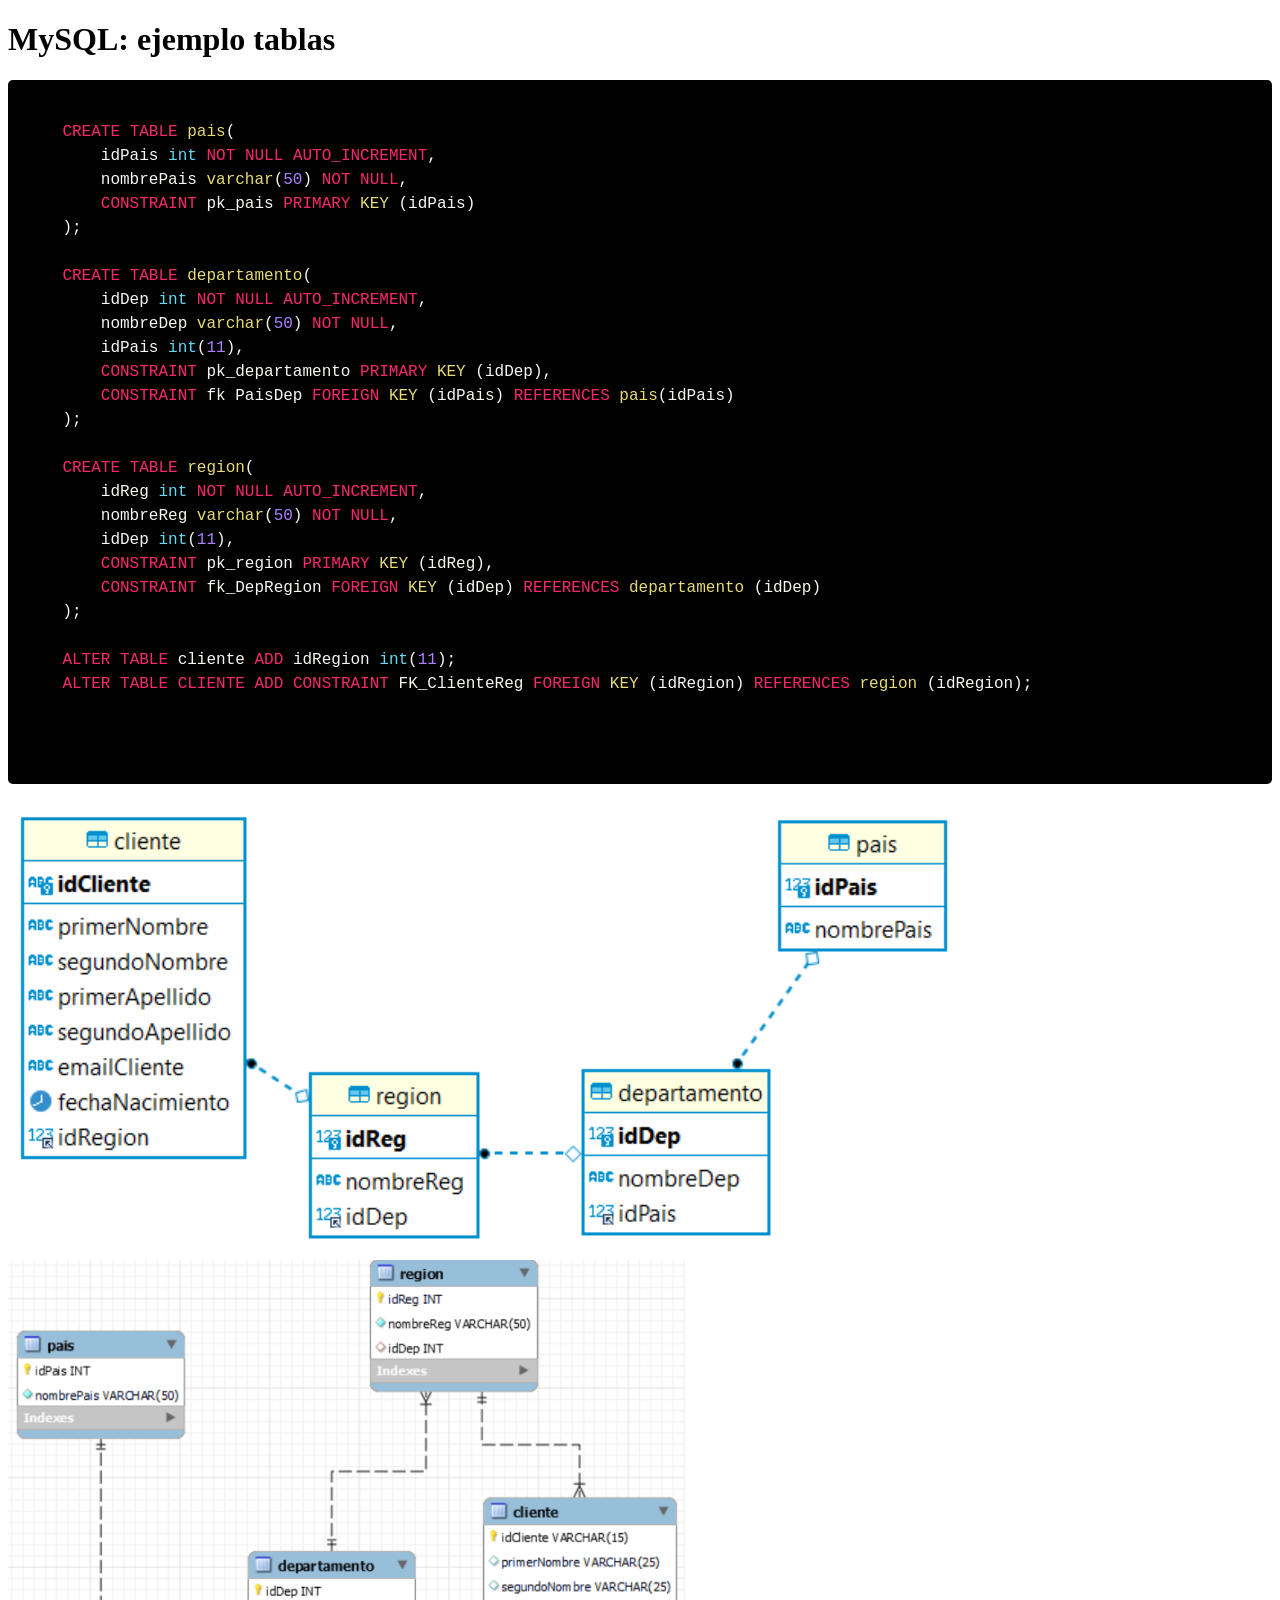
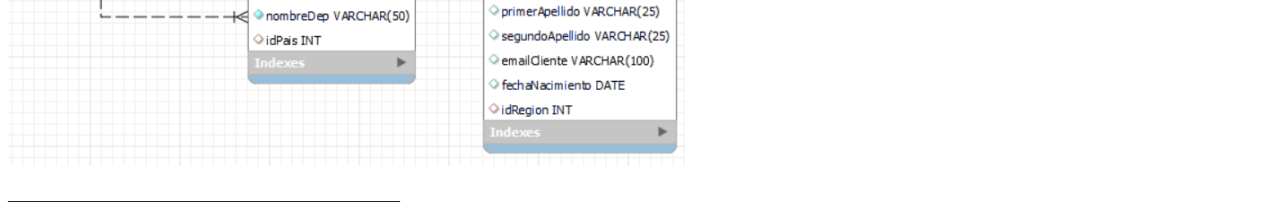
<file: 4.html>
<!DOCTYPE html>
<html lang="en">
<head>
    <meta charset="UTF-8">
    <meta http-equiv="X-UA-Compatible" content="IE=edge">
    <meta name="viewport" content="width=device-width, initial-scale=1.0">
    <title>Campuslands</title>
    <link rel="stylesheet" href="prism.css">
    <link rel="shortcut icon" href="img/logo.png" type="image/x-icon">
	<script src="prism.js"></script>
</head>
<body>
    <h1>MySQL: ejemplo tablas </h1>
<p></p>
<pre><code class="language-php">
    CREATE TABLE pais(
        idPais int NOT NULL AUTO_INCREMENT,
        nombrePais varchar(50) NOT NULL,
        CONSTRAINT pk_pais PRIMARY KEY (idPais)
    );
    
    CREATE TABLE departamento(
        idDep int NOT NULL AUTO_INCREMENT,
        nombreDep varchar(50) NOT NULL,
        idPais int(11),
        CONSTRAINT pk_departamento PRIMARY KEY (idDep),
        CONSTRAINT fk PaisDep FOREIGN KEY (idPais) REFERENCES pais(idPais)
    );
    
    CREATE TABLE region(
        idReg int NOT NULL AUTO_INCREMENT,
        nombreReg varchar(50) NOT NULL,
        idDep int(11),
        CONSTRAINT pk_region PRIMARY KEY (idReg),
        CONSTRAINT fk_DepRegion FOREIGN KEY (idDep) REFERENCES departamento (idDep)
    );
    
    ALTER TABLE cliente ADD idRegion int(11);
    ALTER TABLE CLIENTE ADD CONSTRAINT FK_ClienteReg FOREIGN KEY (idRegion) REFERENCES region (idRegion);
    
    
    
</code></pre>
<img src="img/t1.PNG" alt="">
<img src="img/t2.PNG" alt="">

<p>_________________________________________________</p>
</body>
</html>
</file>
<file: prism.css>
/* PrismJS 1.29.0
https://prismjs.com/download.html#themes=prism-okaidia&languages=markup+css+clike+javascript+javadoclike+markup-templating+php+phpdoc+php-extras */
/**
 * okaidia theme for JavaScript, CSS and HTML
 * Loosely based on Monokai textmate theme by http://www.monokai.nl/
 * @author ocodia
 */

code[class*="language-"],
pre[class*="language-"] {
	color: #f8f8f2;
	background: none;
	text-shadow: 0 1px rgba(0, 0, 0, 0.3);
	font-family: Consolas, Monaco, 'Andale Mono', 'Ubuntu Mono', monospace;
	font-size: 1em;
	text-align: left;
	white-space: pre;
	word-spacing: normal;
	word-break: normal;
	word-wrap: normal;
	line-height: 1.5;

	-moz-tab-size: 4;
	-o-tab-size: 4;
	tab-size: 4;

	-webkit-hyphens: none;
	-moz-hyphens: none;
	-ms-hyphens: none;
	hyphens: none;
}

/* Code blocks */
pre[class*="language-"] {
	padding: 1em;
	margin: .5em 0;
	overflow: auto;
	border-radius: 0.3em;
}

:not(pre) > code[class*="language-"],
pre[class*="language-"] {
	background: black;
}

/* Inline code */
:not(pre) > code[class*="language-"] {
	padding: .1em;
	border-radius: .3em;
	white-space: normal;
}

.token.comment,
.token.prolog,
.token.doctype,
.token.cdata {
	color: #8292a2;
}

.token.punctuation {
	color: #f8f8f2;
}

.token.namespace {
	opacity: .7;
}

.token.property,
.token.tag,
.token.constant,
.token.symbol,
.token.deleted {
	color: #f92672;
}

.token.boolean,
.token.number {
	color: #ae81ff;
}

.token.selector,
.token.attr-name,
.token.string,
.token.char,
.token.builtin,
.token.inserted {
	color: #a6e22e;
}

.token.operator,
.token.entity,
.token.url,
.language-css .token.string,
.style .token.string,
.token.variable {
	color: #f8f8f2;
}

.token.atrule,
.token.attr-value,
.token.function,
.token.class-name {
	color: #e6db74;
}

.token.keyword {
	color: #66d9ef;
}

.token.regex,
.token.important {
	color: #fd971f;
}

.token.important,
.token.bold {
	font-weight: bold;
}
.token.italic {
	font-style: italic;
}

.token.entity {
	cursor: help;
}
</file>
